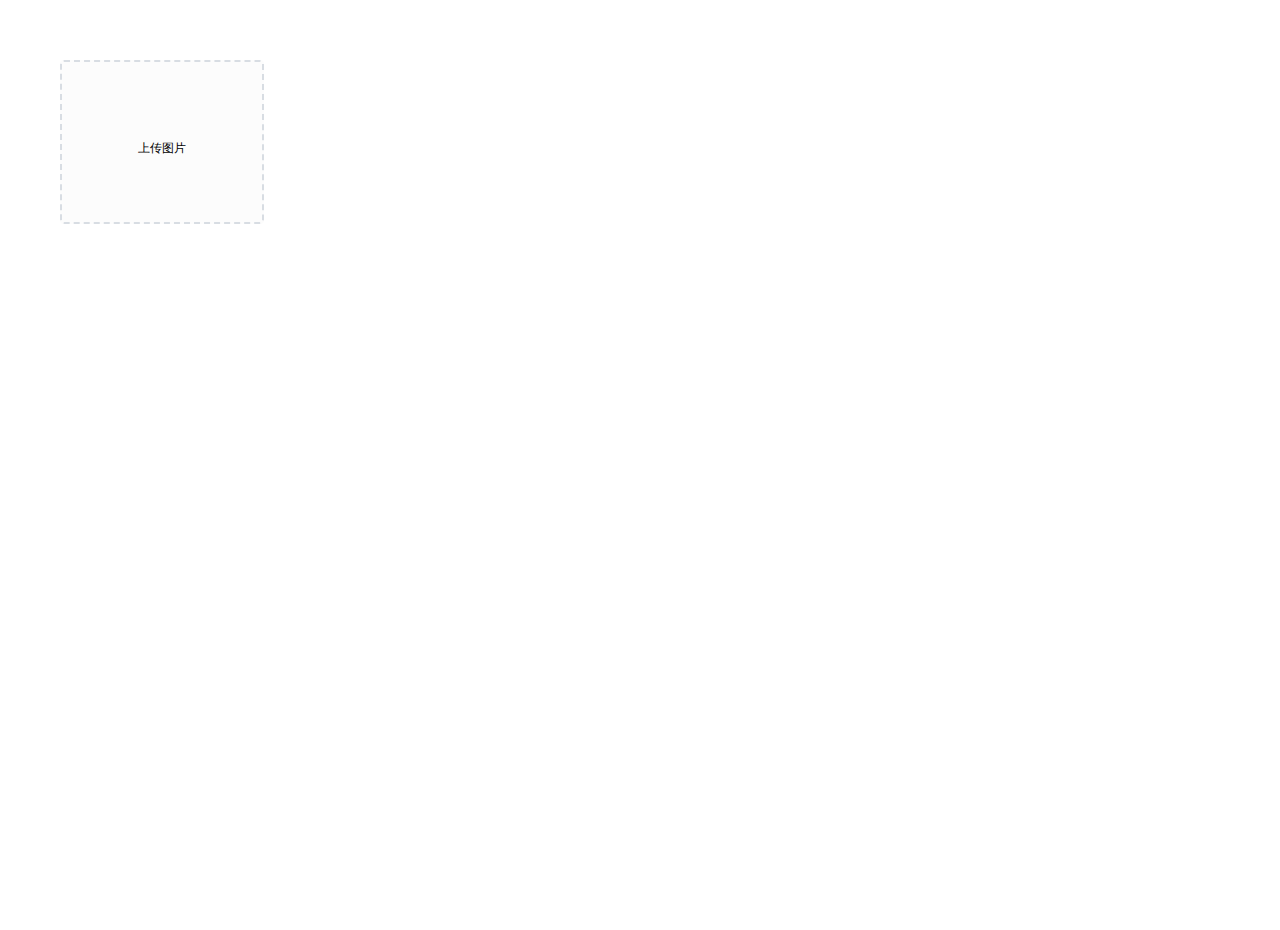
<file: src/main/resources/backend/page/demo/upload.html>
<!DOCTYPE html>
<html lang="en">
<head>
  <meta charset="UTF-8">
  <meta http-equiv="X-UA-Compatible" content="IE=edge">
  <meta name="viewport" content="width=device-width, initial-scale=1.0">
  <title>文件上传</title>
  <!-- 引入样式 -->
  <link rel="stylesheet" href="../../plugins/element-ui/index.css" />
  <link rel="stylesheet" href="../../styles/common.css" />
  <link rel="stylesheet" href="../../styles/page.css" />
</head>
<body>
   <div class="addBrand-container" id="food-add-app">
    <div class="container">
        <el-upload class="avatar-uploader"
                action="/common/upload"
                :show-file-list="false"
                :on-success="handleAvatarSuccess"
                :before-upload="beforeUpload"
                ref="upload">
            <img v-if="imageUrl" :src="imageUrl" class="avatar"></img>
            <i v-else class="el-icon-plus avatar-uploader-icon"></i>
        </el-upload>
    </div>
  </div>
    <!-- 开发环境版本，包含了有帮助的命令行警告 -->
    <script src="../../plugins/vue/vue.js"></script>
    <!-- 引入组件库 -->
    <script src="../../plugins/element-ui/index.js"></script>
    <!-- 引入axios -->
    <script src="../../plugins/axios/axios.min.js"></script>
    <script src="../../js/index.js"></script>
    <script>
      new Vue({
        el: '#food-add-app',
        data() {
          return {
            imageUrl: ''
          }
        },
        methods: {
          handleAvatarSuccess (response, file, fileList) {
              // 文件下载位置
              this.imageUrl = `/common/download?name=${response.data}`
          },
          beforeUpload (file) {
            if(file){
              const suffix = file.name.split('.')[1]
              const size = file.size / 1024 / 1024 < 2
              if(['png','jpeg','jpg'].indexOf(suffix) < 0){
                this.$message.error('上传图片只支持 png、jpeg、jpg 格式！')
                this.$refs.upload.clearFiles()
                return false
              }
              if(!size){
                this.$message.error('上传文件大小不能超过 2MB!')
                return false
              }
              return file
            }
          }
        }
      })
    </script>
</body>
</html>
</file>
<file: src/main/resources/backend/plugins/element-ui/index.css>
@charset "UTF-8";.el-pagination--small .arrow.disabled,.el-table .hidden-columns,.el-table td.is-hidden>*,.el-table th.is-hidden>*,.el-table--hidden{visibility:hidden}.el-input__suffix,.el-tree.is-dragging .el-tree-node__content *{pointer-events:none}.el-dropdown .el-dropdown-selfdefine:focus:active,.el-dropdown .el-dropdown-selfdefine:focus:not(.focusing),.el-message__closeBtn:focus,.el-message__content:focus,.el-popover:focus,.el-popover:focus:active,.el-popover__reference:focus:hover,.el-popover__reference:focus:not(.focusing),.el-rate:active,.el-rate:focus,.el-tooltip:focus:hover,.el-tooltip:focus:not(.focusing),.el-upload-list__item.is-success:active,.el-upload-list__item.is-success:not(.focusing):focus{outline-width:0}@font-face{font-family:element-icons;src:url(fonts/element-icons.woff) format("woff"),url(fonts/element-icons.ttf) format("truetype");font-weight:400;font-display:"auto";font-style:normal}[class*=" el-icon-"],[class^=el-icon-]{font-family:element-icons!important;speak:none;font-style:normal;font-weight:400;font-variant:normal;text-transform:none;line-height:1;vertical-align:baseline;display:inline-block;-webkit-font-smoothing:antialiased;-moz-osx-font-smoothing:grayscale}.el-icon-ice-cream-round:before{content:"\e6a0"}.el-icon-ice-cream-square:before{content:"\e6a3"}.el-icon-lollipop:before{content:"\e6a4"}.el-icon-potato-strips:before{content:"\e6a5"}.el-icon-milk-tea:before{content:"\e6a6"}.el-icon-ice-drink:before{content:"\e6a7"}.el-icon-ice-tea:before{content:"\e6a9"}.el-icon-coffee:before{content:"\e6aa"}.el-icon-orange:before{content:"\e6ab"}.el-icon-pear:before{content:"\e6ac"}.el-icon-apple:before{content:"\e6ad"}.el-icon-cherry:before{content:"\e6ae"}.el-icon-watermelon:before{content:"\e6af"}.el-icon-grape:before{content:"\e6b0"}.el-icon-refrigerator:before{content:"\e6b1"}.el-icon-goblet-square-full:before{content:"\e6b2"}.el-icon-goblet-square:before{content:"\e6b3"}.el-icon-goblet-full:before{content:"\e6b4"}.el-icon-goblet:before{content:"\e6b5"}.el-icon-cold-drink:before{content:"\e6b6"}.el-icon-coffee-cup:before{content:"\e6b8"}.el-icon-water-cup:before{content:"\e6b9"}.el-icon-hot-water:before{content:"\e6ba"}.el-icon-ice-cream:before{content:"\e6bb"}.el-icon-dessert:before{content:"\e6bc"}.el-icon-sugar:before{content:"\e6bd"}.el-icon-tableware:before{content:"\e6be"}.el-icon-burger:before{content:"\e6bf"}.el-icon-knife-fork:before{content:"\e6c1"}.el-icon-fork-spoon:before{content:"\e6c2"}.el-icon-chicken:before{content:"\e6c3"}.el-icon-food:before{content:"\e6c4"}.el-icon-dish-1:before{content:"\e6c5"}.el-icon-dish:before{content:"\e6c6"}.el-icon-moon-night:before{content:"\e6ee"}.el-icon-moon:before{content:"\e6f0"}.el-icon-cloudy-and-sunny:before{content:"\e6f1"}.el-icon-partly-cloudy:before{content:"\e6f2"}.el-icon-cloudy:before{content:"\e6f3"}.el-icon-sunny:before{content:"\e6f6"}.el-icon-sunset:before{content:"\e6f7"}.el-icon-sunrise-1:before{content:"\e6f8"}.el-icon-sunrise:before{content:"\e6f9"}.el-icon-heavy-rain:before{content:"\e6fa"}.el-icon-lightning:before{content:"\e6fb"}.el-icon-light-rain:before{content:"\e6fc"}.el-icon-wind-power:before{content:"\e6fd"}.el-icon-baseball:before{content:"\e712"}.el-icon-soccer:before{content:"\e713"}.el-icon-football:before{content:"\e715"}.el-icon-basketball:before{content:"\e716"}.el-icon-ship:before{content:"\e73f"}.el-icon-truck:before{content:"\e740"}.el-icon-bicycle:before{content:"\e741"}.el-icon-mobile-phone:before{content:"\e6d3"}.el-icon-service:before{content:"\e6d4"}.el-icon-key:before{content:"\e6e2"}.el-icon-unlock:before{content:"\e6e4"}.el-icon-lock:before{content:"\e6e5"}.el-icon-watch:before{content:"\e6fe"}.el-icon-watch-1:before{content:"\e6ff"}.el-icon-timer:before{content:"\e702"}.el-icon-alarm-clock:before{content:"\e703"}.el-icon-map-location:before{content:"\e704"}.el-icon-delete-location:before{content:"\e705"}.el-icon-add-location:before{content:"\e706"}.el-icon-location-information:before{content:"\e707"}.el-icon-location-outline:before{content:"\e708"}.el-icon-location:before{content:"\e79e"}.el-icon-place:before{content:"\e709"}.el-icon-discover:before{content:"\e70a"}.el-icon-first-aid-kit:before{content:"\e70b"}.el-icon-trophy-1:before{content:"\e70c"}.el-icon-trophy:before{content:"\e70d"}.el-icon-medal:before{content:"\e70e"}.el-icon-medal-1:before{content:"\e70f"}.el-icon-stopwatch:before{content:"\e710"}.el-icon-mic:before{content:"\e711"}.el-icon-copy-document:before{content:"\e718"}.el-icon-full-screen:before{content:"\e719"}.el-icon-switch-button:before{content:"\e71b"}.el-icon-aim:before{content:"\e71c"}.el-icon-crop:before{content:"\e71d"}.el-icon-odometer:before{content:"\e71e"}.el-icon-time:before{content:"\e71f"}.el-icon-bangzhu:before{content:"\e724"}.el-icon-close-notification:before{content:"\e726"}.el-icon-microphone:before{content:"\e727"}.el-icon-turn-off-microphone:before{content:"\e728"}.el-icon-position:before{content:"\e729"}.el-icon-postcard:before{content:"\e72a"}.el-icon-message:before{content:"\e72b"}.el-icon-chat-line-square:before{content:"\e72d"}.el-icon-chat-dot-square:before{content:"\e72e"}.el-icon-chat-dot-round:before{content:"\e72f"}.el-icon-chat-square:before{content:"\e730"}.el-icon-chat-line-round:before{content:"\e731"}.el-icon-chat-round:before{content:"\e732"}.el-icon-set-up:before{content:"\e733"}.el-icon-turn-off:before{content:"\e734"}.el-icon-open:before{content:"\e735"}.el-icon-connection:before{content:"\e736"}.el-icon-link:before{content:"\e737"}.el-icon-cpu:before{content:"\e738"}.el-icon-thumb:before{content:"\e739"}.el-icon-female:before{content:"\e73a"}.el-icon-male:before{content:"\e73b"}.el-icon-guide:before{content:"\e73c"}.el-icon-news:before{content:"\e73e"}.el-icon-price-tag:before{content:"\e744"}.el-icon-discount:before{content:"\e745"}.el-icon-wallet:before{content:"\e747"}.el-icon-coin:before{content:"\e748"}.el-icon-money:before{content:"\e749"}.el-icon-bank-card:before{content:"\e74a"}.el-icon-box:before{content:"\e74b"}.el-icon-present:before{content:"\e74c"}.el-icon-sell:before{content:"\e6d5"}.el-icon-sold-out:before{content:"\e6d6"}.el-icon-shopping-bag-2:before{content:"\e74d"}.el-icon-shopping-bag-1:before{content:"\e74e"}.el-icon-shopping-cart-2:before{content:"\e74f"}.el-icon-shopping-cart-1:before{content:"\e750"}.el-icon-shopping-cart-full:before{content:"\e751"}.el-icon-smoking:before{content:"\e752"}.el-icon-no-smoking:before{content:"\e753"}.el-icon-house:before{content:"\e754"}.el-icon-table-lamp:before{content:"\e755"}.el-icon-school:before{content:"\e756"}.el-icon-office-building:before{content:"\e757"}.el-icon-toilet-paper:before{content:"\e758"}.el-icon-notebook-2:before{content:"\e759"}.el-icon-notebook-1:before{content:"\e75a"}.el-icon-files:before{content:"\e75b"}.el-icon-collection:before{content:"\e75c"}.el-icon-receiving:before{content:"\e75d"}.el-icon-suitcase-1:before{content:"\e760"}.el-icon-suitcase:before{content:"\e761"}.el-icon-film:before{content:"\e763"}.el-icon-collection-tag:before{content:"\e765"}.el-icon-data-analysis:before{content:"\e766"}.el-icon-pie-chart:before{content:"\e767"}.el-icon-data-board:before{content:"\e768"}.el-icon-data-line:before{content:"\e76d"}.el-icon-reading:before{content:"\e769"}.el-icon-magic-stick:before{content:"\e76a"}.el-icon-coordinate:before{content:"\e76b"}.el-icon-mouse:before{content:"\e76c"}.el-icon-brush:before{content:"\e76e"}.el-icon-headset:before{content:"\e76f"}.el-icon-umbrella:before{content:"\e770"}.el-icon-scissors:before{content:"\e771"}.el-icon-mobile:before{content:"\e773"}.el-icon-attract:before{content:"\e774"}.el-icon-monitor:before{content:"\e775"}.el-icon-search:before{content:"\e778"}.el-icon-takeaway-box:before{content:"\e77a"}.el-icon-paperclip:before{content:"\e77d"}.el-icon-printer:before{content:"\e77e"}.el-icon-document-add:before{content:"\e782"}.el-icon-document:before{content:"\e785"}.el-icon-document-checked:before{content:"\e786"}.el-icon-document-copy:before{content:"\e787"}.el-icon-document-delete:before{content:"\e788"}.el-icon-document-remove:before{content:"\e789"}.el-icon-tickets:before{content:"\e78b"}.el-icon-folder-checked:before{content:"\e77f"}.el-icon-folder-delete:before{content:"\e780"}.el-icon-folder-remove:before{content:"\e781"}.el-icon-folder-add:before{content:"\e783"}.el-icon-folder-opened:before{content:"\e784"}.el-icon-folder:before{content:"\e78a"}.el-icon-edit-outline:before{content:"\e764"}.el-icon-edit:before{content:"\e78c"}.el-icon-date:before{content:"\e78e"}.el-icon-c-scale-to-original:before{content:"\e7c6"}.el-icon-view:before{content:"\e6ce"}.el-icon-loading:before{content:"\e6cf"}.el-icon-rank:before{content:"\e6d1"}.el-icon-sort-down:before{content:"\e7c4"}.el-icon-sort-up:before{content:"\e7c5"}.el-icon-sort:before{content:"\e6d2"}.el-icon-finished:before{content:"\e6cd"}.el-icon-refresh-left:before{content:"\e6c7"}.el-icon-refresh-right:before{content:"\e6c8"}.el-icon-refresh:before{content:"\e6d0"}.el-icon-video-play:before{content:"\e7c0"}.el-icon-video-pause:before{content:"\e7c1"}.el-icon-d-arrow-right:before{content:"\e6dc"}.el-icon-d-arrow-left:before{content:"\e6dd"}.el-icon-arrow-up:before{content:"\e6e1"}.el-icon-arrow-down:before{content:"\e6df"}.el-icon-arrow-right:before{content:"\e6e0"}.el-icon-arrow-left:before{content:"\e6de"}.el-icon-top-right:before{content:"\e6e7"}.el-icon-top-left:before{content:"\e6e8"}.el-icon-top:before{content:"\e6e6"}.el-icon-bottom:before{content:"\e6eb"}.el-icon-right:before{content:"\e6e9"}.el-icon-back:before{content:"\e6ea"}.el-icon-bottom-right:before{content:"\e6ec"}.el-icon-bottom-left:before{content:"\e6ed"}.el-icon-caret-top:before{content:"\e78f"}.el-icon-caret-bottom:before{content:"\e790"}.el-icon-caret-right:before{content:"\e791"}.el-icon-caret-left:before{content:"\e792"}.el-icon-d-caret:before{content:"\e79a"}.el-icon-share:before{content:"\e793"}.el-icon-menu:before{content:"\e798"}.el-icon-s-grid:before{content:"\e7a6"}.el-icon-s-check:before{content:"\e7a7"}.el-icon-s-data:before{content:"\e7a8"}.el-icon-s-opportunity:before{content:"\e7aa"}.el-icon-s-custom:before{content:"\e7ab"}.el-icon-s-claim:before{content:"\e7ad"}.el-icon-s-finance:before{content:"\e7ae"}.el-icon-s-comment:before{content:"\e7af"}.el-icon-s-flag:before{content:"\e7b0"}.el-icon-s-marketing:before{content:"\e7b1"}.el-icon-s-shop:before{content:"\e7b4"}.el-icon-s-open:before{content:"\e7b5"}.el-icon-s-management:before{content:"\e7b6"}.el-icon-s-ticket:before{content:"\e7b7"}.el-icon-s-release:before{content:"\e7b8"}.el-icon-s-home:before{content:"\e7b9"}.el-icon-s-promotion:before{content:"\e7ba"}.el-icon-s-operation:before{content:"\e7bb"}.el-icon-s-unfold:before{content:"\e7bc"}.el-icon-s-fold:before{content:"\e7a9"}.el-icon-s-platform:before{content:"\e7bd"}.el-icon-s-order:before{content:"\e7be"}.el-icon-s-cooperation:before{content:"\e7bf"}.el-icon-bell:before{content:"\e725"}.el-icon-message-solid:before{content:"\e799"}.el-icon-video-camera:before{content:"\e772"}.el-icon-video-camera-solid:before{content:"\e796"}.el-icon-camera:before{content:"\e779"}.el-icon-camera-solid:before{content:"\e79b"}.el-icon-download:before{content:"\e77c"}.el-icon-upload2:before{content:"\e77b"}.el-icon-upload:before{content:"\e7c3"}.el-icon-picture-outline-round:before{content:"\e75f"}.el-icon-picture-outline:before{content:"\e75e"}.el-icon-picture:before{content:"\e79f"}.el-icon-close:before{content:"\e6db"}.el-icon-check:before{content:"\e6da"}.el-icon-plus:before{content:"\e6d9"}.el-icon-minus:before{content:"\e6d8"}.el-icon-help:before{content:"\e73d"}.el-icon-s-help:before{content:"\e7b3"}.el-icon-circle-close:before{content:"\e78d"}.el-icon-circle-check:before{content:"\e720"}.el-icon-circle-plus-outline:before{content:"\e723"}.el-icon-remove-outline:before{content:"\e722"}.el-icon-zoom-out:before{content:"\e776"}.el-icon-zoom-in:before{content:"\e777"}.el-icon-error:before{content:"\e79d"}.el-icon-success:before{content:"\e79c"}.el-icon-circle-plus:before{content:"\e7a0"}.el-icon-remove:before{content:"\e7a2"}.el-icon-info:before{content:"\e7a1"}.el-icon-question:before{content:"\e7a4"}.el-icon-warning-outline:before{content:"\e6c9"}.el-icon-warning:before{content:"\e7a3"}.el-icon-goods:before{content:"\e7c2"}.el-icon-s-goods:before{content:"\e7b2"}.el-icon-star-off:before{content:"\e717"}.el-icon-star-on:before{content:"\e797"}.el-icon-more-outline:before{content:"\e6cc"}.el-icon-more:before{content:"\e794"}.el-icon-phone-outline:before{content:"\e6cb"}.el-icon-phone:before{content:"\e795"}.el-icon-user:before{content:"\e6e3"}.el-icon-user-solid:before{content:"\e7a5"}.el-icon-setting:before{content:"\e6ca"}.el-icon-s-tools:before{content:"\e7ac"}.el-icon-delete:before{content:"\e6d7"}.el-icon-delete-solid:before{content:"\e7c9"}.el-icon-eleme:before{content:"\e7c7"}.el-icon-platform-eleme:before{content:"\e7ca"}.el-icon-loading{-webkit-animation:rotating 2s linear infinite;animation:rotating 2s linear infinite}.el-icon--right{margin-left:5px}.el-icon--left{margin-right:5px}@-webkit-keyframes rotating{0%{-webkit-transform:rotateZ(0);transform:rotateZ(0)}100%{-webkit-transform:rotateZ(360deg);transform:rotateZ(360deg)}}@keyframes rotating{0%{-webkit-transform:rotateZ(0);transform:rotateZ(0)}100%{-webkit-transform:rotateZ(360deg);transform:rotateZ(360deg)}}.el-pagination{white-space:nowrap;padding:2px 5px;color:#303133;font-weight:700}.el-pagination::after,.el-pagination::before{display:table;content:""}.el-pagination::after{clear:both}.el-pagination button,.el-pagination span:not([class*=suffix]){display:inline-block;font-size:13px;min-width:35.5px;height:28px;line-height:28px;vertical-align:top;-webkit-box-sizing:border-box;box-sizing:border-box}.el-pagination .el-input__inner{text-align:center;-moz-appearance:textfield;line-height:normal}.el-pagination .el-input__suffix{right:0;-webkit-transform:scale(.8);transform:scale(.8)}.el-pagination .el-select .el-input{width:100px;margin:0 5px}.el-pagination .el-select .el-input .el-input__inner{padding-right:25px;border-radius:3px}.el-pagination button{border:none;padding:0 6px;background:0 0}.el-pagination button:focus{outline:0}.el-pagination button:hover{color:#409EFF}.el-pagination button:disabled{color:#C0C4CC;background-color:#FFF;cursor:not-allowed}.el-pagination .btn-next,.el-pagination .btn-prev{background:center center no-repeat #FFF;background-size:16px;cursor:pointer;margin:0;color:#303133}.el-pagination .btn-next .el-icon,.el-pagination .btn-prev .el-icon{display:block;font-size:12px;font-weight:700}.el-pagination .btn-prev{padding-right:12px}.el-pagination .btn-next{padding-left:12px}.el-pagination .el-pager li.disabled{color:#C0C4CC;cursor:not-allowed}.el-pager li,.el-pager li.btn-quicknext:hover,.el-pager li.btn-quickprev:hover{cursor:pointer}.el-pagination--small .btn-next,.el-pagination--small .btn-prev,.el-pagination--small .el-pager li,.el-pagination--small .el-pager li.btn-quicknext,.el-pagination--small .el-pager li.btn-quickprev,.el-pagination--small .el-pager li:last-child{border-color:transparent;font-size:12px;line-height:22px;height:22px;min-width:22px}.el-pagination--small .more::before,.el-pagination--small li.more::before{line-height:24px}.el-pagination--small button,.el-pagination--small span:not([class*=suffix]){height:22px;line-height:22px}.el-pagination--small .el-pagination__editor,.el-pagination--small .el-pagination__editor.el-input .el-input__inner{height:22px}.el-pagination__sizes{margin:0 10px 0 0;font-weight:400;color:#606266}.el-pagination__sizes .el-input .el-input__inner{font-size:13px;padding-left:8px}.el-pagination__sizes .el-input .el-input__inner:hover{border-color:#409EFF}.el-pagination__total{margin-right:10px;font-weight:400;color:#606266}.el-pagination__jump{margin-left:24px;font-weight:400;color:#606266}.el-pagination__jump .el-input__inner{padding:0 3px}.el-pagination__rightwrapper{float:right}.el-pagination__editor{line-height:18px;padding:0 2px;height:28px;text-align:center;margin:0 2px;-webkit-box-sizing:border-box;box-sizing:border-box;border-radius:3px}.el-pager,.el-pagination.is-background .btn-next,.el-pagination.is-background .btn-prev{padding:0}.el-pagination__editor.el-input{width:50px}.el-pagination__editor.el-input .el-input__inner{height:28px}.el-pagination__editor .el-input__inner::-webkit-inner-spin-button,.el-pagination__editor .el-input__inner::-webkit-outer-spin-button{-webkit-appearance:none;margin:0}.el-pagination.is-background .btn-next,.el-pagination.is-background .btn-prev,.el-pagination.is-background .el-pager li{margin:0 5px;background-color:#f4f4f5;color:#606266;min-width:30px;border-radius:2px}.el-pagination.is-background .btn-next.disabled,.el-pagination.is-background .btn-next:disabled,.el-pagination.is-background .btn-prev.disabled,.el-pagination.is-background .btn-prev:disabled,.el-pagination.is-background .el-pager li.disabled{color:#C0C4CC}.el-pagination.is-background .el-pager li:not(.disabled):hover{color:#409EFF}.el-pagination.is-background .el-pager li:not(.disabled).active{background-color:#409EFF;color:#FFF}.el-dialog,.el-pager li{background:#FFF;-webkit-box-sizing:border-box}.el-pagination.is-background.el-pagination--small .btn-next,.el-pagination.is-background.el-pagination--small .btn-prev,.el-pagination.is-background.el-pagination--small .el-pager li{margin:0 3px;min-width:22px}.el-pager,.el-pager li{vertical-align:top;margin:0;display:inline-block}.el-pager{-webkit-user-select:none;-moz-user-select:none;-ms-user-select:none;user-select:none;list-style:none;font-size:0}.el-date-table,.el-table th{-webkit-user-select:none;-moz-user-select:none}.el-pager .more::before{line-height:30px}.el-pager li{padding:0 4px;font-size:13px;min-width:35.5px;height:28px;line-height:28px;box-sizing:border-box;text-align:center}.el-menu--collapse .el-menu .el-submenu,.el-menu--popup{min-width:200px}.el-pager li.btn-quicknext,.el-pager li.btn-quickprev{line-height:28px;color:#303133}.el-pager li.btn-quicknext.disabled,.el-pager li.btn-quickprev.disabled{color:#C0C4CC}.el-pager li.active+li{border-left:0}.el-pager li:hover{color:#409EFF}.el-pager li.active{color:#409EFF;cursor:default}@-webkit-keyframes v-modal-in{0%{opacity:0}}@-webkit-keyframes v-modal-out{100%{opacity:0}}.el-dialog{position:relative;margin:0 auto 50px;border-radius:2px;-webkit-box-shadow:0 1px 3px rgba(0,0,0,.3);box-shadow:0 1px 3px rgba(0,0,0,.3);box-sizing:border-box;width:50%}.el-dialog.is-fullscreen{width:100%;margin-top:0;margin-bottom:0;height:100%;overflow:auto}.el-dialog__wrapper{position:fixed;top:0;right:0;bottom:0;left:0;overflow:auto;margin:0}.el-dialog__header{padding:20px 20px 10px}.el-dialog__headerbtn{position:absolute;top:20px;right:20px;padding:0;background:0 0;border:none;outline:0;cursor:pointer;font-size:16px}.el-dialog__headerbtn .el-dialog__close{color:#909399}.el-dialog__headerbtn:focus .el-dialog__close,.el-dialog__headerbtn:hover .el-dialog__close{color:#409EFF}.el-dialog__title{line-height:24px;font-size:18px;color:#303133}.el-dialog__body{padding:30px 20px;color:#606266;font-size:14px;word-break:break-all}.el-dialog__footer{padding:10px 20px 20px;text-align:right;-webkit-box-sizing:border-box;box-sizing:border-box}.el-dialog--center{text-align:center}.el-dialog--center .el-dialog__body{text-align:initial;padding:25px 25px 30px}.el-dialog--center .el-dialog__footer{text-align:inherit}.dialog-fade-enter-active{-webkit-animation:dialog-fade-in .3s;animation:dialog-fade-in .3s}.dialog-fade-leave-active{-webkit-animation:dialog-fade-out .3s;animation:dialog-fade-out .3s}@-webkit-keyframes dialog-fade-in{0%{-webkit-transform:translate3d(0,-20px,0);transform:translate3d(0,-20px,0);opacity:0}100%{-webkit-transform:translate3d(0,0,0);transform:translate3d(0,0,0);opacity:1}}@keyframes dialog-fade-in{0%{-webkit-transform:translate3d(0,-20px,0);transform:translate3d(0,-20px,0);opacity:0}100%{-webkit-transform:translate3d(0,0,0);transform:translate3d(0,0,0);opacity:1}}@-webkit-keyframes dialog-fade-out{0%{-webkit-transform:translate3d(0,0,0);transform:translate3d(0,0,0);opacity:1}100%{-webkit-transform:translate3d(0,-20px,0);transform:translate3d(0,-20px,0);opacity:0}}@keyframes dialog-fade-out{0%{-webkit-transform:translate3d(0,0,0);transform:translate3d(0,0,0);opacity:1}100%{-webkit-transform:translate3d(0,-20px,0);transform:translate3d(0,-20px,0);opacity:0}}.el-autocomplete{position:relative;display:inline-block}.el-autocomplete-suggestion{margin:5px 0;-webkit-box-shadow:0 2px 12px 0 rgba(0,0,0,.1);box-shadow:0 2px 12px 0 rgba(0,0,0,.1);border-radius:4px;border:1px solid #E4E7ED;-webkit-box-sizing:border-box;box-sizing:border-box;background-color:#FFF}.el-dropdown-menu,.el-menu--collapse .el-submenu .el-menu{z-index:10;-webkit-box-shadow:0 2px 12px 0 rgba(0,0,0,.1)}.el-autocomplete-suggestion__wrap{max-height:280px;padding:10px 0;-webkit-box-sizing:border-box;box-sizing:border-box}.el-autocomplete-suggestion__list{margin:0;padding:0}.el-autocomplete-suggestion li{padding:0 20px;margin:0;line-height:34px;cursor:pointer;color:#606266;font-size:14px;list-style:none;white-space:nowrap;overflow:hidden;text-overflow:ellipsis}.el-autocomplete-suggestion li.highlighted,.el-autocomplete-suggestion li:hover{background-color:#F5F7FA}.el-autocomplete-suggestion li.divider{margin-top:6px;border-top:1px solid #000}.el-autocomplete-suggestion li.divider:last-child{margin-bottom:-6px}.el-autocomplete-suggestion.is-loading li{text-align:center;height:100px;line-height:100px;font-size:20px;color:#999}.el-autocomplete-suggestion.is-loading li::after{display:inline-block;content:"";height:100%;vertical-align:middle}.el-autocomplete-suggestion.is-loading li:hover{background-color:#FFF}.el-autocomplete-suggestion.is-loading .el-icon-loading{vertical-align:middle}.el-dropdown{display:inline-block;position:relative;color:#606266;font-size:14px}.el-dropdown .el-button-group{display:block}.el-dropdown .el-button-group .el-button{float:none}.el-dropdown .el-dropdown__caret-button{padding-left:5px;padding-right:5px;position:relative;border-left:none}.el-dropdown .el-dropdown__caret-button::before{content:'';position:absolute;display:block;width:1px;top:5px;bottom:5px;left:0;background:rgba(255,255,255,.5)}.el-dropdown .el-dropdown__caret-button.el-button--default::before{background:rgba(220,223,230,.5)}.el-dropdown .el-dropdown__caret-button:hover::before{top:0;bottom:0}.el-dropdown .el-dropdown__caret-button .el-dropdown__icon{padding-left:0}.el-dropdown__icon{font-size:12px;margin:0 3px}.el-dropdown-menu{position:absolute;top:0;left:0;padding:10px 0;margin:5px 0;background-color:#FFF;border:1px solid #EBEEF5;border-radius:4px;box-shadow:0 2px 12px 0 rgba(0,0,0,.1)}.el-dropdown-menu__item{list-style:none;line-height:36px;padding:0 20px;margin:0;font-size:14px;color:#606266;cursor:pointer;outline:0}.el-dropdown-menu__item:focus,.el-dropdown-menu__item:not(.is-disabled):hover{background-color:#ecf5ff;color:#66b1ff}.el-dropdown-menu__item i{margin-right:5px}.el-dropdown-menu__item--divided{position:relative;margin-top:6px;border-top:1px solid #EBEEF5}.el-dropdown-menu__item--divided:before{content:'';height:6px;display:block;margin:0 -20px;background-color:#FFF}.el-dropdown-menu__item.is-disabled{cursor:default;color:#bbb;pointer-events:none}.el-dropdown-menu--medium{padding:6px 0}.el-dropdown-menu--medium .el-dropdown-menu__item{line-height:30px;padding:0 17px;font-size:14px}.el-dropdown-menu--medium .el-dropdown-menu__item.el-dropdown-menu__item--divided{margin-top:6px}.el-dropdown-menu--medium .el-dropdown-menu__item.el-dropdown-menu__item--divided:before{height:6px;margin:0 -17px}.el-dropdown-menu--small{padding:6px 0}.el-dropdown-menu--small .el-dropdown-menu__item{line-height:27px;padding:0 15px;font-size:13px}.el-dropdown-menu--small .el-dropdown-menu__item.el-dropdown-menu__item--divided{margin-top:4px}.el-dropdown-menu--small .el-dropdown-menu__item.el-dropdown-menu__item--divided:before{height:4px;margin:0 -15px}.el-dropdown-menu--mini{padding:3px 0}.el-dropdown-menu--mini .el-dropdown-menu__item{line-height:24px;padding:0 10px;font-size:12px}.el-dropdown-menu--mini .el-dropdown-menu__item.el-dropdown-menu__item--divided{margin-top:3px}.el-dropdown-menu--mini .el-dropdown-menu__item.el-dropdown-menu__item--divided:before{height:3px;margin:0 -10px}.el-menu{border-right:solid 1px #e6e6e6;list-style:none;position:relative;margin:0;padding-left:0;background-color:#FFF}.el-menu--horizontal>.el-menu-item:not(.is-disabled):focus,.el-menu--horizontal>.el-menu-item:not(.is-disabled):hover,.el-menu--horizontal>.el-submenu .el-submenu__title:hover{background-color:#fff}.el-menu::after,.el-menu::before{display:table;content:""}.el-menu::after{clear:both}.el-menu.el-menu--horizontal{border-bottom:solid 1px #e6e6e6}.el-menu--horizontal{border-right:none}.el-menu--horizontal>.el-menu-item{float:left;height:60px;line-height:60px;margin:0;border-bottom:2px solid transparent;color:#909399}.el-menu--horizontal>.el-menu-item a,.el-menu--horizontal>.el-menu-item a:hover{color:inherit}.el-menu--horizontal>.el-submenu{float:left}.el-menu--horizontal>.el-submenu:focus,.el-menu--horizontal>.el-submenu:hover{outline:0}.el-menu--horizontal>.el-submenu:focus .el-submenu__title,.el-menu--horizontal>.el-submenu:hover .el-submenu__title{color:#303133}.el-menu--horizontal>.el-submenu.is-active .el-submenu__title{border-bottom:2px solid #409EFF;color:#303133}.el-menu--horizontal>.el-submenu .el-submenu__title{height:60px;line-height:60px;border-bottom:2px solid transparent;color:#909399}.el-menu--horizontal>.el-submenu .el-submenu__icon-arrow{position:static;vertical-align:middle;margin-left:8px;margin-top:-3px}.el-menu--horizontal .el-menu .el-menu-item,.el-menu--horizontal .el-menu .el-submenu__title{background-color:#FFF;float:none;height:36px;line-height:36px;padding:0 10px;color:#909399}.el-menu--horizontal .el-menu .el-menu-item.is-active,.el-menu--horizontal .el-menu .el-submenu.is-active>.el-submenu__title{color:#303133}.el-menu--horizontal .el-menu-item:not(.is-disabled):focus,.el-menu--horizontal .el-menu-item:not(.is-disabled):hover{outline:0;color:#303133}.el-menu--horizontal>.el-menu-item.is-active{border-bottom:2px solid #409EFF;color:#303133}.el-menu--collapse{width:64px}.el-menu--collapse>.el-menu-item [class^=el-icon-],.el-menu--collapse>.el-submenu>.el-submenu__title [class^=el-icon-]{margin:0;vertical-align:middle;width:24px;text-align:center}.el-menu--collapse>.el-menu-item .el-submenu__icon-arrow,.el-menu--collapse>.el-submenu>.el-submenu__title .el-submenu__icon-arrow{display:none}.el-menu--collapse>.el-menu-item span,.el-menu--collapse>.el-submenu>.el-submenu__title span{height:0;width:0;overflow:hidden;visibility:hidden;display:inline-block}.el-menu--collapse>.el-menu-item.is-active i{color:inherit}.el-menu--collapse .el-submenu{position:relative}.el-menu--collapse .el-submenu .el-menu{position:absolute;margin-left:5px;top:0;left:100%;border:1px solid #E4E7ED;border-radius:2px;box-shadow:0 2px 12px 0 rgba(0,0,0,.1)}.el-menu-item,.el-submenu__title{height:56px;line-height:56px;position:relative;-webkit-box-sizing:border-box;white-space:nowrap;list-style:none}.el-menu--collapse .el-submenu.is-opened>.el-submenu__title .el-submenu__icon-arrow{-webkit-transform:none;transform:none}.el-menu--popup{z-index:100;border:none;padding:5px 0;border-radius:2px;-webkit-box-shadow:0 2px 12px 0 rgba(0,0,0,.1);box-shadow:0 2px 12px 0 rgba(0,0,0,.1)}.el-menu--popup-bottom-start{margin-top:5px}.el-menu--popup-right-start{margin-left:5px;margin-right:5px}.el-menu-item{font-size:14px;color:#303133;padding:0 20px;cursor:pointer;-webkit-transition:border-color .3s,background-color .3s,color .3s;transition:border-color .3s,background-color .3s,color .3s;box-sizing:border-box}.el-menu-item *{vertical-align:middle}.el-menu-item i{color:#909399}.el-menu-item:focus,.el-menu-item:hover{outline:0;background-color:#ecf5ff}.el-menu-item.is-disabled{opacity:.25;cursor:not-allowed;background:0 0!important}.el-menu-item [class^=el-icon-]{margin-right:5px;width:24px;text-align:center;font-size:18px;vertical-align:middle}.el-menu-item.is-active{color:#409EFF}.el-menu-item.is-active i{color:inherit}.el-submenu{list-style:none;margin:0;padding-left:0}.el-submenu__title{font-size:14px;color:#303133;padding:0 20px;cursor:pointer;-webkit-transition:border-color .3s,background-color .3s,color .3s;transition:border-color .3s,background-color .3s,color .3s;box-sizing:border-box}.el-submenu__title *{vertical-align:middle}.el-submenu__title i{color:#909399}.el-submenu__title:focus,.el-submenu__title:hover{outline:0;background-color:#ecf5ff}.el-submenu__title.is-disabled{opacity:.25;cursor:not-allowed;background:0 0!important}.el-submenu__title:hover{background-color:#ecf5ff}.el-submenu .el-menu{border:none}.el-submenu .el-menu-item{height:50px;line-height:50px;padding:0 45px;min-width:200px}.el-submenu__icon-arrow{position:absolute;top:50%;right:20px;margin-top:-7px;-webkit-transition:-webkit-transform .3s;transition:-webkit-transform .3s;transition:transform .3s;transition:transform .3s,-webkit-transform .3s;font-size:12px}.el-submenu.is-active .el-submenu__title{border-bottom-color:#409EFF}.el-submenu.is-opened>.el-submenu__title .el-submenu__icon-arrow{-webkit-transform:rotateZ(180deg);transform:rotateZ(180deg)}.el-submenu.is-disabled .el-menu-item,.el-submenu.is-disabled .el-submenu__title{opacity:.25;cursor:not-allowed;background:0 0!important}.el-submenu [class^=el-icon-]{vertical-align:middle;margin-right:5px;width:24px;text-align:center;font-size:18px}.el-menu-item-group>ul{padding:0}.el-menu-item-group__title{padding:7px 0 7px 20px;line-height:normal;font-size:12px;color:#909399}.el-radio-button__inner,.el-radio-group{display:inline-block;line-height:1;vertical-align:middle}.horizontal-collapse-transition .el-submenu__title .el-submenu__icon-arrow{-webkit-transition:.2s;transition:.2s;opacity:0}.el-radio-group{font-size:0}.el-radio-button{position:relative;display:inline-block;outline:0}.el-radio-button__inner{white-space:nowrap;background:#FFF;border:1px solid #DCDFE6;font-weight:500;border-left:0;color:#606266;-webkit-appearance:none;text-align:center;-webkit-box-sizing:border-box;box-sizing:border-box;outline:0;margin:0;position:relative;cursor:pointer;-webkit-transition:all .3s cubic-bezier(.645,.045,.355,1);transition:all .3s cubic-bezier(.645,.045,.355,1);padding:12px 20px;font-size:14px;border-radius:0}.el-radio-button__inner.is-round{padding:12px 20px}.el-radio-button__inner:hover{color:#409EFF}.el-radio-button__inner [class*=el-icon-]{line-height:.9}.el-radio-button__inner [class*=el-icon-]+span{margin-left:5px}.el-radio-button:first-child .el-radio-button__inner{border-left:1px solid #DCDFE6;border-radius:4px 0 0 4px;-webkit-box-shadow:none!important;box-shadow:none!important}.el-radio-button__orig-radio{opacity:0;outline:0;position:absolute;z-index:-1}.el-radio-button__orig-radio:checked+.el-radio-button__inner{color:#FFF;background-color:#409EFF;border-color:#409EFF;-webkit-box-shadow:-1px 0 0 0 #409EFF;box-shadow:-1px 0 0 0 #409EFF}.el-radio-button__orig-radio:disabled+.el-radio-button__inner{color:#C0C4CC;cursor:not-allowed;background-image:none;background-color:#FFF;border-color:#EBEEF5;-webkit-box-shadow:none;box-shadow:none}.el-radio-button__orig-radio:disabled:checked+.el-radio-button__inner{background-color:#F2F6FC}.el-radio-button:last-child .el-radio-button__inner{border-radius:0 4px 4px 0}.el-popover,.el-radio-button:first-child:last-child .el-radio-button__inner{border-radius:4px}.el-radio-button--medium .el-radio-button__inner{padding:10px 20px;font-size:14px;border-radius:0}.el-radio-button--medium .el-radio-button__inner.is-round{padding:10px 20px}.el-radio-button--small .el-radio-button__inner{padding:9px 15px;font-size:12px;border-radius:0}.el-radio-button--small .el-radio-button__inner.is-round{padding:9px 15px}.el-radio-button--mini .el-radio-button__inner{padding:7px 15px;font-size:12px;border-radius:0}.el-radio-button--mini .el-radio-button__inner.is-round{padding:7px 15px}.el-radio-button:focus:not(.is-focus):not(:active):not(.is-disabled){-webkit-box-shadow:0 0 2px 2px #409EFF;box-shadow:0 0 2px 2px #409EFF}.el-switch{display:-webkit-inline-box;display:-ms-inline-flexbox;display:inline-flex;-webkit-box-align:center;-ms-flex-align:center;align-items:center;position:relative;font-size:14px;line-height:20px;height:20px;vertical-align:middle}.el-switch__core,.el-switch__label{display:inline-block;cursor:pointer}.el-switch.is-disabled .el-switch__core,.el-switch.is-disabled .el-switch__label{cursor:not-allowed}.el-switch__label{-webkit-transition:.2s;transition:.2s;height:20px;font-size:14px;font-weight:500;vertical-align:middle;color:#303133}.el-switch__label.is-active{color:#409EFF}.el-switch__label--left{margin-right:10px}.el-switch__label--right{margin-left:10px}.el-switch__label *{line-height:1;font-size:14px;display:inline-block}.el-switch__input{position:absolute;width:0;height:0;opacity:0;margin:0}.el-switch__core{margin:0;position:relative;width:40px;height:20px;border:1px solid #DCDFE6;outline:0;border-radius:10px;-webkit-box-sizing:border-box;box-sizing:border-box;background:#DCDFE6;-webkit-transition:border-color .3s,background-color .3s;transition:border-color .3s,background-color .3s;vertical-align:middle}.el-switch__core:after{content:"";position:absolute;top:1px;left:1px;border-radius:100%;-webkit-transition:all .3s;transition:all .3s;width:16px;height:16px;background-color:#FFF}.el-switch.is-checked .el-switch__core{border-color:#409EFF;background-color:#409EFF}.el-switch.is-checked .el-switch__core::after{left:100%;margin-left:-17px}.el-switch.is-disabled{opacity:.6}.el-switch--wide .el-switch__label.el-switch__label--left span{left:10px}.el-switch--wide .el-switch__label.el-switch__label--right span{right:10px}.el-switch .label-fade-enter,.el-switch .label-fade-leave-active{opacity:0}.el-select-dropdown{position:absolute;z-index:1001;border:1px solid #E4E7ED;border-radius:4px;background-color:#FFF;-webkit-box-shadow:0 2px 12px 0 rgba(0,0,0,.1);box-shadow:0 2px 12px 0 rgba(0,0,0,.1);-webkit-box-sizing:border-box;box-sizing:border-box;margin:5px 0}.el-select-dropdown.is-multiple .el-select-dropdown__item.selected{color:#409EFF;background-color:#FFF}.el-select-dropdown.is-multiple .el-select-dropdown__item.selected.hover{background-color:#F5F7FA}.el-select-dropdown.is-multiple .el-select-dropdown__item.selected::after{position:absolute;right:20px;font-family:element-icons;content:"\e6da";font-size:12px;font-weight:700;-webkit-font-smoothing:antialiased;-moz-osx-font-smoothing:grayscale}.el-select-dropdown .el-scrollbar.is-empty .el-select-dropdown__list{padding:0}.el-select-dropdown__empty{padding:10px 0;margin:0;text-align:center;color:#999;font-size:14px}.el-select-dropdown__wrap{max-height:274px}.el-select-dropdown__list{list-style:none;padding:6px 0;margin:0;-webkit-box-sizing:border-box;box-sizing:border-box}.el-select-dropdown__item{font-size:14px;padding:0 20px;position:relative;white-space:nowrap;overflow:hidden;text-overflow:ellipsis;color:#606266;height:34px;line-height:34px;-webkit-box-sizing:border-box;box-sizing:border-box;cursor:pointer}.el-select-dropdown__item.is-disabled{color:#C0C4CC;cursor:not-allowed}.el-select-dropdown__item.is-disabled:hover{background-color:#FFF}.el-select-dropdown__item.hover,.el-select-dropdown__item:hover{background-color:#F5F7FA}.el-select-dropdown__item.selected{color:#409EFF;font-weight:700}.el-select-group{margin:0;padding:0}.el-select-group__wrap{position:relative;list-style:none;margin:0;padding:0}.el-select-group__wrap:not(:last-of-type){padding-bottom:24px}.el-select-group__wrap:not(:last-of-type)::after{content:'';position:absolute;display:block;left:20px;right:20px;bottom:12px;height:1px;background:#E4E7ED}.el-select-group__title{padding-left:20px;font-size:12px;color:#909399;line-height:30px}.el-select-group .el-select-dropdown__item{padding-left:20px}.el-select{display:inline-block;position:relative}.el-select .el-select__tags>span{display:contents}.el-select:hover .el-input__inner{border-color:#C0C4CC}.el-select .el-input__inner{cursor:pointer;padding-right:35px}.el-select .el-input__inner:focus{border-color:#409EFF}.el-select .el-input .el-select__caret{color:#C0C4CC;font-size:14px;-webkit-transition:-webkit-transform .3s;transition:-webkit-transform .3s;transition:transform .3s;transition:transform .3s,-webkit-transform .3s;-webkit-transform:rotateZ(180deg);transform:rotateZ(180deg);cursor:pointer}.el-select .el-input .el-select__caret.is-reverse{-webkit-transform:rotateZ(0);transform:rotateZ(0)}.el-select .el-input .el-select__caret.is-show-close{font-size:14px;text-align:center;-webkit-transform:rotateZ(180deg);transform:rotateZ(180deg);border-radius:100%;color:#C0C4CC;-webkit-transition:color .2s cubic-bezier(.645,.045,.355,1);transition:color .2s cubic-bezier(.645,.045,.355,1)}.el-select .el-input .el-select__caret.is-show-close:hover{color:#909399}.el-select .el-input.is-disabled .el-input__inner{cursor:not-allowed}.el-select .el-input.is-disabled .el-input__inner:hover{border-color:#E4E7ED}.el-select .el-input.is-focus .el-input__inner{border-color:#409EFF}.el-select>.el-input{display:block}.el-select__input{border:none;outline:0;padding:0;margin-left:15px;color:#666;font-size:14px;-webkit-appearance:none;-moz-appearance:none;appearance:none;height:28px;background-color:transparent}.el-select__input.is-mini{height:14px}.el-select__close{cursor:pointer;position:absolute;top:8px;z-index:1000;right:25px;color:#C0C4CC;line-height:18px;font-size:14px}.el-select__close:hover{color:#909399}.el-select__tags{position:absolute;line-height:normal;white-space:normal;z-index:1;top:50%;-webkit-transform:translateY(-50%);transform:translateY(-50%);display:-webkit-box;display:-ms-flexbox;display:flex;-webkit-box-align:center;-ms-flex-align:center;align-items:center;-ms-flex-wrap:wrap;flex-wrap:wrap}.el-select .el-tag__close{margin-top:-2px}.el-select .el-tag{-webkit-box-sizing:border-box;box-sizing:border-box;border-color:transparent;margin:2px 0 2px 6px;background-color:#f0f2f5}.el-select .el-tag__close.el-icon-close{background-color:#C0C4CC;right:-7px;top:0;color:#FFF}.el-select .el-tag__close.el-icon-close:hover{background-color:#909399}.el-table,.el-table__expanded-cell{background-color:#FFF}.el-select .el-tag__close.el-icon-close::before{display:block;-webkit-transform:translate(0,.5px);transform:translate(0,.5px)}.el-table{position:relative;overflow:hidden;-webkit-box-sizing:border-box;box-sizing:border-box;-webkit-box-flex:1;-ms-flex:1;flex:1;width:100%;max-width:100%;font-size:14px;color:#606266}.el-table--mini,.el-table--small,.el-table__expand-icon{font-size:12px}.el-table__empty-block{min-height:60px;text-align:center;width:100%;display:-webkit-box;display:-ms-flexbox;display:flex;-webkit-box-pack:center;-ms-flex-pack:center;justify-content:center;-webkit-box-align:center;-ms-flex-align:center;align-items:center}.el-table__empty-text{line-height:60px;width:50%;color:#909399}.el-table__expand-column .cell{padding:0;text-align:center}.el-table__expand-icon{position:relative;cursor:pointer;color:#666;-webkit-transition:-webkit-transform .2s ease-in-out;transition:-webkit-transform .2s ease-in-out;transition:transform .2s ease-in-out;transition:transform .2s ease-in-out,-webkit-transform .2s ease-in-out;height:20px}.el-table__expand-icon--expanded{-webkit-transform:rotate(90deg);transform:rotate(90deg)}.el-table__expand-icon>.el-icon{position:absolute;left:50%;top:50%;margin-left:-5px;margin-top:-5px}.el-table__expanded-cell[class*=cell]{padding:20px 50px}.el-table__expanded-cell:hover{background-color:transparent!important}.el-table__placeholder{display:inline-block;width:20px}.el-table__append-wrapper{overflow:hidden}.el-table--fit{border-right:0;border-bottom:0}.el-table--fit td.gutter,.el-table--fit th.gutter{border-right-width:1px}.el-table--scrollable-x .el-table__body-wrapper{overflow-x:auto}.el-table--scrollable-y .el-table__body-wrapper{overflow-y:auto}.el-table thead{color:#909399;font-weight:500}.el-table thead.is-group th{background:#F5F7FA}.el-table th,.el-table tr{background-color:#FFF}.el-table td,.el-table th{padding:12px 0;min-width:0;-webkit-box-sizing:border-box;box-sizing:border-box;text-overflow:ellipsis;vertical-align:middle;position:relative;text-align:left}.el-table td.is-center,.el-table th.is-center{text-align:center}.el-table td.is-right,.el-table th.is-right{text-align:right}.el-table td.gutter,.el-table th.gutter{width:15px;border-right-width:0;border-bottom-width:0;padding:0}.el-table--medium td,.el-table--medium th{padding:10px 0}.el-table--small td,.el-table--small th{padding:8px 0}.el-table--mini td,.el-table--mini th{padding:6px 0}.el-table .cell,.el-table--border td:first-child .cell,.el-table--border th:first-child .cell{padding-left:10px}.el-table tr input[type=checkbox]{margin:0}.el-table td,.el-table th.is-leaf{border-bottom:1px solid #EBEEF5}.el-table th.is-sortable{cursor:pointer}.el-table th{overflow:hidden;-ms-user-select:none;user-select:none}.el-table th>.cell{display:inline-block;-webkit-box-sizing:border-box;box-sizing:border-box;position:relative;vertical-align:middle;padding-left:10px;padding-right:10px;width:100%}.el-table th>.cell.highlight{color:#409EFF}.el-table th.required>div::before{display:inline-block;content:"";width:8px;height:8px;border-radius:50%;background:#ff4d51;margin-right:5px;vertical-align:middle}.el-table td div{-webkit-box-sizing:border-box;box-sizing:border-box}.el-table td.gutter{width:0}.el-table .cell{-webkit-box-sizing:border-box;box-sizing:border-box;overflow:hidden;text-overflow:ellipsis;white-space:normal;word-break:break-all;line-height:23px;padding-right:10px}.el-table .cell.el-tooltip{white-space:nowrap;min-width:50px}.el-table--border,.el-table--group{border:1px solid #EBEEF5}.el-table--border::after,.el-table--group::after,.el-table::before{content:'';position:absolute;background-color:#EBEEF5;z-index:1}.el-table--border::after,.el-table--group::after{top:0;right:0;width:1px;height:100%}.el-table::before{left:0;bottom:0;width:100%;height:1px}.el-table--border{border-right:none;border-bottom:none}.el-table--border.el-loading-parent--relative{border-color:transparent}.el-table--border td,.el-table--border th,.el-table__body-wrapper .el-table--border.is-scrolling-left~.el-table__fixed{border-right:1px solid #EBEEF5}.el-table--border th.gutter:last-of-type{border-bottom:1px solid #EBEEF5;border-bottom-width:1px}.el-table--border th,.el-table__fixed-right-patch{border-bottom:1px solid #EBEEF5}.el-table__fixed,.el-table__fixed-right{position:absolute;top:0;left:0;overflow-x:hidden;overflow-y:hidden;-webkit-box-shadow:0 0 10px rgba(0,0,0,.12);box-shadow:0 0 10px rgba(0,0,0,.12)}.el-table__fixed-right::before,.el-table__fixed::before{content:'';position:absolute;left:0;bottom:0;width:100%;height:1px;background-color:#EBEEF5;z-index:4}.el-table__fixed-right-patch{position:absolute;top:-1px;right:0;background-color:#FFF}.el-table__fixed-right{top:0;left:auto;right:0}.el-table__fixed-right .el-table__fixed-body-wrapper,.el-table__fixed-right .el-table__fixed-footer-wrapper,.el-table__fixed-right .el-table__fixed-header-wrapper{left:auto;right:0}.el-table__fixed-header-wrapper{position:absolute;left:0;top:0;z-index:3}.el-table__fixed-footer-wrapper{position:absolute;left:0;bottom:0;z-index:3}.el-table__fixed-footer-wrapper tbody td{border-top:1px solid #EBEEF5;background-color:#F5F7FA;color:#606266}.el-table__fixed-body-wrapper{position:absolute;left:0;top:37px;overflow:hidden;z-index:3}.el-table__body-wrapper,.el-table__footer-wrapper,.el-table__header-wrapper{width:100%}.el-table__footer-wrapper{margin-top:-1px}.el-table__footer-wrapper td{border-top:1px solid #EBEEF5}.el-table__body,.el-table__footer,.el-table__header{table-layout:fixed;border-collapse:separate}.el-table__footer-wrapper,.el-table__header-wrapper{overflow:hidden}.el-table__footer-wrapper tbody td,.el-table__header-wrapper tbody td{background-color:#F5F7FA;color:#606266}.el-table__body-wrapper{overflow:hidden;position:relative}.el-table__body-wrapper.is-scrolling-left~.el-table__fixed,.el-table__body-wrapper.is-scrolling-none~.el-table__fixed,.el-table__body-wrapper.is-scrolling-none~.el-table__fixed-right,.el-table__body-wrapper.is-scrolling-right~.el-table__fixed-right{-webkit-box-shadow:none;box-shadow:none}.el-picker-panel,.el-table-filter{-webkit-box-shadow:0 2px 12px 0 rgba(0,0,0,.1)}.el-table__body-wrapper .el-table--border.is-scrolling-right~.el-table__fixed-right{border-left:1px solid #EBEEF5}.el-table .caret-wrapper{display:-webkit-inline-box;display:-ms-inline-flexbox;display:inline-flex;-webkit-box-orient:vertical;-webkit-box-direction:normal;-ms-flex-direction:column;flex-direction:column;-webkit-box-align:center;-ms-flex-align:center;align-items:center;height:34px;width:24px;vertical-align:middle;cursor:pointer;overflow:initial;position:relative}.el-table .sort-caret{width:0;height:0;border:5px solid transparent;position:absolute;left:7px}.el-table .sort-caret.ascending{border-bottom-color:#C0C4CC;top:5px}.el-table .sort-caret.descending{border-top-color:#C0C4CC;bottom:7px}.el-table .ascending .sort-caret.ascending{border-bottom-color:#409EFF}.el-table .descending .sort-caret.descending{border-top-color:#409EFF}.el-table .hidden-columns{position:absolute;z-index:-1}.el-table--striped .el-table__body tr.el-table__row--striped td{background:#FAFAFA}.el-table--striped .el-table__body tr.el-table__row--striped.current-row td{background-color:#ecf5ff}.el-table__body tr.hover-row.current-row>td,.el-table__body tr.hover-row.el-table__row--striped.current-row>td,.el-table__body tr.hover-row.el-table__row--striped>td,.el-table__body tr.hover-row>td{background-color:#F5F7FA}.el-table__body tr.current-row>td{background-color:#ecf5ff}.el-table__column-resize-proxy{position:absolute;left:200px;top:0;bottom:0;width:0;border-left:1px solid #EBEEF5;z-index:10}.el-table__column-filter-trigger{display:inline-block;line-height:34px;cursor:pointer}.el-table__column-filter-trigger i{color:#909399;font-size:12px;-webkit-transform:scale(.75);transform:scale(.75)}.el-table--enable-row-transition .el-table__body td{-webkit-transition:background-color .25s ease;transition:background-color .25s ease}.el-table--enable-row-hover .el-table__body tr:hover>td{background-color:#F5F7FA}.el-table--fluid-height .el-table__fixed,.el-table--fluid-height .el-table__fixed-right{bottom:0;overflow:hidden}.el-table [class*=el-table__row--level] .el-table__expand-icon{display:inline-block;width:20px;line-height:20px;height:20px;text-align:center;margin-right:3px}.el-table-column--selection .cell{padding-left:14px;padding-right:14px}.el-table-filter{border:1px solid #EBEEF5;border-radius:2px;background-color:#FFF;box-shadow:0 2px 12px 0 rgba(0,0,0,.1);-webkit-box-sizing:border-box;box-sizing:border-box;margin:2px 0}.el-date-table td,.el-date-table td div{height:30px;-webkit-box-sizing:border-box}.el-table-filter__list{padding:5px 0;margin:0;list-style:none;min-width:100px}.el-table-filter__list-item{line-height:36px;padding:0 10px;cursor:pointer;font-size:14px}.el-table-filter__list-item:hover{background-color:#ecf5ff;color:#66b1ff}.el-table-filter__list-item.is-active{background-color:#409EFF;color:#FFF}.el-table-filter__content{min-width:100px}.el-table-filter__bottom{border-top:1px solid #EBEEF5;padding:8px}.el-table-filter__bottom button{background:0 0;border:none;color:#606266;cursor:pointer;font-size:13px;padding:0 3px}.el-date-table td.in-range div,.el-date-table td.in-range div:hover,.el-date-table.is-week-mode .el-date-table__row.current div,.el-date-table.is-week-mode .el-date-table__row:hover div{background-color:#F2F6FC}.el-table-filter__bottom button:hover{color:#409EFF}.el-table-filter__bottom button:focus{outline:0}.el-table-filter__bottom button.is-disabled{color:#C0C4CC;cursor:not-allowed}.el-table-filter__wrap{max-height:280px}.el-table-filter__checkbox-group{padding:10px}.el-table-filter__checkbox-group label.el-checkbox{display:block;margin-right:5px;margin-bottom:8px;margin-left:5px}.el-table-filter__checkbox-group .el-checkbox:last-child{margin-bottom:0}.el-date-table{font-size:12px;-ms-user-select:none;user-select:none}.el-date-table.is-week-mode .el-date-table__row:hover td.available:hover{color:#606266}.el-date-table.is-week-mode .el-date-table__row:hover td:first-child div{margin-left:5px;border-top-left-radius:15px;border-bottom-left-radius:15px}.el-date-table.is-week-mode .el-date-table__row:hover td:last-child div{margin-right:5px;border-top-right-radius:15px;border-bottom-right-radius:15px}.el-date-table td{width:32px;padding:4px 0;box-sizing:border-box;text-align:center;cursor:pointer;position:relative}.el-date-table td div{padding:3px 0;box-sizing:border-box}.el-date-table td span{width:24px;height:24px;display:block;margin:0 auto;line-height:24px;position:absolute;left:50%;-webkit-transform:translateX(-50%);transform:translateX(-50%);border-radius:50%}.el-date-table td.next-month,.el-date-table td.prev-month{color:#C0C4CC}.el-date-table td.today{position:relative}.el-date-table td.today span{color:#409EFF;font-weight:700}.el-date-table td.today.end-date span,.el-date-table td.today.start-date span{color:#FFF}.el-date-table td.available:hover{color:#409EFF}.el-date-table td.current:not(.disabled) span{color:#FFF;background-color:#409EFF}.el-date-table td.end-date div,.el-date-table td.start-date div{color:#FFF}.el-date-table td.end-date span,.el-date-table td.start-date span{background-color:#409EFF}.el-date-table td.start-date div{margin-left:5px;border-top-left-radius:15px;border-bottom-left-radius:15px}.el-date-table td.end-date div{margin-right:5px;border-top-right-radius:15px;border-bottom-right-radius:15px}.el-date-table td.disabled div{background-color:#F5F7FA;opacity:1;cursor:not-allowed;color:#C0C4CC}.el-date-table td.selected div{margin-left:5px;margin-right:5px;background-color:#F2F6FC;border-radius:15px}.el-date-table td.selected div:hover{background-color:#F2F6FC}.el-date-table td.selected span{background-color:#409EFF;color:#FFF;border-radius:15px}.el-date-table td.week{font-size:80%;color:#606266}.el-month-table,.el-year-table{font-size:12px;border-collapse:collapse}.el-date-table th{padding:5px;color:#606266;font-weight:400;border-bottom:solid 1px #EBEEF5}.el-month-table{margin:-1px}.el-month-table td{text-align:center;padding:8px 0;cursor:pointer}.el-month-table td div{height:48px;padding:6px 0;-webkit-box-sizing:border-box;box-sizing:border-box}.el-month-table td.today .cell{color:#409EFF;font-weight:700}.el-month-table td.today.end-date .cell,.el-month-table td.today.start-date .cell{color:#FFF}.el-month-table td.disabled .cell{background-color:#F5F7FA;cursor:not-allowed;color:#C0C4CC}.el-month-table td.disabled .cell:hover{color:#C0C4CC}.el-month-table td .cell{width:60px;height:36px;display:block;line-height:36px;color:#606266;margin:0 auto;border-radius:18px}.el-month-table td .cell:hover{color:#409EFF}.el-month-table td.in-range div,.el-month-table td.in-range div:hover{background-color:#F2F6FC}.el-month-table td.end-date div,.el-month-table td.start-date div{color:#FFF}.el-month-table td.end-date .cell,.el-month-table td.start-date .cell{color:#FFF;background-color:#409EFF}.el-month-table td.start-date div{border-top-left-radius:24px;border-bottom-left-radius:24px}.el-month-table td.end-date div{border-top-right-radius:24px;border-bottom-right-radius:24px}.el-month-table td.current:not(.disabled) .cell{color:#409EFF}.el-year-table{margin:-1px}.el-year-table .el-icon{color:#303133}.el-year-table td{text-align:center;padding:20px 3px;cursor:pointer}.el-year-table td.today .cell{color:#409EFF;font-weight:700}.el-year-table td.disabled .cell{background-color:#F5F7FA;cursor:not-allowed;color:#C0C4CC}.el-year-table td.disabled .cell:hover{color:#C0C4CC}.el-year-table td .cell{width:48px;height:32px;display:block;line-height:32px;color:#606266;margin:0 auto}.el-year-table td .cell:hover,.el-year-table td.current:not(.disabled) .cell{color:#409EFF}.el-date-range-picker{width:646px}.el-date-range-picker.has-sidebar{width:756px}.el-date-range-picker table{table-layout:fixed;width:100%}.el-date-range-picker .el-picker-panel__body{min-width:513px}.el-date-range-picker .el-picker-panel__content{margin:0}.el-date-range-picker__header{position:relative;text-align:center;height:28px}.el-date-range-picker__header [class*=arrow-left]{float:left}.el-date-range-picker__header [class*=arrow-right]{float:right}.el-date-range-picker__header div{font-size:16px;font-weight:500;margin-right:50px}.el-date-range-picker__content{float:left;width:50%;-webkit-box-sizing:border-box;box-sizing:border-box;margin:0;padding:16px}.el-date-range-picker__content.is-left{border-right:1px solid #e4e4e4}.el-date-range-picker__content .el-date-range-picker__header div{margin-left:50px;margin-right:50px}.el-date-range-picker__editors-wrap{-webkit-box-sizing:border-box;box-sizing:border-box;display:table-cell}.el-date-range-picker__editors-wrap.is-right{text-align:right}.el-date-range-picker__time-header{position:relative;border-bottom:1px solid #e4e4e4;font-size:12px;padding:8px 5px 5px;display:table;width:100%;-webkit-box-sizing:border-box;box-sizing:border-box}.el-date-range-picker__time-header>.el-icon-arrow-right{font-size:20px;vertical-align:middle;display:table-cell;color:#303133}.el-date-range-picker__time-picker-wrap{position:relative;display:table-cell;padding:0 5px}.el-date-range-picker__time-picker-wrap .el-picker-panel{position:absolute;top:13px;right:0;z-index:1;background:#FFF}.el-date-picker{width:322px}.el-date-picker.has-sidebar.has-time{width:434px}.el-date-picker.has-sidebar{width:438px}.el-date-picker.has-time .el-picker-panel__body-wrapper{position:relative}.el-date-picker .el-picker-panel__content{width:292px}.el-date-picker table{table-layout:fixed;width:100%}.el-date-picker__editor-wrap{position:relative;display:table-cell;padding:0 5px}.el-date-picker__time-header{position:relative;border-bottom:1px solid #e4e4e4;font-size:12px;padding:8px 5px 5px;display:table;width:100%;-webkit-box-sizing:border-box;box-sizing:border-box}.el-date-picker__header{margin:12px;text-align:center}.el-date-picker__header--bordered{margin-bottom:0;padding-bottom:12px;border-bottom:solid 1px #EBEEF5}.el-date-picker__header--bordered+.el-picker-panel__content{margin-top:0}.el-date-picker__header-label{font-size:16px;font-weight:500;padding:0 5px;line-height:22px;text-align:center;cursor:pointer;color:#606266}.el-date-picker__header-label.active,.el-date-picker__header-label:hover{color:#409EFF}.el-date-picker__prev-btn{float:left}.el-date-picker__next-btn{float:right}.el-date-picker__time-wrap{padding:10px;text-align:center}.el-date-picker__time-label{float:left;cursor:pointer;line-height:30px;margin-left:10px}.time-select{margin:5px 0;min-width:0}.time-select .el-picker-panel__content{max-height:200px;margin:0}.time-select-item{padding:8px 10px;font-size:14px;line-height:20px}.time-select-item.selected:not(.disabled){color:#409EFF;font-weight:700}.time-select-item.disabled{color:#E4E7ED;cursor:not-allowed}.time-select-item:hover{background-color:#F5F7FA;font-weight:700;cursor:pointer}.el-date-editor{position:relative;display:inline-block;text-align:left}.el-date-editor.el-input,.el-date-editor.el-input__inner{width:220px}.el-date-editor--monthrange.el-input,.el-date-editor--monthrange.el-input__inner{width:300px}.el-date-editor--daterange.el-input,.el-date-editor--daterange.el-input__inner,.el-date-editor--timerange.el-input,.el-date-editor--timerange.el-input__inner{width:350px}.el-date-editor--datetimerange.el-input,.el-date-editor--datetimerange.el-input__inner{width:400px}.el-date-editor--dates .el-input__inner{text-overflow:ellipsis;white-space:nowrap}.el-date-editor .el-icon-circle-close{cursor:pointer}.el-date-editor .el-range__icon{font-size:14px;margin-left:-5px;color:#C0C4CC;float:left;line-height:32px}.el-date-editor .el-range-input,.el-date-editor .el-range-separator{height:100%;margin:0;text-align:center;display:inline-block;font-size:14px}.el-date-editor .el-range-input{-webkit-appearance:none;-moz-appearance:none;appearance:none;border:none;outline:0;padding:0;width:39%;color:#606266}.el-date-editor .el-range-input::-webkit-input-placeholder{color:#C0C4CC}.el-date-editor .el-range-input:-ms-input-placeholder{color:#C0C4CC}.el-date-editor .el-range-input::-ms-input-placeholder{color:#C0C4CC}.el-date-editor .el-range-input::placeholder{color:#C0C4CC}.el-date-editor .el-range-separator{padding:0 5px;line-height:32px;width:5%;color:#303133}.el-date-editor .el-range__close-icon{font-size:14px;color:#C0C4CC;width:25px;display:inline-block;float:right;line-height:32px}.el-range-editor.el-input__inner{display:-webkit-inline-box;display:-ms-inline-flexbox;display:inline-flex;-webkit-box-align:center;-ms-flex-align:center;align-items:center;padding:3px 10px}.el-range-editor .el-range-input{line-height:1}.el-range-editor.is-active,.el-range-editor.is-active:hover{border-color:#409EFF}.el-range-editor--medium.el-input__inner{height:36px}.el-range-editor--medium .el-range-separator{line-height:28px;font-size:14px}.el-range-editor--medium .el-range-input{font-size:14px}.el-range-editor--medium .el-range__close-icon,.el-range-editor--medium .el-range__icon{line-height:28px}.el-range-editor--small.el-input__inner{height:32px}.el-range-editor--small .el-range-separator{line-height:24px;font-size:13px}.el-range-editor--small .el-range-input{font-size:13px}.el-range-editor--small .el-range__close-icon,.el-range-editor--small .el-range__icon{line-height:24px}.el-range-editor--mini.el-input__inner{height:28px}.el-range-editor--mini .el-range-separator{line-height:20px;font-size:12px}.el-range-editor--mini .el-range-input{font-size:12px}.el-range-editor--mini .el-range__close-icon,.el-range-editor--mini .el-range__icon{line-height:20px}.el-range-editor.is-disabled{background-color:#F5F7FA;border-color:#E4E7ED;color:#C0C4CC;cursor:not-allowed}.el-range-editor.is-disabled:focus,.el-range-editor.is-disabled:hover{border-color:#E4E7ED}.el-range-editor.is-disabled input{background-color:#F5F7FA;color:#C0C4CC;cursor:not-allowed}.el-range-editor.is-disabled input::-webkit-input-placeholder{color:#C0C4CC}.el-range-editor.is-disabled input:-ms-input-placeholder{color:#C0C4CC}.el-range-editor.is-disabled input::-ms-input-placeholder{color:#C0C4CC}.el-range-editor.is-disabled input::placeholder{color:#C0C4CC}.el-range-editor.is-disabled .el-range-separator{color:#C0C4CC}.el-picker-panel{color:#606266;border:1px solid #E4E7ED;box-shadow:0 2px 12px 0 rgba(0,0,0,.1);background:#FFF;border-radius:4px;line-height:30px;margin:5px 0}.el-popover,.el-time-panel{-webkit-box-shadow:0 2px 12px 0 rgba(0,0,0,.1)}.el-picker-panel__body-wrapper::after,.el-picker-panel__body::after{content:"";display:table;clear:both}.el-picker-panel__content{position:relative;margin:15px}.el-picker-panel__footer{border-top:1px solid #e4e4e4;padding:4px;text-align:right;background-color:#FFF;position:relative;font-size:0}.el-picker-panel__shortcut{display:block;width:100%;border:0;background-color:transparent;line-height:28px;font-size:14px;color:#606266;padding-left:12px;text-align:left;outline:0;cursor:pointer}.el-picker-panel__shortcut:hover{color:#409EFF}.el-picker-panel__shortcut.active{background-color:#e6f1fe;color:#409EFF}.el-picker-panel__btn{border:1px solid #dcdcdc;color:#333;line-height:24px;border-radius:2px;padding:0 20px;cursor:pointer;background-color:transparent;outline:0;font-size:12px}.el-picker-panel__btn[disabled]{color:#ccc;cursor:not-allowed}.el-picker-panel__icon-btn{font-size:12px;color:#303133;border:0;background:0 0;cursor:pointer;outline:0;margin-top:8px}.el-picker-panel__icon-btn:hover{color:#409EFF}.el-picker-panel__icon-btn.is-disabled{color:#bbb}.el-picker-panel__icon-btn.is-disabled:hover{cursor:not-allowed}.el-picker-panel__link-btn{vertical-align:middle}.el-picker-panel [slot=sidebar],.el-picker-panel__sidebar{position:absolute;top:0;bottom:0;width:110px;border-right:1px solid #e4e4e4;-webkit-box-sizing:border-box;box-sizing:border-box;padding-top:6px;background-color:#FFF;overflow:auto}.el-picker-panel [slot=sidebar]+.el-picker-panel__body,.el-picker-panel__sidebar+.el-picker-panel__body{margin-left:110px}.el-time-spinner.has-seconds .el-time-spinner__wrapper{width:33.3%}.el-time-spinner__wrapper{max-height:190px;overflow:auto;display:inline-block;width:50%;vertical-align:top;position:relative}.el-time-spinner__wrapper .el-scrollbar__wrap:not(.el-scrollbar__wrap--hidden-default){padding-bottom:15px}.el-time-spinner__input.el-input .el-input__inner,.el-time-spinner__list{padding:0;text-align:center}.el-time-spinner__wrapper.is-arrow{-webkit-box-sizing:border-box;box-sizing:border-box;text-align:center;overflow:hidden}.el-time-spinner__wrapper.is-arrow .el-time-spinner__list{-webkit-transform:translateY(-32px);transform:translateY(-32px)}.el-time-spinner__wrapper.is-arrow .el-time-spinner__item:hover:not(.disabled):not(.active){background:#FFF;cursor:default}.el-time-spinner__arrow{font-size:12px;color:#909399;position:absolute;left:0;width:100%;z-index:1;text-align:center;height:30px;line-height:30px;cursor:pointer}.el-time-spinner__arrow:hover{color:#409EFF}.el-time-spinner__arrow.el-icon-arrow-up{top:10px}.el-time-spinner__arrow.el-icon-arrow-down{bottom:10px}.el-time-spinner__input.el-input{width:70%}.el-time-spinner__list{margin:0;list-style:none}.el-time-spinner__list::after,.el-time-spinner__list::before{content:'';display:block;width:100%;height:80px}.el-time-spinner__item{height:32px;line-height:32px;font-size:12px;color:#606266}.el-time-spinner__item:hover:not(.disabled):not(.active){background:#F5F7FA;cursor:pointer}.el-time-spinner__item.active:not(.disabled){color:#303133;font-weight:700}.el-time-spinner__item.disabled{color:#C0C4CC;cursor:not-allowed}.el-time-panel{margin:5px 0;border:1px solid #E4E7ED;background-color:#FFF;box-shadow:0 2px 12px 0 rgba(0,0,0,.1);border-radius:2px;position:absolute;width:180px;left:0;z-index:1000;-webkit-user-select:none;-moz-user-select:none;-ms-user-select:none;user-select:none;-webkit-box-sizing:content-box;box-sizing:content-box}.el-slider__button,.el-slider__button-wrapper{-webkit-user-select:none;-moz-user-select:none;-ms-user-select:none}.el-time-panel__content{font-size:0;position:relative;overflow:hidden}.el-time-panel__content::after,.el-time-panel__content::before{content:"";top:50%;position:absolute;margin-top:-15px;height:32px;z-index:-1;left:0;right:0;-webkit-box-sizing:border-box;box-sizing:border-box;padding-top:6px;text-align:left;border-top:1px solid #E4E7ED;border-bottom:1px solid #E4E7ED}.el-time-panel__content::after{left:50%;margin-left:12%;margin-right:12%}.el-time-panel__content::before{padding-left:50%;margin-right:12%;margin-left:12%}.el-time-panel__content.has-seconds::after{left:calc(100% / 3 * 2)}.el-time-panel__content.has-seconds::before{padding-left:calc(100% / 3)}.el-time-panel__footer{border-top:1px solid #e4e4e4;padding:4px;height:36px;line-height:25px;text-align:right;-webkit-box-sizing:border-box;box-sizing:border-box}.el-time-panel__btn{border:none;line-height:28px;padding:0 5px;margin:0 5px;cursor:pointer;background-color:transparent;outline:0;font-size:12px;color:#303133}.el-time-panel__btn.confirm{font-weight:800;color:#409EFF}.el-time-range-picker{width:354px;overflow:visible}.el-time-range-picker__content{position:relative;text-align:center;padding:10px}.el-time-range-picker__cell{-webkit-box-sizing:border-box;box-sizing:border-box;margin:0;padding:4px 7px 7px;width:50%;display:inline-block}.el-time-range-picker__header{margin-bottom:5px;text-align:center;font-size:14px}.el-time-range-picker__body{border-radius:2px;border:1px solid #E4E7ED}.el-popover{position:absolute;background:#FFF;min-width:150px;border:1px solid #EBEEF5;padding:12px;z-index:2000;color:#606266;line-height:1.4;text-align:justify;font-size:14px;box-shadow:0 2px 12px 0 rgba(0,0,0,.1);word-break:break-all}.el-popover--plain{padding:18px 20px}.el-popover__title{color:#303133;font-size:16px;line-height:1;margin-bottom:12px}.v-modal-enter{-webkit-animation:v-modal-in .2s ease;animation:v-modal-in .2s ease}.v-modal-leave{-webkit-animation:v-modal-out .2s ease forwards;animation:v-modal-out .2s ease forwards}@keyframes v-modal-in{0%{opacity:0}}@keyframes v-modal-out{100%{opacity:0}}.v-modal{position:fixed;left:0;top:0;width:100%;height:100%;opacity:.5;background:#000}.el-popup-parent--hidden{overflow:hidden}.el-message-box{display:inline-block;width:420px;padding-bottom:10px;vertical-align:middle;background-color:#FFF;border-radius:4px;border:1px solid #EBEEF5;font-size:18px;-webkit-box-shadow:0 2px 12px 0 rgba(0,0,0,.1);box-shadow:0 2px 12px 0 rgba(0,0,0,.1);text-align:left;overflow:hidden;-webkit-backface-visibility:hidden;backface-visibility:hidden}.el-message-box__wrapper{position:fixed;top:0;bottom:0;left:0;right:0;text-align:center}.el-message-box__wrapper::after{content:"";display:inline-block;height:100%;width:0;vertical-align:middle}.el-message-box__header{position:relative;padding:15px 15px 10px}.el-message-box__title{padding-left:0;margin-bottom:0;font-size:18px;line-height:1;color:#303133}.el-message-box__headerbtn{position:absolute;top:15px;right:15px;padding:0;border:none;outline:0;background:0 0;font-size:16px;cursor:pointer}.el-form-item.is-error .el-input__inner,.el-form-item.is-error .el-input__inner:focus,.el-form-item.is-error .el-textarea__inner,.el-form-item.is-error .el-textarea__inner:focus,.el-message-box__input input.invalid,.el-message-box__input input.invalid:focus{border-color:#F56C6C}.el-message-box__headerbtn .el-message-box__close{color:#909399}.el-message-box__headerbtn:focus .el-message-box__close,.el-message-box__headerbtn:hover .el-message-box__close{color:#409EFF}.el-message-box__content{padding:10px 15px;color:#606266;font-size:14px}.el-message-box__container{position:relative}.el-message-box__input{padding-top:15px}.el-message-box__status{position:absolute;top:50%;-webkit-transform:translateY(-50%);transform:translateY(-50%);font-size:24px!important}.el-message-box__status::before{padding-left:1px}.el-message-box__status+.el-message-box__message{padding-left:36px;padding-right:12px}.el-message-box__status.el-icon-success{color:#67C23A}.el-message-box__status.el-icon-info{color:#909399}.el-message-box__status.el-icon-warning{color:#E6A23C}.el-message-box__status.el-icon-error{color:#F56C6C}.el-message-box__message{margin:0}.el-message-box__message p{margin:0;line-height:24px}.el-message-box__errormsg{color:#F56C6C;font-size:12px;min-height:18px;margin-top:2px}.el-message-box__btns{padding:5px 15px 0;text-align:right}.el-message-box__btns button:nth-child(2){margin-left:10px}.el-message-box__btns-reverse{-webkit-box-orient:horizontal;-webkit-box-direction:reverse;-ms-flex-direction:row-reverse;flex-direction:row-reverse}.el-message-box--center{padding-bottom:30px}.el-message-box--center .el-message-box__header{padding-top:30px}.el-message-box--center .el-message-box__title{position:relative;display:-webkit-box;display:-ms-flexbox;display:flex;-webkit-box-align:center;-ms-flex-align:center;align-items:center;-webkit-box-pack:center;-ms-flex-pack:center;justify-content:center}.el-message-box--center .el-message-box__status{position:relative;top:auto;padding-right:5px;text-align:center;-webkit-transform:translateY(-1px);transform:translateY(-1px)}.el-message-box--center .el-message-box__message{margin-left:0}.el-message-box--center .el-message-box__btns,.el-message-box--center .el-message-box__content{text-align:center}.el-message-box--center .el-message-box__content{padding-left:27px;padding-right:27px}.msgbox-fade-enter-active{-webkit-animation:msgbox-fade-in .3s;animation:msgbox-fade-in .3s}.msgbox-fade-leave-active{-webkit-animation:msgbox-fade-out .3s;animation:msgbox-fade-out .3s}@-webkit-keyframes msgbox-fade-in{0%{-webkit-transform:translate3d(0,-20px,0);transform:translate3d(0,-20px,0);opacity:0}100%{-webkit-transform:translate3d(0,0,0);transform:translate3d(0,0,0);opacity:1}}@keyframes msgbox-fade-in{0%{-webkit-transform:translate3d(0,-20px,0);transform:translate3d(0,-20px,0);opacity:0}100%{-webkit-transform:translate3d(0,0,0);transform:translate3d(0,0,0);opacity:1}}@-webkit-keyframes msgbox-fade-out{0%{-webkit-transform:translate3d(0,0,0);transform:translate3d(0,0,0);opacity:1}100%{-webkit-transform:translate3d(0,-20px,0);transform:translate3d(0,-20px,0);opacity:0}}@keyframes msgbox-fade-out{0%{-webkit-transform:translate3d(0,0,0);transform:translate3d(0,0,0);opacity:1}100%{-webkit-transform:translate3d(0,-20px,0);transform:translate3d(0,-20px,0);opacity:0}}.el-breadcrumb{font-size:14px;line-height:1}.el-breadcrumb::after,.el-breadcrumb::before{display:table;content:""}.el-breadcrumb::after{clear:both}.el-breadcrumb__separator{margin:0 9px;font-weight:700;color:#C0C4CC}.el-breadcrumb__separator[class*=icon]{margin:0 6px;font-weight:400}.el-breadcrumb__item{float:left}.el-breadcrumb__inner{color:#606266}.el-breadcrumb__inner a,.el-breadcrumb__inner.is-link{font-weight:700;text-decoration:none;-webkit-transition:color .2s cubic-bezier(.645,.045,.355,1);transition:color .2s cubic-bezier(.645,.045,.355,1);color:#303133}.el-breadcrumb__inner a:hover,.el-breadcrumb__inner.is-link:hover{color:#409EFF;cursor:pointer}.el-breadcrumb__item:last-child .el-breadcrumb__inner,.el-breadcrumb__item:last-child .el-breadcrumb__inner a,.el-breadcrumb__item:last-child .el-breadcrumb__inner a:hover,.el-breadcrumb__item:last-child .el-breadcrumb__inner:hover{font-weight:400;color:#606266;cursor:text}.el-breadcrumb__item:last-child .el-breadcrumb__separator{display:none}.el-form--label-left .el-form-item__label{text-align:left}.el-form--label-top .el-form-item__label{float:none;display:inline-block;text-align:left;padding:0 0 10px}.el-form--inline .el-form-item{display:inline-block;margin-right:10px;vertical-align:top}.el-form--inline .el-form-item__label{float:none;display:inline-block}.el-form--inline .el-form-item__content{display:inline-block;vertical-align:top}.el-form--inline.el-form--label-top .el-form-item__content{display:block}.el-form-item{margin-bottom:22px}.el-form-item::after,.el-form-item::before{display:table;content:""}.el-form-item::after{clear:both}.el-form-item .el-form-item{margin-bottom:0}.el-form-item--mini.el-form-item,.el-form-item--small.el-form-item{margin-bottom:18px}.el-form-item .el-input__validateIcon{display:none}.el-form-item--medium .el-form-item__content,.el-form-item--medium .el-form-item__label{line-height:36px}.el-form-item--small .el-form-item__content,.el-form-item--small .el-form-item__label{line-height:32px}.el-form-item--small .el-form-item__error{padding-top:2px}.el-form-item--mini .el-form-item__content,.el-form-item--mini .el-form-item__label{line-height:28px}.el-form-item--mini .el-form-item__error{padding-top:1px}.el-form-item__label-wrap{float:left}.el-form-item__label-wrap .el-form-item__label{display:inline-block;float:none}.el-form-item__label{text-align:right;vertical-align:middle;float:left;font-size:14px;color:#606266;line-height:40px;padding:0 12px 0 0;-webkit-box-sizing:border-box;box-sizing:border-box}.el-form-item__content{line-height:40px;position:relative;font-size:14px}.el-form-item__content::after,.el-form-item__content::before{display:table;content:""}.el-form-item__content::after{clear:both}.el-form-item__content .el-input-group{vertical-align:top}.el-form-item__error{color:#F56C6C;font-size:12px;line-height:1;padding-top:4px;position:absolute;top:100%;left:0}.el-form-item__error--inline{position:relative;top:auto;left:auto;display:inline-block;margin-left:10px}.el-form-item.is-required:not(.is-no-asterisk) .el-form-item__label-wrap>.el-form-item__label:before,.el-form-item.is-required:not(.is-no-asterisk)>.el-form-item__label:before{content:'*';color:#F56C6C;margin-right:4px}.el-form-item.is-error .el-input-group__append .el-input__inner,.el-form-item.is-error .el-input-group__prepend .el-input__inner{border-color:transparent}.el-form-item.is-error .el-input__validateIcon{color:#F56C6C}.el-form-item--feedback .el-input__validateIcon{display:inline-block}.el-tabs__header{padding:0;position:relative;margin:0 0 15px}.el-tabs__active-bar{position:absolute;bottom:0;left:0;height:2px;background-color:#409EFF;z-index:1;-webkit-transition:-webkit-transform .3s cubic-bezier(.645,.045,.355,1);transition:-webkit-transform .3s cubic-bezier(.645,.045,.355,1);transition:transform .3s cubic-bezier(.645,.045,.355,1);transition:transform .3s cubic-bezier(.645,.045,.355,1),-webkit-transform .3s cubic-bezier(.645,.045,.355,1);list-style:none}.el-tabs__new-tab{float:right;border:1px solid #d3dce6;height:18px;width:18px;line-height:18px;margin:12px 0 9px 10px;border-radius:3px;text-align:center;font-size:12px;color:#d3dce6;cursor:pointer;-webkit-transition:all .15s;transition:all .15s}.el-collapse-item__arrow,.el-tabs__nav{-webkit-transition:-webkit-transform .3s}.el-tabs__new-tab .el-icon-plus{-webkit-transform:scale(.8,.8);transform:scale(.8,.8)}.el-tabs__new-tab:hover{color:#409EFF}.el-tabs__nav-wrap{overflow:hidden;margin-bottom:-1px;position:relative}.el-tabs__nav-wrap::after{content:"";position:absolute;left:0;bottom:0;width:100%;height:2px;background-color:#E4E7ED;z-index:1}.el-tabs--border-card>.el-tabs__header .el-tabs__nav-wrap::after,.el-tabs--card>.el-tabs__header .el-tabs__nav-wrap::after{content:none}.el-tabs__nav-wrap.is-scrollable{padding:0 20px;-webkit-box-sizing:border-box;box-sizing:border-box}.el-tabs__nav-scroll{overflow:hidden}.el-tabs__nav-next,.el-tabs__nav-prev{position:absolute;cursor:pointer;line-height:44px;font-size:12px;color:#909399}.el-tabs__nav-next{right:0}.el-tabs__nav-prev{left:0}.el-tabs__nav{white-space:nowrap;position:relative;transition:-webkit-transform .3s;transition:transform .3s;transition:transform .3s,-webkit-transform .3s;float:left;z-index:2}.el-tabs__nav.is-stretch{min-width:100%;display:-webkit-box;display:-ms-flexbox;display:flex}.el-tabs__nav.is-stretch>*{-webkit-box-flex:1;-ms-flex:1;flex:1;text-align:center}.el-tabs__item{padding:0 20px;height:40px;-webkit-box-sizing:border-box;box-sizing:border-box;line-height:40px;display:inline-block;list-style:none;font-size:14px;font-weight:500;color:#303133;position:relative}.el-tabs__item:focus,.el-tabs__item:focus:active{outline:0}.el-tabs__item:focus.is-active.is-focus:not(:active){-webkit-box-shadow:0 0 2px 2px #409EFF inset;box-shadow:0 0 2px 2px #409EFF inset;border-radius:3px}.el-tabs__item .el-icon-close{border-radius:50%;text-align:center;-webkit-transition:all .3s cubic-bezier(.645,.045,.355,1);transition:all .3s cubic-bezier(.645,.045,.355,1);margin-left:5px}.el-tabs__item .el-icon-close:before{-webkit-transform:scale(.9);transform:scale(.9);display:inline-block}.el-tabs__item .el-icon-close:hover{background-color:#C0C4CC;color:#FFF}.el-tabs__item.is-active{color:#409EFF}.el-tabs__item:hover{color:#409EFF;cursor:pointer}.el-tabs__item.is-disabled{color:#C0C4CC;cursor:default}.el-tabs__content{overflow:hidden;position:relative}.el-tabs--card>.el-tabs__header{border-bottom:1px solid #E4E7ED}.el-tabs--card>.el-tabs__header .el-tabs__nav{border:1px solid #E4E7ED;border-bottom:none;border-radius:4px 4px 0 0;-webkit-box-sizing:border-box;box-sizing:border-box}.el-tabs--card>.el-tabs__header .el-tabs__active-bar{display:none}.el-tabs--card>.el-tabs__header .el-tabs__item .el-icon-close{position:relative;font-size:12px;width:0;height:14px;vertical-align:middle;line-height:15px;overflow:hidden;top:-1px;right:-2px;-webkit-transform-origin:100% 50%;transform-origin:100% 50%}.el-tabs--card>.el-tabs__header .el-tabs__item.is-active.is-closable .el-icon-close,.el-tabs--card>.el-tabs__header .el-tabs__item.is-closable:hover .el-icon-close{width:14px}.el-tabs--card>.el-tabs__header .el-tabs__item{border-bottom:1px solid transparent;border-left:1px solid #E4E7ED;-webkit-transition:color .3s cubic-bezier(.645,.045,.355,1),padding .3s cubic-bezier(.645,.045,.355,1);transition:color .3s cubic-bezier(.645,.045,.355,1),padding .3s cubic-bezier(.645,.045,.355,1)}.el-tabs--card>.el-tabs__header .el-tabs__item:first-child{border-left:none}.el-tabs--card>.el-tabs__header .el-tabs__item.is-closable:hover{padding-left:13px;padding-right:13px}.el-tabs--card>.el-tabs__header .el-tabs__item.is-active{border-bottom-color:#FFF}.el-tabs--card>.el-tabs__header .el-tabs__item.is-active.is-closable{padding-left:20px;padding-right:20px}.el-tabs--border-card{background:#FFF;border:1px solid #DCDFE6;-webkit-box-shadow:0 2px 4px 0 rgba(0,0,0,.12),0 0 6px 0 rgba(0,0,0,.04);box-shadow:0 2px 4px 0 rgba(0,0,0,.12),0 0 6px 0 rgba(0,0,0,.04)}.el-tabs--border-card>.el-tabs__content{padding:15px}.el-tabs--border-card>.el-tabs__header{background-color:#F5F7FA;border-bottom:1px solid #E4E7ED;margin:0}.el-tabs--border-card>.el-tabs__header .el-tabs__item{-webkit-transition:all .3s cubic-bezier(.645,.045,.355,1);transition:all .3s cubic-bezier(.645,.045,.355,1);border:1px solid transparent;margin-top:-1px;color:#909399}.el-tabs--border-card>.el-tabs__header .el-tabs__item+.el-tabs__item,.el-tabs--border-card>.el-tabs__header .el-tabs__item:first-child{margin-left:-1px}.el-tabs--border-card>.el-tabs__header .el-tabs__item.is-active{color:#409EFF;background-color:#FFF;border-right-color:#DCDFE6;border-left-color:#DCDFE6}.el-tabs--border-card>.el-tabs__header .el-tabs__item:not(.is-disabled):hover{color:#409EFF}.el-tabs--border-card>.el-tabs__header .el-tabs__item.is-disabled{color:#C0C4CC}.el-tabs--border-card>.el-tabs__header .is-scrollable .el-tabs__item:first-child{margin-left:0}.el-tabs--bottom .el-tabs__item.is-bottom:nth-child(2),.el-tabs--bottom .el-tabs__item.is-top:nth-child(2),.el-tabs--top .el-tabs__item.is-bottom:nth-child(2),.el-tabs--top .el-tabs__item.is-top:nth-child(2){padding-left:0}.el-tabs--bottom .el-tabs__item.is-bottom:last-child,.el-tabs--bottom .el-tabs__item.is-top:last-child,.el-tabs--top .el-tabs__item.is-bottom:last-child,.el-tabs--top .el-tabs__item.is-top:last-child{padding-right:0}.el-tabs--bottom .el-tabs--left>.el-tabs__header .el-tabs__item:nth-child(2),.el-tabs--bottom .el-tabs--right>.el-tabs__header .el-tabs__item:nth-child(2),.el-tabs--bottom.el-tabs--border-card>.el-tabs__header .el-tabs__item:nth-child(2),.el-tabs--bottom.el-tabs--card>.el-tabs__header .el-tabs__item:nth-child(2),.el-tabs--top .el-tabs--left>.el-tabs__header .el-tabs__item:nth-child(2),.el-tabs--top .el-tabs--right>.el-tabs__header .el-tabs__item:nth-child(2),.el-tabs--top.el-tabs--border-card>.el-tabs__header .el-tabs__item:nth-child(2),.el-tabs--top.el-tabs--card>.el-tabs__header .el-tabs__item:nth-child(2){padding-left:20px}.el-tabs--bottom .el-tabs--left>.el-tabs__header .el-tabs__item:last-child,.el-tabs--bottom .el-tabs--right>.el-tabs__header .el-tabs__item:last-child,.el-tabs--bottom.el-tabs--border-card>.el-tabs__header .el-tabs__item:last-child,.el-tabs--bottom.el-tabs--card>.el-tabs__header .el-tabs__item:last-child,.el-tabs--top .el-tabs--left>.el-tabs__header .el-tabs__item:last-child,.el-tabs--top .el-tabs--right>.el-tabs__header .el-tabs__item:last-child,.el-tabs--top.el-tabs--border-card>.el-tabs__header .el-tabs__item:last-child,.el-tabs--top.el-tabs--card>.el-tabs__header .el-tabs__item:last-child{padding-right:20px}.el-tabs--bottom .el-tabs__header.is-bottom{margin-bottom:0;margin-top:10px}.el-tabs--bottom.el-tabs--border-card .el-tabs__header.is-bottom{border-bottom:0;border-top:1px solid #DCDFE6}.el-tabs--bottom.el-tabs--border-card .el-tabs__nav-wrap.is-bottom{margin-top:-1px;margin-bottom:0}.el-tabs--bottom.el-tabs--border-card .el-tabs__item.is-bottom:not(.is-active){border:1px solid transparent}.el-tabs--bottom.el-tabs--border-card .el-tabs__item.is-bottom{margin:0 -1px -1px}.el-tabs--left,.el-tabs--right{overflow:hidden}.el-tabs--left .el-tabs__header.is-left,.el-tabs--left .el-tabs__header.is-right,.el-tabs--left .el-tabs__nav-scroll,.el-tabs--left .el-tabs__nav-wrap.is-left,.el-tabs--left .el-tabs__nav-wrap.is-right,.el-tabs--right .el-tabs__header.is-left,.el-tabs--right .el-tabs__header.is-right,.el-tabs--right .el-tabs__nav-scroll,.el-tabs--right .el-tabs__nav-wrap.is-left,.el-tabs--right .el-tabs__nav-wrap.is-right{height:100%}.el-tabs--left .el-tabs__active-bar.is-left,.el-tabs--left .el-tabs__active-bar.is-right,.el-tabs--right .el-tabs__active-bar.is-left,.el-tabs--right .el-tabs__active-bar.is-right{top:0;bottom:auto;width:2px;height:auto}.el-tabs--left .el-tabs__nav-wrap.is-left,.el-tabs--left .el-tabs__nav-wrap.is-right,.el-tabs--right .el-tabs__nav-wrap.is-left,.el-tabs--right .el-tabs__nav-wrap.is-right{margin-bottom:0}.el-tabs--left .el-tabs__nav-wrap.is-left>.el-tabs__nav-next,.el-tabs--left .el-tabs__nav-wrap.is-left>.el-tabs__nav-prev,.el-tabs--left .el-tabs__nav-wrap.is-right>.el-tabs__nav-next,.el-tabs--left .el-tabs__nav-wrap.is-right>.el-tabs__nav-prev,.el-tabs--right .el-tabs__nav-wrap.is-left>.el-tabs__nav-next,.el-tabs--right .el-tabs__nav-wrap.is-left>.el-tabs__nav-prev,.el-tabs--right .el-tabs__nav-wrap.is-right>.el-tabs__nav-next,.el-tabs--right .el-tabs__nav-wrap.is-right>.el-tabs__nav-prev{height:30px;line-height:30px;width:100%;text-align:center;cursor:pointer}.el-tabs--left .el-tabs__nav-wrap.is-left>.el-tabs__nav-next i,.el-tabs--left .el-tabs__nav-wrap.is-left>.el-tabs__nav-prev i,.el-tabs--left .el-tabs__nav-wrap.is-right>.el-tabs__nav-next i,.el-tabs--left .el-tabs__nav-wrap.is-right>.el-tabs__nav-prev i,.el-tabs--right .el-tabs__nav-wrap.is-left>.el-tabs__nav-next i,.el-tabs--right .el-tabs__nav-wrap.is-left>.el-tabs__nav-prev i,.el-tabs--right .el-tabs__nav-wrap.is-right>.el-tabs__nav-next i,.el-tabs--right .el-tabs__nav-wrap.is-right>.el-tabs__nav-prev i{-webkit-transform:rotateZ(90deg);transform:rotateZ(90deg)}.el-tabs--left .el-tabs__nav-wrap.is-left>.el-tabs__nav-prev,.el-tabs--left .el-tabs__nav-wrap.is-right>.el-tabs__nav-prev,.el-tabs--right .el-tabs__nav-wrap.is-left>.el-tabs__nav-prev,.el-tabs--right .el-tabs__nav-wrap.is-right>.el-tabs__nav-prev{left:auto;top:0}.el-tabs--left .el-tabs__nav-wrap.is-left>.el-tabs__nav-next,.el-tabs--left .el-tabs__nav-wrap.is-right>.el-tabs__nav-next,.el-tabs--right .el-tabs__nav-wrap.is-left>.el-tabs__nav-next,.el-tabs--right .el-tabs__nav-wrap.is-right>.el-tabs__nav-next{right:auto;bottom:0}.el-tabs--left .el-tabs__active-bar.is-left,.el-tabs--left .el-tabs__nav-wrap.is-left::after{right:0;left:auto}.el-tabs--left .el-tabs__nav-wrap.is-left.is-scrollable,.el-tabs--left .el-tabs__nav-wrap.is-right.is-scrollable,.el-tabs--right .el-tabs__nav-wrap.is-left.is-scrollable,.el-tabs--right .el-tabs__nav-wrap.is-right.is-scrollable{padding:30px 0}.el-tabs--left .el-tabs__nav-wrap.is-left::after,.el-tabs--left .el-tabs__nav-wrap.is-right::after,.el-tabs--right .el-tabs__nav-wrap.is-left::after,.el-tabs--right .el-tabs__nav-wrap.is-right::after{height:100%;width:2px;bottom:auto;top:0}.el-tabs--left .el-tabs__nav.is-left,.el-tabs--left .el-tabs__nav.is-right,.el-tabs--right .el-tabs__nav.is-left,.el-tabs--right .el-tabs__nav.is-right{float:none}.el-tabs--left .el-tabs__item.is-left,.el-tabs--left .el-tabs__item.is-right,.el-tabs--right .el-tabs__item.is-left,.el-tabs--right .el-tabs__item.is-right{display:block}.el-tabs--left.el-tabs--card .el-tabs__active-bar.is-left,.el-tabs--right.el-tabs--card .el-tabs__active-bar.is-right{display:none}.el-tabs--left .el-tabs__header.is-left{float:left;margin-bottom:0;margin-right:10px}.el-tabs--left .el-tabs__nav-wrap.is-left{margin-right:-1px}.el-tabs--left .el-tabs__item.is-left{text-align:right}.el-tabs--left.el-tabs--card .el-tabs__item.is-left{border-left:none;border-right:1px solid #E4E7ED;border-bottom:none;border-top:1px solid #E4E7ED;text-align:left}.el-tabs--left.el-tabs--card .el-tabs__item.is-left:first-child{border-right:1px solid #E4E7ED;border-top:none}.el-tabs--left.el-tabs--card .el-tabs__item.is-left.is-active{border:1px solid #E4E7ED;border-right-color:#fff;border-left:none;border-bottom:none}.el-tabs--left.el-tabs--card .el-tabs__item.is-left.is-active:first-child{border-top:none}.el-tabs--left.el-tabs--card .el-tabs__item.is-left.is-active:last-child{border-bottom:none}.el-tabs--left.el-tabs--card .el-tabs__nav{border-radius:4px 0 0 4px;border-bottom:1px solid #E4E7ED;border-right:none}.el-tabs--left.el-tabs--card .el-tabs__new-tab{float:none}.el-tabs--left.el-tabs--border-card .el-tabs__header.is-left{border-right:1px solid #dfe4ed}.el-tabs--left.el-tabs--border-card .el-tabs__item.is-left{border:1px solid transparent;margin:-1px 0 -1px -1px}.el-tabs--left.el-tabs--border-card .el-tabs__item.is-left.is-active{border-color:#d1dbe5 transparent}.el-tabs--right .el-tabs__header.is-right{float:right;margin-bottom:0;margin-left:10px}.el-tabs--right .el-tabs__nav-wrap.is-right{margin-left:-1px}.el-tabs--right .el-tabs__nav-wrap.is-right::after{left:0;right:auto}.el-tabs--right .el-tabs__active-bar.is-right{left:0}.el-tabs--right.el-tabs--card .el-tabs__item.is-right{border-bottom:none;border-top:1px solid #E4E7ED}.el-tabs--right.el-tabs--card .el-tabs__item.is-right:first-child{border-left:1px solid #E4E7ED;border-top:none}.el-tabs--right.el-tabs--card .el-tabs__item.is-right.is-active{border:1px solid #E4E7ED;border-left-color:#fff;border-right:none;border-bottom:none}.el-tabs--right.el-tabs--card .el-tabs__item.is-right.is-active:first-child{border-top:none}.el-tabs--right.el-tabs--card .el-tabs__item.is-right.is-active:last-child{border-bottom:none}.el-tabs--right.el-tabs--card .el-tabs__nav{border-radius:0 4px 4px 0;border-bottom:1px solid #E4E7ED;border-left:none}.el-tabs--right.el-tabs--border-card .el-tabs__header.is-right{border-left:1px solid #dfe4ed}.el-tabs--right.el-tabs--border-card .el-tabs__item.is-right{border:1px solid transparent;margin:-1px -1px -1px 0}.el-tabs--right.el-tabs--border-card .el-tabs__item.is-right.is-active{border-color:#d1dbe5 transparent}.slideInLeft-transition,.slideInRight-transition{display:inline-block}.slideInRight-enter{-webkit-animation:slideInRight-enter .3s;animation:slideInRight-enter .3s}.slideInRight-leave{position:absolute;left:0;right:0;-webkit-animation:slideInRight-leave .3s;animation:slideInRight-leave .3s}.slideInLeft-enter{-webkit-animation:slideInLeft-enter .3s;animation:slideInLeft-enter .3s}.slideInLeft-leave{position:absolute;left:0;right:0;-webkit-animation:slideInLeft-leave .3s;animation:slideInLeft-leave .3s}@-webkit-keyframes slideInRight-enter{0%{opacity:0;-webkit-transform-origin:0 0;transform-origin:0 0;-webkit-transform:translateX(100%);transform:translateX(100%)}to{opacity:1;-webkit-transform-origin:0 0;transform-origin:0 0;-webkit-transform:translateX(0);transform:translateX(0)}}@keyframes slideInRight-enter{0%{opacity:0;-webkit-transform-origin:0 0;transform-origin:0 0;-webkit-transform:translateX(100%);transform:translateX(100%)}to{opacity:1;-webkit-transform-origin:0 0;transform-origin:0 0;-webkit-transform:translateX(0);transform:translateX(0)}}@-webkit-keyframes slideInRight-leave{0%{-webkit-transform-origin:0 0;transform-origin:0 0;-webkit-transform:translateX(0);transform:translateX(0);opacity:1}100%{-webkit-transform-origin:0 0;transform-origin:0 0;-webkit-transform:translateX(100%);transform:translateX(100%);opacity:0}}@keyframes slideInRight-leave{0%{-webkit-transform-origin:0 0;transform-origin:0 0;-webkit-transform:translateX(0);transform:translateX(0);opacity:1}100%{-webkit-transform-origin:0 0;transform-origin:0 0;-webkit-transform:translateX(100%);transform:translateX(100%);opacity:0}}@-webkit-keyframes slideInLeft-enter{0%{opacity:0;-webkit-transform-origin:0 0;transform-origin:0 0;-webkit-transform:translateX(-100%);transform:translateX(-100%)}to{opacity:1;-webkit-transform-origin:0 0;transform-origin:0 0;-webkit-transform:translateX(0);transform:translateX(0)}}@keyframes slideInLeft-enter{0%{opacity:0;-webkit-transform-origin:0 0;transform-origin:0 0;-webkit-transform:translateX(-100%);transform:translateX(-100%)}to{opacity:1;-webkit-transform-origin:0 0;transform-origin:0 0;-webkit-transform:translateX(0);transform:translateX(0)}}@-webkit-keyframes slideInLeft-leave{0%{-webkit-transform-origin:0 0;transform-origin:0 0;-webkit-transform:translateX(0);transform:translateX(0);opacity:1}100%{-webkit-transform-origin:0 0;transform-origin:0 0;-webkit-transform:translateX(-100%);transform:translateX(-100%);opacity:0}}@keyframes slideInLeft-leave{0%{-webkit-transform-origin:0 0;transform-origin:0 0;-webkit-transform:translateX(0);transform:translateX(0);opacity:1}100%{-webkit-transform-origin:0 0;transform-origin:0 0;-webkit-transform:translateX(-100%);transform:translateX(-100%);opacity:0}}.el-tree{position:relative;cursor:default;background:#FFF;color:#606266}.el-tree__empty-block{position:relative;min-height:60px;text-align:center;width:100%;height:100%}.el-tree__empty-text{position:absolute;left:50%;top:50%;-webkit-transform:translate(-50%,-50%);transform:translate(-50%,-50%);color:#909399;font-size:14px}.el-tree__drop-indicator{position:absolute;left:0;right:0;height:1px;background-color:#409EFF}.el-tree-node{white-space:nowrap;outline:0}.el-tree-node:focus>.el-tree-node__content{background-color:#F5F7FA}.el-tree-node.is-drop-inner>.el-tree-node__content .el-tree-node__label{background-color:#409EFF;color:#fff}.el-tree-node__content{display:-webkit-box;display:-ms-flexbox;display:flex;-webkit-box-align:center;-ms-flex-align:center;align-items:center;height:26px;cursor:pointer}.el-tree-node__content>.el-tree-node__expand-icon{padding:6px}.el-tree-node__content>label.el-checkbox{margin-right:8px}.el-tree-node__content:hover{background-color:#F5F7FA}.el-tree.is-dragging .el-tree-node__content{cursor:move}.el-tree.is-dragging.is-drop-not-allow .el-tree-node__content{cursor:not-allowed}.el-tree-node__expand-icon{cursor:pointer;color:#C0C4CC;font-size:12px;-webkit-transform:rotate(0);transform:rotate(0);-webkit-transition:-webkit-transform .3s ease-in-out;transition:-webkit-transform .3s ease-in-out;transition:transform .3s ease-in-out;transition:transform .3s ease-in-out,-webkit-transform .3s ease-in-out}.el-tree-node__expand-icon.expanded{-webkit-transform:rotate(90deg);transform:rotate(90deg)}.el-tree-node__expand-icon.is-leaf{color:transparent;cursor:default}.el-tree-node__label{font-size:14px}.el-tree-node__loading-icon{margin-right:8px;font-size:14px;color:#C0C4CC}.el-tree-node>.el-tree-node__children{overflow:hidden;background-color:transparent}.el-tree-node.is-expanded>.el-tree-node__children{display:block}.el-tree--highlight-current .el-tree-node.is-current>.el-tree-node__content{background-color:#f0f7ff}.el-alert{width:100%;padding:8px 16px;margin:0;-webkit-box-sizing:border-box;box-sizing:border-box;border-radius:4px;position:relative;background-color:#FFF;overflow:hidden;opacity:1;display:-webkit-box;display:-ms-flexbox;display:flex;-webkit-box-align:center;-ms-flex-align:center;align-items:center;-webkit-transition:opacity .2s;transition:opacity .2s}.el-alert.is-light .el-alert__closebtn{color:#C0C4CC}.el-alert.is-dark .el-alert__closebtn,.el-alert.is-dark .el-alert__description{color:#FFF}.el-alert.is-center{-webkit-box-pack:center;-ms-flex-pack:center;justify-content:center}.el-alert--success.is-light{background-color:#f0f9eb;color:#67C23A}.el-alert--success.is-light .el-alert__description{color:#67C23A}.el-alert--success.is-dark{background-color:#67C23A;color:#FFF}.el-alert--info.is-light{background-color:#f4f4f5;color:#909399}.el-alert--info.is-dark{background-color:#909399;color:#FFF}.el-alert--info .el-alert__description{color:#909399}.el-alert--warning.is-light{background-color:#fdf6ec;color:#E6A23C}.el-alert--warning.is-light .el-alert__description{color:#E6A23C}.el-alert--warning.is-dark{background-color:#E6A23C;color:#FFF}.el-alert--error.is-light{background-color:#fef0f0;color:#F56C6C}.el-alert--error.is-light .el-alert__description{color:#F56C6C}.el-alert--error.is-dark{background-color:#F56C6C;color:#FFF}.el-alert__content{display:table-cell;padding:0 8px}.el-alert__icon{font-size:16px;width:16px}.el-alert__icon.is-big{font-size:28px;width:28px}.el-alert__title{font-size:13px;line-height:18px}.el-alert__title.is-bold{font-weight:700}.el-alert .el-alert__description{font-size:12px;margin:5px 0 0}.el-alert__closebtn{font-size:12px;opacity:1;position:absolute;top:12px;right:15px;cursor:pointer}.el-alert-fade-enter,.el-alert-fade-leave-active,.el-loading-fade-enter,.el-loading-fade-leave-active,.el-notification-fade-leave-active{opacity:0}.el-alert__closebtn.is-customed{font-style:normal;font-size:13px;top:9px}.el-notification{display:-webkit-box;display:-ms-flexbox;display:flex;width:330px;padding:14px 26px 14px 13px;border-radius:8px;-webkit-box-sizing:border-box;box-sizing:border-box;border:1px solid #EBEEF5;position:fixed;background-color:#FFF;-webkit-box-shadow:0 2px 12px 0 rgba(0,0,0,.1);box-shadow:0 2px 12px 0 rgba(0,0,0,.1);-webkit-transition:opacity .3s,left .3s,right .3s,top .4s,bottom .3s,-webkit-transform .3s;transition:opacity .3s,left .3s,right .3s,top .4s,bottom .3s,-webkit-transform .3s;transition:opacity .3s,transform .3s,left .3s,right .3s,top .4s,bottom .3s;transition:opacity .3s,transform .3s,left .3s,right .3s,top .4s,bottom .3s,-webkit-transform .3s;overflow:hidden}.el-notification.right{right:16px}.el-notification.left{left:16px}.el-notification__group{margin-left:13px;margin-right:8px}.el-notification__title{font-weight:700;font-size:16px;color:#303133;margin:0}.el-notification__content{font-size:14px;line-height:21px;margin:6px 0 0;color:#606266;text-align:justify}.el-notification__content p{margin:0}.el-notification__icon{height:24px;width:24px;font-size:24px}.el-notification__closeBtn{position:absolute;top:18px;right:15px;cursor:pointer;color:#909399;font-size:16px}.el-notification__closeBtn:hover{color:#606266}.el-notification .el-icon-success{color:#67C23A}.el-notification .el-icon-error{color:#F56C6C}.el-notification .el-icon-info{color:#909399}.el-notification .el-icon-warning{color:#E6A23C}.el-notification-fade-enter.right{right:0;-webkit-transform:translateX(100%);transform:translateX(100%)}.el-notification-fade-enter.left{left:0;-webkit-transform:translateX(-100%);transform:translateX(-100%)}.el-input-number{position:relative;display:inline-block;width:180px;line-height:38px}.el-input-number .el-input{display:block}.el-input-number .el-input__inner{-webkit-appearance:none;padding-left:50px;padding-right:50px;text-align:center}.el-input-number__decrease,.el-input-number__increase{position:absolute;z-index:1;top:1px;width:40px;height:auto;text-align:center;background:#F5F7FA;color:#606266;cursor:pointer;font-size:13px}.el-input-number__decrease:hover,.el-input-number__increase:hover{color:#409EFF}.el-input-number__decrease:hover:not(.is-disabled)~.el-input .el-input__inner:not(.is-disabled),.el-input-number__increase:hover:not(.is-disabled)~.el-input .el-input__inner:not(.is-disabled){border-color:#409EFF}.el-input-number__decrease.is-disabled,.el-input-number__increase.is-disabled{color:#C0C4CC;cursor:not-allowed}.el-input-number__increase{right:1px;border-radius:0 4px 4px 0;border-left:1px solid #DCDFE6}.el-input-number__decrease{left:1px;border-radius:4px 0 0 4px;border-right:1px solid #DCDFE6}.el-input-number.is-disabled .el-input-number__decrease,.el-input-number.is-disabled .el-input-number__increase{border-color:#E4E7ED;color:#E4E7ED}.el-input-number.is-disabled .el-input-number__decrease:hover,.el-input-number.is-disabled .el-input-number__increase:hover{color:#E4E7ED;cursor:not-allowed}.el-input-number--medium{width:200px;line-height:34px}.el-input-number--medium .el-input-number__decrease,.el-input-number--medium .el-input-number__increase{width:36px;font-size:14px}.el-input-number--medium .el-input__inner{padding-left:43px;padding-right:43px}.el-input-number--small{width:130px;line-height:30px}.el-input-number--small .el-input-number__decrease,.el-input-number--small .el-input-number__increase{width:32px;font-size:13px}.el-input-number--small .el-input-number__decrease [class*=el-icon],.el-input-number--small .el-input-number__increase [class*=el-icon]{-webkit-transform:scale(.9);transform:scale(.9)}.el-input-number--small .el-input__inner{padding-left:39px;padding-right:39px}.el-input-number--mini{width:130px;line-height:26px}.el-input-number--mini .el-input-number__decrease,.el-input-number--mini .el-input-number__increase{width:28px;font-size:12px}.el-input-number--mini .el-input-number__decrease [class*=el-icon],.el-input-number--mini .el-input-number__increase [class*=el-icon]{-webkit-transform:scale(.8);transform:scale(.8)}.el-input-number--mini .el-input__inner{padding-left:35px;padding-right:35px}.el-input-number.is-without-controls .el-input__inner{padding-left:15px;padding-right:15px}.el-input-number.is-controls-right .el-input__inner{padding-left:15px;padding-right:50px}.el-input-number.is-controls-right .el-input-number__decrease,.el-input-number.is-controls-right .el-input-number__increase{height:auto;line-height:19px}.el-input-number.is-controls-right .el-input-number__decrease [class*=el-icon],.el-input-number.is-controls-right .el-input-number__increase [class*=el-icon]{-webkit-transform:scale(.8);transform:scale(.8)}.el-input-number.is-controls-right .el-input-number__increase{border-radius:0 4px 0 0;border-bottom:1px solid #DCDFE6}.el-input-number.is-controls-right .el-input-number__decrease{right:1px;bottom:1px;top:auto;left:auto;border-right:none;border-left:1px solid #DCDFE6;border-radius:0 0 4px}.el-input-number.is-controls-right[class*=medium] [class*=decrease],.el-input-number.is-controls-right[class*=medium] [class*=increase]{line-height:17px}.el-input-number.is-controls-right[class*=small] [class*=decrease],.el-input-number.is-controls-right[class*=small] [class*=increase]{line-height:15px}.el-input-number.is-controls-right[class*=mini] [class*=decrease],.el-input-number.is-controls-right[class*=mini] [class*=increase]{line-height:13px}.el-tooltip__popper{position:absolute;border-radius:4px;padding:10px;z-index:2000;font-size:12px;line-height:1.2;min-width:10px;word-wrap:break-word}.el-tooltip__popper .popper__arrow,.el-tooltip__popper .popper__arrow::after{position:absolute;display:block;width:0;height:0;border-color:transparent;border-style:solid}.el-tooltip__popper .popper__arrow{border-width:6px}.el-tooltip__popper .popper__arrow::after{content:" ";border-width:5px}.el-progress-bar__inner::after,.el-row::after,.el-row::before,.el-slider::after,.el-slider::before,.el-slider__button-wrapper::after,.el-upload-cover::after{content:""}.el-tooltip__popper[x-placement^=top]{margin-bottom:12px}.el-tooltip__popper[x-placement^=top] .popper__arrow{bottom:-6px;border-top-color:#303133;border-bottom-width:0}.el-tooltip__popper[x-placement^=top] .popper__arrow::after{bottom:1px;margin-left:-5px;border-top-color:#303133;border-bottom-width:0}.el-tooltip__popper[x-placement^=bottom]{margin-top:12px}.el-tooltip__popper[x-placement^=bottom] .popper__arrow{top:-6px;border-top-width:0;border-bottom-color:#303133}.el-tooltip__popper[x-placement^=bottom] .popper__arrow::after{top:1px;margin-left:-5px;border-top-width:0;border-bottom-color:#303133}.el-tooltip__popper[x-placement^=right]{margin-left:12px}.el-tooltip__popper[x-placement^=right] .popper__arrow{left:-6px;border-right-color:#303133;border-left-width:0}.el-tooltip__popper[x-placement^=right] .popper__arrow::after{bottom:-5px;left:1px;border-right-color:#303133;border-left-width:0}.el-tooltip__popper[x-placement^=left]{margin-right:12px}.el-tooltip__popper[x-placement^=left] .popper__arrow{right:-6px;border-right-width:0;border-left-color:#303133}.el-tooltip__popper[x-placement^=left] .popper__arrow::after{right:1px;bottom:-5px;margin-left:-5px;border-right-width:0;border-left-color:#303133}.el-tooltip__popper.is-dark{background:#303133;color:#FFF}.el-tooltip__popper.is-light{background:#FFF;border:1px solid #303133}.el-tooltip__popper.is-light[x-placement^=top] .popper__arrow{border-top-color:#303133}.el-tooltip__popper.is-light[x-placement^=top] .popper__arrow::after{border-top-color:#FFF}.el-tooltip__popper.is-light[x-placement^=bottom] .popper__arrow{border-bottom-color:#303133}.el-tooltip__popper.is-light[x-placement^=bottom] .popper__arrow::after{border-bottom-color:#FFF}.el-tooltip__popper.is-light[x-placement^=left] .popper__arrow{border-left-color:#303133}.el-tooltip__popper.is-light[x-placement^=left] .popper__arrow::after{border-left-color:#FFF}.el-tooltip__popper.is-light[x-placement^=right] .popper__arrow{border-right-color:#303133}.el-tooltip__popper.is-light[x-placement^=right] .popper__arrow::after{border-right-color:#FFF}.el-slider::after,.el-slider::before{display:table}.el-slider__button-wrapper .el-tooltip,.el-slider__button-wrapper::after{vertical-align:middle;display:inline-block}.el-slider::after{clear:both}.el-slider__runway{width:100%;height:6px;margin:16px 0;background-color:#E4E7ED;border-radius:3px;position:relative;cursor:pointer;vertical-align:middle}.el-slider__runway.show-input{margin-right:160px;width:auto}.el-slider__runway.disabled{cursor:default}.el-slider__runway.disabled .el-slider__bar{background-color:#C0C4CC}.el-slider__runway.disabled .el-slider__button{border-color:#C0C4CC}.el-slider__runway.disabled .el-slider__button-wrapper.dragging,.el-slider__runway.disabled .el-slider__button-wrapper.hover,.el-slider__runway.disabled .el-slider__button-wrapper:hover{cursor:not-allowed}.el-slider__runway.disabled .el-slider__button.dragging,.el-slider__runway.disabled .el-slider__button.hover,.el-slider__runway.disabled .el-slider__button:hover{-webkit-transform:scale(1);transform:scale(1);cursor:not-allowed}.el-slider__button-wrapper,.el-slider__stop{-webkit-transform:translateX(-50%);position:absolute}.el-slider__input{float:right;margin-top:3px;width:130px}.el-slider__input.el-input-number--mini{margin-top:5px}.el-slider__input.el-input-number--medium{margin-top:0}.el-slider__input.el-input-number--large{margin-top:-2px}.el-slider__bar{height:6px;background-color:#409EFF;border-top-left-radius:3px;border-bottom-left-radius:3px;position:absolute}.el-slider__button-wrapper{height:36px;width:36px;z-index:1001;top:-15px;transform:translateX(-50%);background-color:transparent;text-align:center;user-select:none;line-height:normal}.el-slider__button-wrapper::after{height:100%}.el-slider__button-wrapper.hover,.el-slider__button-wrapper:hover{cursor:-webkit-grab;cursor:grab}.el-slider__button-wrapper.dragging{cursor:-webkit-grabbing;cursor:grabbing}.el-slider__button{width:16px;height:16px;border:2px solid #409EFF;background-color:#FFF;border-radius:50%;-webkit-transition:.2s;transition:.2s;user-select:none}.el-image-viewer__btn,.el-step__icon-inner{-webkit-user-select:none;-moz-user-select:none;-ms-user-select:none}.el-slider__button.dragging,.el-slider__button.hover,.el-slider__button:hover{-webkit-transform:scale(1.2);transform:scale(1.2)}.el-slider__button.hover,.el-slider__button:hover{cursor:-webkit-grab;cursor:grab}.el-slider__button.dragging{cursor:-webkit-grabbing;cursor:grabbing}.el-slider__stop{height:6px;width:6px;border-radius:100%;background-color:#FFF;transform:translateX(-50%)}.el-slider__marks{top:0;left:12px;width:18px;height:100%}.el-slider__marks-text{position:absolute;-webkit-transform:translateX(-50%);transform:translateX(-50%);font-size:14px;color:#909399;margin-top:15px}.el-slider.is-vertical{position:relative}.el-slider.is-vertical .el-slider__runway{width:6px;height:100%;margin:0 16px}.el-slider.is-vertical .el-slider__bar{width:6px;height:auto;border-radius:0 0 3px 3px}.el-slider.is-vertical .el-slider__button-wrapper{top:auto;left:-15px;-webkit-transform:translateY(50%);transform:translateY(50%)}.el-slider.is-vertical .el-slider__stop{-webkit-transform:translateY(50%);transform:translateY(50%)}.el-slider.is-vertical.el-slider--with-input{padding-bottom:58px}.el-slider.is-vertical.el-slider--with-input .el-slider__input{overflow:visible;float:none;position:absolute;bottom:22px;width:36px;margin-top:15px}.el-slider.is-vertical.el-slider--with-input .el-slider__input .el-input__inner{text-align:center;padding-left:5px;padding-right:5px}.el-slider.is-vertical.el-slider--with-input .el-slider__input .el-input-number__decrease,.el-slider.is-vertical.el-slider--with-input .el-slider__input .el-input-number__increase{top:32px;margin-top:-1px;border:1px solid #DCDFE6;line-height:20px;-webkit-box-sizing:border-box;box-sizing:border-box;-webkit-transition:border-color .2s cubic-bezier(.645,.045,.355,1);transition:border-color .2s cubic-bezier(.645,.045,.355,1)}.el-slider.is-vertical.el-slider--with-input .el-slider__input .el-input-number__decrease{width:18px;right:18px;border-bottom-left-radius:4px}.el-slider.is-vertical.el-slider--with-input .el-slider__input .el-input-number__increase{width:19px;border-bottom-right-radius:4px}.el-slider.is-vertical.el-slider--with-input .el-slider__input .el-input-number__increase~.el-input .el-input__inner{border-bottom-left-radius:0;border-bottom-right-radius:0}.el-slider.is-vertical.el-slider--with-input .el-slider__input:hover .el-input-number__decrease,.el-slider.is-vertical.el-slider--with-input .el-slider__input:hover .el-input-number__increase{border-color:#C0C4CC}.el-slider.is-vertical.el-slider--with-input .el-slider__input:active .el-input-number__decrease,.el-slider.is-vertical.el-slider--with-input .el-slider__input:active .el-input-number__increase{border-color:#409EFF}.el-slider.is-vertical .el-slider__marks-text{margin-top:0;left:15px;-webkit-transform:translateY(50%);transform:translateY(50%)}.el-loading-parent--relative{position:relative!important}.el-loading-parent--hidden{overflow:hidden!important}.el-loading-mask{position:absolute;z-index:2000;background-color:rgba(255,255,255,.9);margin:0;top:0;right:0;bottom:0;left:0;-webkit-transition:opacity .3s;transition:opacity .3s}.el-loading-mask.is-fullscreen{position:fixed}.el-loading-mask.is-fullscreen .el-loading-spinner{margin-top:-25px}.el-loading-mask.is-fullscreen .el-loading-spinner .circular{height:50px;width:50px}.el-loading-spinner{top:50%;margin-top:-21px;width:100%;text-align:center;position:absolute}.el-col-pull-0,.el-col-pull-1,.el-col-pull-10,.el-col-pull-11,.el-col-pull-13,.el-col-pull-14,.el-col-pull-15,.el-col-pull-16,.el-col-pull-17,.el-col-pull-18,.el-col-pull-19,.el-col-pull-2,.el-col-pull-20,.el-col-pull-21,.el-col-pull-22,.el-col-pull-23,.el-col-pull-24,.el-col-pull-3,.el-col-pull-4,.el-col-pull-5,.el-col-pull-6,.el-col-pull-7,.el-col-pull-8,.el-col-pull-9,.el-col-push-0,.el-col-push-1,.el-col-push-10,.el-col-push-11,.el-col-push-12,.el-col-push-13,.el-col-push-14,.el-col-push-15,.el-col-push-16,.el-col-push-17,.el-col-push-18,.el-col-push-19,.el-col-push-2,.el-col-push-20,.el-col-push-21,.el-col-push-22,.el-col-push-23,.el-col-push-24,.el-col-push-3,.el-col-push-4,.el-col-push-5,.el-col-push-6,.el-col-push-7,.el-col-push-8,.el-col-push-9,.el-row{position:relative}.el-loading-spinner .el-loading-text{color:#409EFF;margin:3px 0;font-size:14px}.el-loading-spinner .circular{height:42px;width:42px;-webkit-animation:loading-rotate 2s linear infinite;animation:loading-rotate 2s linear infinite}.el-loading-spinner .path{-webkit-animation:loading-dash 1.5s ease-in-out infinite;animation:loading-dash 1.5s ease-in-out infinite;stroke-dasharray:90,150;stroke-dashoffset:0;stroke-width:2;stroke:#409EFF;stroke-linecap:round}.el-loading-spinner i{color:#409EFF}@-webkit-keyframes loading-rotate{100%{-webkit-transform:rotate(360deg);transform:rotate(360deg)}}@keyframes loading-rotate{100%{-webkit-transform:rotate(360deg);transform:rotate(360deg)}}@-webkit-keyframes loading-dash{0%{stroke-dasharray:1,200;stroke-dashoffset:0}50%{stroke-dasharray:90,150;stroke-dashoffset:-40px}100%{stroke-dasharray:90,150;stroke-dashoffset:-120px}}@keyframes loading-dash{0%{stroke-dasharray:1,200;stroke-dashoffset:0}50%{stroke-dasharray:90,150;stroke-dashoffset:-40px}100%{stroke-dasharray:90,150;stroke-dashoffset:-120px}}.el-row{-webkit-box-sizing:border-box;box-sizing:border-box}.el-row::after,.el-row::before{display:table}.el-row::after{clear:both}.el-row--flex{display:-webkit-box;display:-ms-flexbox;display:flex}.el-col-0,.el-row--flex:after,.el-row--flex:before{display:none}.el-row--flex.is-justify-center{-webkit-box-pack:center;-ms-flex-pack:center;justify-content:center}.el-row--flex.is-justify-end{-webkit-box-pack:end;-ms-flex-pack:end;justify-content:flex-end}.el-row--flex.is-justify-space-between{-webkit-box-pack:justify;-ms-flex-pack:justify;justify-content:space-between}.el-row--flex.is-justify-space-around{-ms-flex-pack:distribute;justify-content:space-around}.el-row--flex.is-align-middle{-webkit-box-align:center;-ms-flex-align:center;align-items:center}.el-row--flex.is-align-bottom{-webkit-box-align:end;-ms-flex-align:end;align-items:flex-end}[class*=el-col-]{float:left;-webkit-box-sizing:border-box;box-sizing:border-box}.el-upload--picture-card,.el-upload-dragger{-webkit-box-sizing:border-box;cursor:pointer}.el-col-0{width:0%}.el-col-offset-0{margin-left:0}.el-col-pull-0{right:0}.el-col-push-0{left:0}.el-col-1{width:4.16667%}.el-col-offset-1{margin-left:4.16667%}.el-col-pull-1{right:4.16667%}.el-col-push-1{left:4.16667%}.el-col-2{width:8.33333%}.el-col-offset-2{margin-left:8.33333%}.el-col-pull-2{right:8.33333%}.el-col-push-2{left:8.33333%}.el-col-3{width:12.5%}.el-col-offset-3{margin-left:12.5%}.el-col-pull-3{right:12.5%}.el-col-push-3{left:12.5%}.el-col-4{width:16.66667%}.el-col-offset-4{margin-left:16.66667%}.el-col-pull-4{right:16.66667%}.el-col-push-4{left:16.66667%}.el-col-5{width:20.83333%}.el-col-offset-5{margin-left:20.83333%}.el-col-pull-5{right:20.83333%}.el-col-push-5{left:20.83333%}.el-col-6{width:25%}.el-col-offset-6{margin-left:25%}.el-col-pull-6{right:25%}.el-col-push-6{left:25%}.el-col-7{width:29.16667%}.el-col-offset-7{margin-left:29.16667%}.el-col-pull-7{right:29.16667%}.el-col-push-7{left:29.16667%}.el-col-8{width:33.33333%}.el-col-offset-8{margin-left:33.33333%}.el-col-pull-8{right:33.33333%}.el-col-push-8{left:33.33333%}.el-col-9{width:37.5%}.el-col-offset-9{margin-left:37.5%}.el-col-pull-9{right:37.5%}.el-col-push-9{left:37.5%}.el-col-10{width:41.66667%}.el-col-offset-10{margin-left:41.66667%}.el-col-pull-10{right:41.66667%}.el-col-push-10{left:41.66667%}.el-col-11{width:45.83333%}.el-col-offset-11{margin-left:45.83333%}.el-col-pull-11{right:45.83333%}.el-col-push-11{left:45.83333%}.el-col-12{width:50%}.el-col-offset-12{margin-left:50%}.el-col-pull-12{position:relative;right:50%}.el-col-push-12{left:50%}.el-col-13{width:54.16667%}.el-col-offset-13{margin-left:54.16667%}.el-col-pull-13{right:54.16667%}.el-col-push-13{left:54.16667%}.el-col-14{width:58.33333%}.el-col-offset-14{margin-left:58.33333%}.el-col-pull-14{right:58.33333%}.el-col-push-14{left:58.33333%}.el-col-15{width:62.5%}.el-col-offset-15{margin-left:62.5%}.el-col-pull-15{right:62.5%}.el-col-push-15{left:62.5%}.el-col-16{width:66.66667%}.el-col-offset-16{margin-left:66.66667%}.el-col-pull-16{right:66.66667%}.el-col-push-16{left:66.66667%}.el-col-17{width:70.83333%}.el-col-offset-17{margin-left:70.83333%}.el-col-pull-17{right:70.83333%}.el-col-push-17{left:70.83333%}.el-col-18{width:75%}.el-col-offset-18{margin-left:75%}.el-col-pull-18{right:75%}.el-col-push-18{left:75%}.el-col-19{width:79.16667%}.el-col-offset-19{margin-left:79.16667%}.el-col-pull-19{right:79.16667%}.el-col-push-19{left:79.16667%}.el-col-20{width:83.33333%}.el-col-offset-20{margin-left:83.33333%}.el-col-pull-20{right:83.33333%}.el-col-push-20{left:83.33333%}.el-col-21{width:87.5%}.el-col-offset-21{margin-left:87.5%}.el-col-pull-21{right:87.5%}.el-col-push-21{left:87.5%}.el-col-22{width:91.66667%}.el-col-offset-22{margin-left:91.66667%}.el-col-pull-22{right:91.66667%}.el-col-push-22{left:91.66667%}.el-col-23{width:95.83333%}.el-col-offset-23{margin-left:95.83333%}.el-col-pull-23{right:95.83333%}.el-col-push-23{left:95.83333%}.el-col-24{width:100%}.el-col-offset-24{margin-left:100%}.el-col-pull-24{right:100%}.el-col-push-24{left:100%}@media only screen and (max-width:767px){.el-col-xs-0{display:none;width:0%}.el-col-xs-offset-0{margin-left:0}.el-col-xs-pull-0{position:relative;right:0}.el-col-xs-push-0{position:relative;left:0}.el-col-xs-1{width:4.16667%}.el-col-xs-offset-1{margin-left:4.16667%}.el-col-xs-pull-1{position:relative;right:4.16667%}.el-col-xs-push-1{position:relative;left:4.16667%}.el-col-xs-2{width:8.33333%}.el-col-xs-offset-2{margin-left:8.33333%}.el-col-xs-pull-2{position:relative;right:8.33333%}.el-col-xs-push-2{position:relative;left:8.33333%}.el-col-xs-3{width:12.5%}.el-col-xs-offset-3{margin-left:12.5%}.el-col-xs-pull-3{position:relative;right:12.5%}.el-col-xs-push-3{position:relative;left:12.5%}.el-col-xs-4{width:16.66667%}.el-col-xs-offset-4{margin-left:16.66667%}.el-col-xs-pull-4{position:relative;right:16.66667%}.el-col-xs-push-4{position:relative;left:16.66667%}.el-col-xs-5{width:20.83333%}.el-col-xs-offset-5{margin-left:20.83333%}.el-col-xs-pull-5{position:relative;right:20.83333%}.el-col-xs-push-5{position:relative;left:20.83333%}.el-col-xs-6{width:25%}.el-col-xs-offset-6{margin-left:25%}.el-col-xs-pull-6{position:relative;right:25%}.el-col-xs-push-6{position:relative;left:25%}.el-col-xs-7{width:29.16667%}.el-col-xs-offset-7{margin-left:29.16667%}.el-col-xs-pull-7{position:relative;right:29.16667%}.el-col-xs-push-7{position:relative;left:29.16667%}.el-col-xs-8{width:33.33333%}.el-col-xs-offset-8{margin-left:33.33333%}.el-col-xs-pull-8{position:relative;right:33.33333%}.el-col-xs-push-8{position:relative;left:33.33333%}.el-col-xs-9{width:37.5%}.el-col-xs-offset-9{margin-left:37.5%}.el-col-xs-pull-9{position:relative;right:37.5%}.el-col-xs-push-9{position:relative;left:37.5%}.el-col-xs-10{width:41.66667%}.el-col-xs-offset-10{margin-left:41.66667%}.el-col-xs-pull-10{position:relative;right:41.66667%}.el-col-xs-push-10{position:relative;left:41.66667%}.el-col-xs-11{width:45.83333%}.el-col-xs-offset-11{margin-left:45.83333%}.el-col-xs-pull-11{position:relative;right:45.83333%}.el-col-xs-push-11{position:relative;left:45.83333%}.el-col-xs-12{width:50%}.el-col-xs-offset-12{margin-left:50%}.el-col-xs-pull-12{position:relative;right:50%}.el-col-xs-push-12{position:relative;left:50%}.el-col-xs-13{width:54.16667%}.el-col-xs-offset-13{margin-left:54.16667%}.el-col-xs-pull-13{position:relative;right:54.16667%}.el-col-xs-push-13{position:relative;left:54.16667%}.el-col-xs-14{width:58.33333%}.el-col-xs-offset-14{margin-left:58.33333%}.el-col-xs-pull-14{position:relative;right:58.33333%}.el-col-xs-push-14{position:relative;left:58.33333%}.el-col-xs-15{width:62.5%}.el-col-xs-offset-15{margin-left:62.5%}.el-col-xs-pull-15{position:relative;right:62.5%}.el-col-xs-push-15{position:relative;left:62.5%}.el-col-xs-16{width:66.66667%}.el-col-xs-offset-16{margin-left:66.66667%}.el-col-xs-pull-16{position:relative;right:66.66667%}.el-col-xs-push-16{position:relative;left:66.66667%}.el-col-xs-17{width:70.83333%}.el-col-xs-offset-17{margin-left:70.83333%}.el-col-xs-pull-17{position:relative;right:70.83333%}.el-col-xs-push-17{position:relative;left:70.83333%}.el-col-xs-18{width:75%}.el-col-xs-offset-18{margin-left:75%}.el-col-xs-pull-18{position:relative;right:75%}.el-col-xs-push-18{position:relative;left:75%}.el-col-xs-19{width:79.16667%}.el-col-xs-offset-19{margin-left:79.16667%}.el-col-xs-pull-19{position:relative;right:79.16667%}.el-col-xs-push-19{position:relative;left:79.16667%}.el-col-xs-20{width:83.33333%}.el-col-xs-offset-20{margin-left:83.33333%}.el-col-xs-pull-20{position:relative;right:83.33333%}.el-col-xs-push-20{position:relative;left:83.33333%}.el-col-xs-21{width:87.5%}.el-col-xs-offset-21{margin-left:87.5%}.el-col-xs-pull-21{position:relative;right:87.5%}.el-col-xs-push-21{position:relative;left:87.5%}.el-col-xs-22{width:91.66667%}.el-col-xs-offset-22{margin-left:91.66667%}.el-col-xs-pull-22{position:relative;right:91.66667%}.el-col-xs-push-22{position:relative;left:91.66667%}.el-col-xs-23{width:95.83333%}.el-col-xs-offset-23{margin-left:95.83333%}.el-col-xs-pull-23{position:relative;right:95.83333%}.el-col-xs-push-23{position:relative;left:95.83333%}.el-col-xs-24{width:100%}.el-col-xs-offset-24{margin-left:100%}.el-col-xs-pull-24{position:relative;right:100%}.el-col-xs-push-24{position:relative;left:100%}}@media only screen and (min-width:768px){.el-col-sm-0{display:none;width:0%}.el-col-sm-offset-0{margin-left:0}.el-col-sm-pull-0{position:relative;right:0}.el-col-sm-push-0{position:relative;left:0}.el-col-sm-1{width:4.16667%}.el-col-sm-offset-1{margin-left:4.16667%}.el-col-sm-pull-1{position:relative;right:4.16667%}.el-col-sm-push-1{position:relative;left:4.16667%}.el-col-sm-2{width:8.33333%}.el-col-sm-offset-2{margin-left:8.33333%}.el-col-sm-pull-2{position:relative;right:8.33333%}.el-col-sm-push-2{position:relative;left:8.33333%}.el-col-sm-3{width:12.5%}.el-col-sm-offset-3{margin-left:12.5%}.el-col-sm-pull-3{position:relative;right:12.5%}.el-col-sm-push-3{position:relative;left:12.5%}.el-col-sm-4{width:16.66667%}.el-col-sm-offset-4{margin-left:16.66667%}.el-col-sm-pull-4{position:relative;right:16.66667%}.el-col-sm-push-4{position:relative;left:16.66667%}.el-col-sm-5{width:20.83333%}.el-col-sm-offset-5{margin-left:20.83333%}.el-col-sm-pull-5{position:relative;right:20.83333%}.el-col-sm-push-5{position:relative;left:20.83333%}.el-col-sm-6{width:25%}.el-col-sm-offset-6{margin-left:25%}.el-col-sm-pull-6{position:relative;right:25%}.el-col-sm-push-6{position:relative;left:25%}.el-col-sm-7{width:29.16667%}.el-col-sm-offset-7{margin-left:29.16667%}.el-col-sm-pull-7{position:relative;right:29.16667%}.el-col-sm-push-7{position:relative;left:29.16667%}.el-col-sm-8{width:33.33333%}.el-col-sm-offset-8{margin-left:33.33333%}.el-col-sm-pull-8{position:relative;right:33.33333%}.el-col-sm-push-8{position:relative;left:33.33333%}.el-col-sm-9{width:37.5%}.el-col-sm-offset-9{margin-left:37.5%}.el-col-sm-pull-9{position:relative;right:37.5%}.el-col-sm-push-9{position:relative;left:37.5%}.el-col-sm-10{width:41.66667%}.el-col-sm-offset-10{margin-left:41.66667%}.el-col-sm-pull-10{position:relative;right:41.66667%}.el-col-sm-push-10{position:relative;left:41.66667%}.el-col-sm-11{width:45.83333%}.el-col-sm-offset-11{margin-left:45.83333%}.el-col-sm-pull-11{position:relative;right:45.83333%}.el-col-sm-push-11{position:relative;left:45.83333%}.el-col-sm-12{width:50%}.el-col-sm-offset-12{margin-left:50%}.el-col-sm-pull-12{position:relative;right:50%}.el-col-sm-push-12{position:relative;left:50%}.el-col-sm-13{width:54.16667%}.el-col-sm-offset-13{margin-left:54.16667%}.el-col-sm-pull-13{position:relative;right:54.16667%}.el-col-sm-push-13{position:relative;left:54.16667%}.el-col-sm-14{width:58.33333%}.el-col-sm-offset-14{margin-left:58.33333%}.el-col-sm-pull-14{position:relative;right:58.33333%}.el-col-sm-push-14{position:relative;left:58.33333%}.el-col-sm-15{width:62.5%}.el-col-sm-offset-15{margin-left:62.5%}.el-col-sm-pull-15{position:relative;right:62.5%}.el-col-sm-push-15{position:relative;left:62.5%}.el-col-sm-16{width:66.66667%}.el-col-sm-offset-16{margin-left:66.66667%}.el-col-sm-pull-16{position:relative;right:66.66667%}.el-col-sm-push-16{position:relative;left:66.66667%}.el-col-sm-17{width:70.83333%}.el-col-sm-offset-17{margin-left:70.83333%}.el-col-sm-pull-17{position:relative;right:70.83333%}.el-col-sm-push-17{position:relative;left:70.83333%}.el-col-sm-18{width:75%}.el-col-sm-offset-18{margin-left:75%}.el-col-sm-pull-18{position:relative;right:75%}.el-col-sm-push-18{position:relative;left:75%}.el-col-sm-19{width:79.16667%}.el-col-sm-offset-19{margin-left:79.16667%}.el-col-sm-pull-19{position:relative;right:79.16667%}.el-col-sm-push-19{position:relative;left:79.16667%}.el-col-sm-20{width:83.33333%}.el-col-sm-offset-20{margin-left:83.33333%}.el-col-sm-pull-20{position:relative;right:83.33333%}.el-col-sm-push-20{position:relative;left:83.33333%}.el-col-sm-21{width:87.5%}.el-col-sm-offset-21{margin-left:87.5%}.el-col-sm-pull-21{position:relative;right:87.5%}.el-col-sm-push-21{position:relative;left:87.5%}.el-col-sm-22{width:91.66667%}.el-col-sm-offset-22{margin-left:91.66667%}.el-col-sm-pull-22{position:relative;right:91.66667%}.el-col-sm-push-22{position:relative;left:91.66667%}.el-col-sm-23{width:95.83333%}.el-col-sm-offset-23{margin-left:95.83333%}.el-col-sm-pull-23{position:relative;right:95.83333%}.el-col-sm-push-23{position:relative;left:95.83333%}.el-col-sm-24{width:100%}.el-col-sm-offset-24{margin-left:100%}.el-col-sm-pull-24{position:relative;right:100%}.el-col-sm-push-24{position:relative;left:100%}}@media only screen and (min-width:992px){.el-col-md-0{display:none;width:0%}.el-col-md-offset-0{margin-left:0}.el-col-md-pull-0{position:relative;right:0}.el-col-md-push-0{position:relative;left:0}.el-col-md-1{width:4.16667%}.el-col-md-offset-1{margin-left:4.16667%}.el-col-md-pull-1{position:relative;right:4.16667%}.el-col-md-push-1{position:relative;left:4.16667%}.el-col-md-2{width:8.33333%}.el-col-md-offset-2{margin-left:8.33333%}.el-col-md-pull-2{position:relative;right:8.33333%}.el-col-md-push-2{position:relative;left:8.33333%}.el-col-md-3{width:12.5%}.el-col-md-offset-3{margin-left:12.5%}.el-col-md-pull-3{position:relative;right:12.5%}.el-col-md-push-3{position:relative;left:12.5%}.el-col-md-4{width:16.66667%}.el-col-md-offset-4{margin-left:16.66667%}.el-col-md-pull-4{position:relative;right:16.66667%}.el-col-md-push-4{position:relative;left:16.66667%}.el-col-md-5{width:20.83333%}.el-col-md-offset-5{margin-left:20.83333%}.el-col-md-pull-5{position:relative;right:20.83333%}.el-col-md-push-5{position:relative;left:20.83333%}.el-col-md-6{width:25%}.el-col-md-offset-6{margin-left:25%}.el-col-md-pull-6{position:relative;right:25%}.el-col-md-push-6{position:relative;left:25%}.el-col-md-7{width:29.16667%}.el-col-md-offset-7{margin-left:29.16667%}.el-col-md-pull-7{position:relative;right:29.16667%}.el-col-md-push-7{position:relative;left:29.16667%}.el-col-md-8{width:33.33333%}.el-col-md-offset-8{margin-left:33.33333%}.el-col-md-pull-8{position:relative;right:33.33333%}.el-col-md-push-8{position:relative;left:33.33333%}.el-col-md-9{width:37.5%}.el-col-md-offset-9{margin-left:37.5%}.el-col-md-pull-9{position:relative;right:37.5%}.el-col-md-push-9{position:relative;left:37.5%}.el-col-md-10{width:41.66667%}.el-col-md-offset-10{margin-left:41.66667%}.el-col-md-pull-10{position:relative;right:41.66667%}.el-col-md-push-10{position:relative;left:41.66667%}.el-col-md-11{width:45.83333%}.el-col-md-offset-11{margin-left:45.83333%}.el-col-md-pull-11{position:relative;right:45.83333%}.el-col-md-push-11{position:relative;left:45.83333%}.el-col-md-12{width:50%}.el-col-md-offset-12{margin-left:50%}.el-col-md-pull-12{position:relative;right:50%}.el-col-md-push-12{position:relative;left:50%}.el-col-md-13{width:54.16667%}.el-col-md-offset-13{margin-left:54.16667%}.el-col-md-pull-13{position:relative;right:54.16667%}.el-col-md-push-13{position:relative;left:54.16667%}.el-col-md-14{width:58.33333%}.el-col-md-offset-14{margin-left:58.33333%}.el-col-md-pull-14{position:relative;right:58.33333%}.el-col-md-push-14{position:relative;left:58.33333%}.el-col-md-15{width:62.5%}.el-col-md-offset-15{margin-left:62.5%}.el-col-md-pull-15{position:relative;right:62.5%}.el-col-md-push-15{position:relative;left:62.5%}.el-col-md-16{width:66.66667%}.el-col-md-offset-16{margin-left:66.66667%}.el-col-md-pull-16{position:relative;right:66.66667%}.el-col-md-push-16{position:relative;left:66.66667%}.el-col-md-17{width:70.83333%}.el-col-md-offset-17{margin-left:70.83333%}.el-col-md-pull-17{position:relative;right:70.83333%}.el-col-md-push-17{position:relative;left:70.83333%}.el-col-md-18{width:75%}.el-col-md-offset-18{margin-left:75%}.el-col-md-pull-18{position:relative;right:75%}.el-col-md-push-18{position:relative;left:75%}.el-col-md-19{width:79.16667%}.el-col-md-offset-19{margin-left:79.16667%}.el-col-md-pull-19{position:relative;right:79.16667%}.el-col-md-push-19{position:relative;left:79.16667%}.el-col-md-20{width:83.33333%}.el-col-md-offset-20{margin-left:83.33333%}.el-col-md-pull-20{position:relative;right:83.33333%}.el-col-md-push-20{position:relative;left:83.33333%}.el-col-md-21{width:87.5%}.el-col-md-offset-21{margin-left:87.5%}.el-col-md-pull-21{position:relative;right:87.5%}.el-col-md-push-21{position:relative;left:87.5%}.el-col-md-22{width:91.66667%}.el-col-md-offset-22{margin-left:91.66667%}.el-col-md-pull-22{position:relative;right:91.66667%}.el-col-md-push-22{position:relative;left:91.66667%}.el-col-md-23{width:95.83333%}.el-col-md-offset-23{margin-left:95.83333%}.el-col-md-pull-23{position:relative;right:95.83333%}.el-col-md-push-23{position:relative;left:95.83333%}.el-col-md-24{width:100%}.el-col-md-offset-24{margin-left:100%}.el-col-md-pull-24{position:relative;right:100%}.el-col-md-push-24{position:relative;left:100%}}@media only screen and (min-width:1200px){.el-col-lg-0{display:none;width:0%}.el-col-lg-offset-0{margin-left:0}.el-col-lg-pull-0{position:relative;right:0}.el-col-lg-push-0{position:relative;left:0}.el-col-lg-1{width:4.16667%}.el-col-lg-offset-1{margin-left:4.16667%}.el-col-lg-pull-1{position:relative;right:4.16667%}.el-col-lg-push-1{position:relative;left:4.16667%}.el-col-lg-2{width:8.33333%}.el-col-lg-offset-2{margin-left:8.33333%}.el-col-lg-pull-2{position:relative;right:8.33333%}.el-col-lg-push-2{position:relative;left:8.33333%}.el-col-lg-3{width:12.5%}.el-col-lg-offset-3{margin-left:12.5%}.el-col-lg-pull-3{position:relative;right:12.5%}.el-col-lg-push-3{position:relative;left:12.5%}.el-col-lg-4{width:16.66667%}.el-col-lg-offset-4{margin-left:16.66667%}.el-col-lg-pull-4{position:relative;right:16.66667%}.el-col-lg-push-4{position:relative;left:16.66667%}.el-col-lg-5{width:20.83333%}.el-col-lg-offset-5{margin-left:20.83333%}.el-col-lg-pull-5{position:relative;right:20.83333%}.el-col-lg-push-5{position:relative;left:20.83333%}.el-col-lg-6{width:25%}.el-col-lg-offset-6{margin-left:25%}.el-col-lg-pull-6{position:relative;right:25%}.el-col-lg-push-6{position:relative;left:25%}.el-col-lg-7{width:29.16667%}.el-col-lg-offset-7{margin-left:29.16667%}.el-col-lg-pull-7{position:relative;right:29.16667%}.el-col-lg-push-7{position:relative;left:29.16667%}.el-col-lg-8{width:33.33333%}.el-col-lg-offset-8{margin-left:33.33333%}.el-col-lg-pull-8{position:relative;right:33.33333%}.el-col-lg-push-8{position:relative;left:33.33333%}.el-col-lg-9{width:37.5%}.el-col-lg-offset-9{margin-left:37.5%}.el-col-lg-pull-9{position:relative;right:37.5%}.el-col-lg-push-9{position:relative;left:37.5%}.el-col-lg-10{width:41.66667%}.el-col-lg-offset-10{margin-left:41.66667%}.el-col-lg-pull-10{position:relative;right:41.66667%}.el-col-lg-push-10{position:relative;left:41.66667%}.el-col-lg-11{width:45.83333%}.el-col-lg-offset-11{margin-left:45.83333%}.el-col-lg-pull-11{position:relative;right:45.83333%}.el-col-lg-push-11{position:relative;left:45.83333%}.el-col-lg-12{width:50%}.el-col-lg-offset-12{margin-left:50%}.el-col-lg-pull-12{position:relative;right:50%}.el-col-lg-push-12{position:relative;left:50%}.el-col-lg-13{width:54.16667%}.el-col-lg-offset-13{margin-left:54.16667%}.el-col-lg-pull-13{position:relative;right:54.16667%}.el-col-lg-push-13{position:relative;left:54.16667%}.el-col-lg-14{width:58.33333%}.el-col-lg-offset-14{margin-left:58.33333%}.el-col-lg-pull-14{position:relative;right:58.33333%}.el-col-lg-push-14{position:relative;left:58.33333%}.el-col-lg-15{width:62.5%}.el-col-lg-offset-15{margin-left:62.5%}.el-col-lg-pull-15{position:relative;right:62.5%}.el-col-lg-push-15{position:relative;left:62.5%}.el-col-lg-16{width:66.66667%}.el-col-lg-offset-16{margin-left:66.66667%}.el-col-lg-pull-16{position:relative;right:66.66667%}.el-col-lg-push-16{position:relative;left:66.66667%}.el-col-lg-17{width:70.83333%}.el-col-lg-offset-17{margin-left:70.83333%}.el-col-lg-pull-17{position:relative;right:70.83333%}.el-col-lg-push-17{position:relative;left:70.83333%}.el-col-lg-18{width:75%}.el-col-lg-offset-18{margin-left:75%}.el-col-lg-pull-18{position:relative;right:75%}.el-col-lg-push-18{position:relative;left:75%}.el-col-lg-19{width:79.16667%}.el-col-lg-offset-19{margin-left:79.16667%}.el-col-lg-pull-19{position:relative;right:79.16667%}.el-col-lg-push-19{position:relative;left:79.16667%}.el-col-lg-20{width:83.33333%}.el-col-lg-offset-20{margin-left:83.33333%}.el-col-lg-pull-20{position:relative;right:83.33333%}.el-col-lg-push-20{position:relative;left:83.33333%}.el-col-lg-21{width:87.5%}.el-col-lg-offset-21{margin-left:87.5%}.el-col-lg-pull-21{position:relative;right:87.5%}.el-col-lg-push-21{position:relative;left:87.5%}.el-col-lg-22{width:91.66667%}.el-col-lg-offset-22{margin-left:91.66667%}.el-col-lg-pull-22{position:relative;right:91.66667%}.el-col-lg-push-22{position:relative;left:91.66667%}.el-col-lg-23{width:95.83333%}.el-col-lg-offset-23{margin-left:95.83333%}.el-col-lg-pull-23{position:relative;right:95.83333%}.el-col-lg-push-23{position:relative;left:95.83333%}.el-col-lg-24{width:100%}.el-col-lg-offset-24{margin-left:100%}.el-col-lg-pull-24{position:relative;right:100%}.el-col-lg-push-24{position:relative;left:100%}}@media only screen and (min-width:1920px){.el-col-xl-0{display:none;width:0%}.el-col-xl-offset-0{margin-left:0}.el-col-xl-pull-0{position:relative;right:0}.el-col-xl-push-0{position:relative;left:0}.el-col-xl-1{width:4.16667%}.el-col-xl-offset-1{margin-left:4.16667%}.el-col-xl-pull-1{position:relative;right:4.16667%}.el-col-xl-push-1{position:relative;left:4.16667%}.el-col-xl-2{width:8.33333%}.el-col-xl-offset-2{margin-left:8.33333%}.el-col-xl-pull-2{position:relative;right:8.33333%}.el-col-xl-push-2{position:relative;left:8.33333%}.el-col-xl-3{width:12.5%}.el-col-xl-offset-3{margin-left:12.5%}.el-col-xl-pull-3{position:relative;right:12.5%}.el-col-xl-push-3{position:relative;left:12.5%}.el-col-xl-4{width:16.66667%}.el-col-xl-offset-4{margin-left:16.66667%}.el-col-xl-pull-4{position:relative;right:16.66667%}.el-col-xl-push-4{position:relative;left:16.66667%}.el-col-xl-5{width:20.83333%}.el-col-xl-offset-5{margin-left:20.83333%}.el-col-xl-pull-5{position:relative;right:20.83333%}.el-col-xl-push-5{position:relative;left:20.83333%}.el-col-xl-6{width:25%}.el-col-xl-offset-6{margin-left:25%}.el-col-xl-pull-6{position:relative;right:25%}.el-col-xl-push-6{position:relative;left:25%}.el-col-xl-7{width:29.16667%}.el-col-xl-offset-7{margin-left:29.16667%}.el-col-xl-pull-7{position:relative;right:29.16667%}.el-col-xl-push-7{position:relative;left:29.16667%}.el-col-xl-8{width:33.33333%}.el-col-xl-offset-8{margin-left:33.33333%}.el-col-xl-pull-8{position:relative;right:33.33333%}.el-col-xl-push-8{position:relative;left:33.33333%}.el-col-xl-9{width:37.5%}.el-col-xl-offset-9{margin-left:37.5%}.el-col-xl-pull-9{position:relative;right:37.5%}.el-col-xl-push-9{position:relative;left:37.5%}.el-col-xl-10{width:41.66667%}.el-col-xl-offset-10{margin-left:41.66667%}.el-col-xl-pull-10{position:relative;right:41.66667%}.el-col-xl-push-10{position:relative;left:41.66667%}.el-col-xl-11{width:45.83333%}.el-col-xl-offset-11{margin-left:45.83333%}.el-col-xl-pull-11{position:relative;right:45.83333%}.el-col-xl-push-11{position:relative;left:45.83333%}.el-col-xl-12{width:50%}.el-col-xl-offset-12{margin-left:50%}.el-col-xl-pull-12{position:relative;right:50%}.el-col-xl-push-12{position:relative;left:50%}.el-col-xl-13{width:54.16667%}.el-col-xl-offset-13{margin-left:54.16667%}.el-col-xl-pull-13{position:relative;right:54.16667%}.el-col-xl-push-13{position:relative;left:54.16667%}.el-col-xl-14{width:58.33333%}.el-col-xl-offset-14{margin-left:58.33333%}.el-col-xl-pull-14{position:relative;right:58.33333%}.el-col-xl-push-14{position:relative;left:58.33333%}.el-col-xl-15{width:62.5%}.el-col-xl-offset-15{margin-left:62.5%}.el-col-xl-pull-15{position:relative;right:62.5%}.el-col-xl-push-15{position:relative;left:62.5%}.el-col-xl-16{width:66.66667%}.el-col-xl-offset-16{margin-left:66.66667%}.el-col-xl-pull-16{position:relative;right:66.66667%}.el-col-xl-push-16{position:relative;left:66.66667%}.el-col-xl-17{width:70.83333%}.el-col-xl-offset-17{margin-left:70.83333%}.el-col-xl-pull-17{position:relative;right:70.83333%}.el-col-xl-push-17{position:relative;left:70.83333%}.el-col-xl-18{width:75%}.el-col-xl-offset-18{margin-left:75%}.el-col-xl-pull-18{position:relative;right:75%}.el-col-xl-push-18{position:relative;left:75%}.el-col-xl-19{width:79.16667%}.el-col-xl-offset-19{margin-left:79.16667%}.el-col-xl-pull-19{position:relative;right:79.16667%}.el-col-xl-push-19{position:relative;left:79.16667%}.el-col-xl-20{width:83.33333%}.el-col-xl-offset-20{margin-left:83.33333%}.el-col-xl-pull-20{position:relative;right:83.33333%}.el-col-xl-push-20{position:relative;left:83.33333%}.el-col-xl-21{width:87.5%}.el-col-xl-offset-21{margin-left:87.5%}.el-col-xl-pull-21{position:relative;right:87.5%}.el-col-xl-push-21{position:relative;left:87.5%}.el-col-xl-22{width:91.66667%}.el-col-xl-offset-22{margin-left:91.66667%}.el-col-xl-pull-22{position:relative;right:91.66667%}.el-col-xl-push-22{position:relative;left:91.66667%}.el-col-xl-23{width:95.83333%}.el-col-xl-offset-23{margin-left:95.83333%}.el-col-xl-pull-23{position:relative;right:95.83333%}.el-col-xl-push-23{position:relative;left:95.83333%}.el-col-xl-24{width:100%}.el-col-xl-offset-24{margin-left:100%}.el-col-xl-pull-24{position:relative;right:100%}.el-col-xl-push-24{position:relative;left:100%}}@-webkit-keyframes progress{0%{background-position:0 0}100%{background-position:32px 0}}.el-upload{display:inline-block;text-align:center;cursor:pointer;outline:0}.el-upload__input{display:none}.el-upload__tip{font-size:12px;color:#606266;margin-top:7px}.el-upload iframe{position:absolute;z-index:-1;top:0;left:0;opacity:0;filter:alpha(opacity=0)}.el-upload--picture-card{background-color:#fbfdff;border:1px dashed #c0ccda;border-radius:6px;box-sizing:border-box;width:148px;height:148px;line-height:146px;vertical-align:top}.el-upload--picture-card i{font-size:28px;color:#8c939d}.el-upload--picture-card:hover,.el-upload:focus{border-color:#409EFF;color:#409EFF}.el-upload:focus .el-upload-dragger{border-color:#409EFF}.el-upload-dragger{background-color:#fff;border:1px dashed #d9d9d9;border-radius:6px;box-sizing:border-box;width:360px;height:180px;text-align:center;position:relative;overflow:hidden}.el-upload-dragger .el-icon-upload{font-size:67px;color:#C0C4CC;margin:40px 0 16px;line-height:50px}.el-upload-dragger+.el-upload__tip{text-align:center}.el-upload-dragger~.el-upload__files{border-top:1px solid #DCDFE6;margin-top:7px;padding-top:5px}.el-upload-dragger .el-upload__text{color:#606266;font-size:14px;text-align:center}.el-upload-dragger .el-upload__text em{color:#409EFF;font-style:normal}.el-upload-dragger:hover{border-color:#409EFF}.el-upload-dragger.is-dragover{background-color:rgba(32,159,255,.06);border:2px dashed #409EFF}.el-upload-list{margin:0;padding:0;list-style:none}.el-upload-list__item{-webkit-transition:all .5s cubic-bezier(.55,0,.1,1);transition:all .5s cubic-bezier(.55,0,.1,1);font-size:14px;color:#606266;line-height:1.8;margin-top:5px;position:relative;-webkit-box-sizing:border-box;box-sizing:border-box;border-radius:4px;width:100%}.el-upload-list__item .el-progress{position:absolute;top:20px;width:100%}.el-upload-list__item .el-progress__text{position:absolute;right:0;top:-13px}.el-upload-list__item .el-progress-bar{margin-right:0;padding-right:0}.el-upload-list__item:first-child{margin-top:10px}.el-upload-list__item .el-icon-upload-success{color:#67C23A}.el-upload-list__item .el-icon-close{display:none;position:absolute;top:5px;right:5px;cursor:pointer;opacity:.75;color:#606266}.el-upload-list__item .el-icon-close:hover{opacity:1}.el-upload-list__item .el-icon-close-tip{display:none;position:absolute;top:5px;right:5px;font-size:12px;cursor:pointer;opacity:1;color:#409EFF}.el-upload-list__item:hover{background-color:#F5F7FA}.el-upload-list__item:hover .el-icon-close{display:inline-block}.el-upload-list__item:hover .el-progress__text{display:none}.el-upload-list__item.is-success .el-upload-list__item-status-label{display:block}.el-upload-list__item.is-success .el-upload-list__item-name:focus,.el-upload-list__item.is-success .el-upload-list__item-name:hover{color:#409EFF;cursor:pointer}.el-upload-list__item.is-success:focus:not(:hover) .el-icon-close-tip{display:inline-block}.el-upload-list__item.is-success:active .el-icon-close-tip,.el-upload-list__item.is-success:focus .el-upload-list__item-status-label,.el-upload-list__item.is-success:hover .el-upload-list__item-status-label,.el-upload-list__item.is-success:not(.focusing):focus .el-icon-close-tip{display:none}.el-upload-list.is-disabled .el-upload-list__item:hover .el-upload-list__item-status-label{display:block}.el-upload-list__item-name{color:#606266;display:block;margin-right:40px;overflow:hidden;padding-left:4px;text-overflow:ellipsis;-webkit-transition:color .3s;transition:color .3s;white-space:nowrap}.el-upload-list__item-name [class^=el-icon]{height:100%;margin-right:7px;color:#909399;line-height:inherit}.el-upload-list__item-status-label{position:absolute;right:5px;top:0;line-height:inherit;display:none}.el-upload-list__item-delete{position:absolute;right:10px;top:0;font-size:12px;color:#606266;display:none}.el-upload-list__item-delete:hover{color:#409EFF}.el-upload-list--picture-card{margin:0;display:inline;vertical-align:top}.el-upload-list--picture-card .el-upload-list__item{overflow:hidden;background-color:#fff;border:1px solid #c0ccda;border-radius:6px;-webkit-box-sizing:border-box;box-sizing:border-box;width:148px;height:148px;margin:0 8px 8px 0;display:inline-block}.el-upload-list--picture-card .el-upload-list__item .el-icon-check,.el-upload-list--picture-card .el-upload-list__item .el-icon-circle-check{color:#FFF}.el-upload-list--picture-card .el-upload-list__item .el-icon-close,.el-upload-list--picture-card .el-upload-list__item:hover .el-upload-list__item-status-label{display:none}.el-upload-list--picture-card .el-upload-list__item:hover .el-progress__text{display:block}.el-upload-list--picture-card .el-upload-list__item-name{display:none}.el-upload-list--picture-card .el-upload-list__item-thumbnail{width:100%;height:100%}.el-upload-list--picture-card .el-upload-list__item-status-label{position:absolute;right:-15px;top:-6px;width:40px;height:24px;background:#13ce66;text-align:center;-webkit-transform:rotate(45deg);transform:rotate(45deg);-webkit-box-shadow:0 0 1pc 1px rgba(0,0,0,.2);box-shadow:0 0 1pc 1px rgba(0,0,0,.2)}.el-upload-list--picture-card .el-upload-list__item-status-label i{font-size:12px;margin-top:11px;-webkit-transform:rotate(-45deg);transform:rotate(-45deg)}.el-upload-list--picture-card .el-upload-list__item-actions{position:absolute;width:100%;height:100%;left:0;top:0;cursor:default;text-align:center;color:#fff;opacity:0;font-size:20px;background-color:rgba(0,0,0,.5);-webkit-transition:opacity .3s;transition:opacity .3s}.el-upload-list--picture-card .el-upload-list__item-actions::after{display:inline-block;content:"";height:100%;vertical-align:middle}.el-upload-list--picture-card .el-upload-list__item-actions span{display:none;cursor:pointer}.el-upload-list--picture-card .el-upload-list__item-actions span+span{margin-left:15px}.el-upload-list--picture-card .el-upload-list__item-actions .el-upload-list__item-delete{position:static;font-size:inherit;color:inherit}.el-upload-list--picture-card .el-upload-list__item-actions:hover{opacity:1}.el-upload-list--picture-card .el-upload-list__item-actions:hover span{display:inline-block}.el-upload-list--picture-card .el-progress{top:50%;left:50%;-webkit-transform:translate(-50%,-50%);transform:translate(-50%,-50%);bottom:auto;width:126px}.el-upload-list--picture-card .el-progress .el-progress__text{top:50%}.el-upload-list--picture .el-upload-list__item{overflow:hidden;z-index:0;background-color:#fff;border:1px solid #c0ccda;border-radius:6px;-webkit-box-sizing:border-box;box-sizing:border-box;margin-top:10px;padding:10px 10px 10px 90px;height:92px}.el-upload-list--picture .el-upload-list__item .el-icon-check,.el-upload-list--picture .el-upload-list__item .el-icon-circle-check{color:#FFF}.el-upload-list--picture .el-upload-list__item:hover .el-upload-list__item-status-label{background:0 0;-webkit-box-shadow:none;box-shadow:none;top:-2px;right:-12px}.el-upload-list--picture .el-upload-list__item:hover .el-progress__text{display:block}.el-upload-list--picture .el-upload-list__item.is-success .el-upload-list__item-name{line-height:70px;margin-top:0}.el-upload-list--picture .el-upload-list__item.is-success .el-upload-list__item-name i{display:none}.el-upload-list--picture .el-upload-list__item-thumbnail{vertical-align:middle;display:inline-block;width:70px;height:70px;float:left;position:relative;z-index:1;margin-left:-80px;background-color:#FFF}.el-upload-list--picture .el-upload-list__item-name{display:block;margin-top:20px}.el-upload-list--picture .el-upload-list__item-name i{font-size:70px;line-height:1;position:absolute;left:9px;top:10px}.el-upload-list--picture .el-upload-list__item-status-label{position:absolute;right:-17px;top:-7px;width:46px;height:26px;background:#13ce66;text-align:center;-webkit-transform:rotate(45deg);transform:rotate(45deg);-webkit-box-shadow:0 1px 1px #ccc;box-shadow:0 1px 1px #ccc}.el-upload-list--picture .el-upload-list__item-status-label i{font-size:12px;margin-top:12px;-webkit-transform:rotate(-45deg);transform:rotate(-45deg)}.el-upload-list--picture .el-progress{position:relative;top:-7px}.el-upload-cover{position:absolute;left:0;top:0;width:100%;height:100%;overflow:hidden;z-index:10;cursor:default}.el-upload-cover::after{display:inline-block;height:100%;vertical-align:middle}.el-upload-cover img{display:block;width:100%;height:100%}.el-upload-cover__label{position:absolute;right:-15px;top:-6px;width:40px;height:24px;background:#13ce66;text-align:center;-webkit-transform:rotate(45deg);transform:rotate(45deg);-webkit-box-shadow:0 0 1pc 1px rgba(0,0,0,.2);box-shadow:0 0 1pc 1px rgba(0,0,0,.2)}.el-upload-cover__label i{font-size:12px;margin-top:11px;-webkit-transform:rotate(-45deg);transform:rotate(-45deg);color:#fff}.el-upload-cover__progress{display:inline-block;vertical-align:middle;position:static;width:243px}.el-upload-cover__progress+.el-upload__inner{opacity:0}.el-upload-cover__content{position:absolute;top:0;left:0;width:100%;height:100%}.el-upload-cover__interact{position:absolute;bottom:0;left:0;width:100%;height:100%;background-color:rgba(0,0,0,.72);text-align:center}.el-upload-cover__interact .btn{display:inline-block;color:#FFF;font-size:14px;cursor:pointer;vertical-align:middle;-webkit-transition:opacity .3s cubic-bezier(.23,1,.32,1),-webkit-transform .3s cubic-bezier(.23,1,.32,1);transition:opacity .3s cubic-bezier(.23,1,.32,1),-webkit-transform .3s cubic-bezier(.23,1,.32,1);transition:transform .3s cubic-bezier(.23,1,.32,1),opacity .3s cubic-bezier(.23,1,.32,1);transition:transform .3s cubic-bezier(.23,1,.32,1),opacity .3s cubic-bezier(.23,1,.32,1),-webkit-transform .3s cubic-bezier(.23,1,.32,1);margin-top:60px}.el-upload-cover__interact .btn span{opacity:0;-webkit-transition:opacity .15s linear;transition:opacity .15s linear}.el-upload-cover__interact .btn:not(:first-child){margin-left:35px}.el-upload-cover__interact .btn:hover{-webkit-transform:translateY(-13px);transform:translateY(-13px)}.el-upload-cover__interact .btn:hover span{opacity:1}.el-upload-cover__interact .btn i{color:#FFF;display:block;font-size:24px;line-height:inherit;margin:0 auto 5px}.el-upload-cover__title{position:absolute;bottom:0;left:0;background-color:#FFF;height:36px;width:100%;overflow:hidden;text-overflow:ellipsis;white-space:nowrap;font-weight:400;text-align:left;padding:0 10px;margin:0;line-height:36px;font-size:14px;color:#303133}.el-upload-cover+.el-upload__inner{opacity:0;position:relative;z-index:1}.el-progress{position:relative;line-height:1}.el-progress__text{font-size:14px;color:#606266;display:inline-block;vertical-align:middle;margin-left:10px;line-height:1}.el-progress__text i{vertical-align:middle;display:block}.el-progress--circle,.el-progress--dashboard{display:inline-block}.el-progress--circle .el-progress__text,.el-progress--dashboard .el-progress__text{position:absolute;top:50%;left:0;width:100%;text-align:center;margin:0;-webkit-transform:translate(0,-50%);transform:translate(0,-50%)}.el-progress--circle .el-progress__text i,.el-progress--dashboard .el-progress__text i{vertical-align:middle;display:inline-block}.el-progress--without-text .el-progress__text{display:none}.el-progress--without-text .el-progress-bar{padding-right:0;margin-right:0;display:block}.el-progress-bar,.el-progress-bar__inner::after,.el-progress-bar__innerText,.el-spinner{display:inline-block;vertical-align:middle}.el-progress--text-inside .el-progress-bar{padding-right:0;margin-right:0}.el-progress.is-success .el-progress-bar__inner{background-color:#67C23A}.el-progress.is-success .el-progress__text{color:#67C23A}.el-progress.is-warning .el-progress-bar__inner{background-color:#E6A23C}.el-progress.is-warning .el-progress__text{color:#E6A23C}.el-progress.is-exception .el-progress-bar__inner{background-color:#F56C6C}.el-progress.is-exception .el-progress__text{color:#F56C6C}.el-progress-bar{padding-right:50px;width:100%;margin-right:-55px;-webkit-box-sizing:border-box;box-sizing:border-box}.el-progress-bar__outer{height:6px;border-radius:100px;background-color:#EBEEF5;overflow:hidden;position:relative;vertical-align:middle}.el-progress-bar__inner{position:absolute;left:0;top:0;height:100%;background-color:#409EFF;text-align:right;border-radius:100px;line-height:1;white-space:nowrap;-webkit-transition:width .6s ease;transition:width .6s ease}.el-card,.el-message{border-radius:4px;overflow:hidden}.el-progress-bar__inner::after{height:100%}.el-progress-bar__innerText{color:#FFF;font-size:12px;margin:0 5px}@keyframes progress{0%{background-position:0 0}100%{background-position:32px 0}}.el-time-spinner{width:100%;white-space:nowrap}.el-spinner-inner{-webkit-animation:rotate 2s linear infinite;animation:rotate 2s linear infinite;width:50px;height:50px}.el-spinner-inner .path{stroke:#ececec;stroke-linecap:round;-webkit-animation:dash 1.5s ease-in-out infinite;animation:dash 1.5s ease-in-out infinite}@-webkit-keyframes rotate{100%{-webkit-transform:rotate(360deg);transform:rotate(360deg)}}@keyframes rotate{100%{-webkit-transform:rotate(360deg);transform:rotate(360deg)}}@-webkit-keyframes dash{0%{stroke-dasharray:1,150;stroke-dashoffset:0}50%{stroke-dasharray:90,150;stroke-dashoffset:-35}100%{stroke-dasharray:90,150;stroke-dashoffset:-124}}@keyframes dash{0%{stroke-dasharray:1,150;stroke-dashoffset:0}50%{stroke-dasharray:90,150;stroke-dashoffset:-35}100%{stroke-dasharray:90,150;stroke-dashoffset:-124}}.el-message{min-width:380px;-webkit-box-sizing:border-box;box-sizing:border-box;border-width:1px;border-style:solid;border-color:#EBEEF5;position:fixed;left:50%;top:20px;-webkit-transform:translateX(-50%);transform:translateX(-50%);background-color:#edf2fc;-webkit-transition:opacity .3s,top .4s,-webkit-transform .4s;transition:opacity .3s,top .4s,-webkit-transform .4s;transition:opacity .3s,transform .4s,top .4s;transition:opacity .3s,transform .4s,top .4s,-webkit-transform .4s;padding:15px 15px 15px 20px;display:-webkit-box;display:-ms-flexbox;display:flex;-webkit-box-align:center;-ms-flex-align:center;align-items:center}.el-message.is-center{-webkit-box-pack:center;-ms-flex-pack:center;justify-content:center}.el-message.is-closable .el-message__content{padding-right:16px}.el-message p{margin:0}.el-message--info .el-message__content{color:#909399}.el-message--success{background-color:#f0f9eb;border-color:#e1f3d8}.el-message--success .el-message__content{color:#67C23A}.el-message--warning{background-color:#fdf6ec;border-color:#faecd8}.el-message--warning .el-message__content{color:#E6A23C}.el-message--error{background-color:#fef0f0;border-color:#fde2e2}.el-message--error .el-message__content{color:#F56C6C}.el-message__icon{margin-right:10px}.el-message__content{padding:0;font-size:14px;line-height:1}.el-message__closeBtn{position:absolute;top:50%;right:15px;-webkit-transform:translateY(-50%);transform:translateY(-50%);cursor:pointer;color:#C0C4CC;font-size:16px}.el-message__closeBtn:hover{color:#909399}.el-message .el-icon-success{color:#67C23A}.el-message .el-icon-error{color:#F56C6C}.el-message .el-icon-info{color:#909399}.el-message .el-icon-warning{color:#E6A23C}.el-message-fade-enter,.el-message-fade-leave-active{opacity:0;-webkit-transform:translate(-50%,-100%);transform:translate(-50%,-100%)}.el-badge{position:relative;vertical-align:middle;display:inline-block}.el-badge__content{background-color:#F56C6C;border-radius:10px;color:#FFF;display:inline-block;font-size:12px;height:18px;line-height:18px;padding:0 6px;text-align:center;white-space:nowrap;border:1px solid #FFF}.el-badge__content.is-fixed{position:absolute;top:0;right:10px;-webkit-transform:translateY(-50%) translateX(100%);transform:translateY(-50%) translateX(100%)}.el-rate__icon,.el-rate__item{position:relative;display:inline-block}.el-badge__content.is-fixed.is-dot{right:5px}.el-badge__content.is-dot{height:8px;width:8px;padding:0;right:0;border-radius:50%}.el-badge__content--primary{background-color:#409EFF}.el-badge__content--success{background-color:#67C23A}.el-badge__content--warning{background-color:#E6A23C}.el-badge__content--info{background-color:#909399}.el-badge__content--danger{background-color:#F56C6C}.el-card{border:1px solid #EBEEF5;background-color:#FFF;color:#303133;-webkit-transition:.3s;transition:.3s}.el-card.is-always-shadow,.el-card.is-hover-shadow:focus,.el-card.is-hover-shadow:hover{-webkit-box-shadow:0 2px 12px 0 rgba(0,0,0,.1);box-shadow:0 2px 12px 0 rgba(0,0,0,.1)}.el-card__header{padding:18px 20px;border-bottom:1px solid #EBEEF5;-webkit-box-sizing:border-box;box-sizing:border-box}.el-card__body{padding:20px}.el-rate{height:20px;line-height:1}.el-rate__item{font-size:0;vertical-align:middle}.el-rate__icon{font-size:18px;margin-right:6px;color:#C0C4CC;-webkit-transition:.3s;transition:.3s}.el-rate__decimal,.el-rate__icon .path2{position:absolute;top:0;left:0}.el-rate__icon.hover{-webkit-transform:scale(1.15);transform:scale(1.15)}.el-rate__decimal{display:inline-block;overflow:hidden}.el-step.is-vertical,.el-steps{display:-webkit-box;display:-ms-flexbox}.el-rate__text{font-size:14px;vertical-align:middle}.el-steps{display:flex}.el-steps--simple{padding:13px 8%;border-radius:4px;background:#F5F7FA}.el-steps--horizontal{white-space:nowrap}.el-steps--vertical{height:100%;-webkit-box-orient:vertical;-webkit-box-direction:normal;-ms-flex-flow:column;flex-flow:column}.el-step{position:relative;-ms-flex-negative:1;flex-shrink:1}.el-step:last-of-type .el-step__line{display:none}.el-step:last-of-type.is-flex{-ms-flex-preferred-size:auto!important;flex-basis:auto!important;-ms-flex-negative:0;flex-shrink:0;-webkit-box-flex:0;-ms-flex-positive:0;flex-grow:0}.el-step:last-of-type .el-step__description,.el-step:last-of-type .el-step__main{padding-right:0}.el-step__head{position:relative;width:100%}.el-step__head.is-process{color:#303133;border-color:#303133}.el-step__head.is-wait{color:#C0C4CC;border-color:#C0C4CC}.el-step__head.is-success{color:#67C23A;border-color:#67C23A}.el-step__head.is-error{color:#F56C6C;border-color:#F56C6C}.el-step__head.is-finish{color:#409EFF;border-color:#409EFF}.el-step__icon{position:relative;z-index:1;display:-webkit-inline-box;display:-ms-inline-flexbox;display:inline-flex;-webkit-box-pack:center;-ms-flex-pack:center;justify-content:center;-webkit-box-align:center;-ms-flex-align:center;align-items:center;width:24px;height:24px;font-size:14px;-webkit-box-sizing:border-box;box-sizing:border-box;background:#FFF;-webkit-transition:.15s ease-out;transition:.15s ease-out}.el-step__icon.is-text{border-radius:50%;border:2px solid;border-color:inherit}.el-step__icon.is-icon{width:40px}.el-step__icon-inner{display:inline-block;user-select:none;text-align:center;font-weight:700;line-height:1;color:inherit}.el-step__icon-inner[class*=el-icon]:not(.is-status){font-size:25px;font-weight:400}.el-step__icon-inner.is-status{-webkit-transform:translateY(1px);transform:translateY(1px)}.el-step__line{position:absolute;border-color:inherit;background-color:#C0C4CC}.el-step__line-inner{display:block;border-width:1px;border-style:solid;border-color:inherit;-webkit-transition:.15s ease-out;transition:.15s ease-out;-webkit-box-sizing:border-box;box-sizing:border-box;width:0;height:0}.el-step__main{white-space:normal;text-align:left}.el-step__title{font-size:16px;line-height:38px}.el-step__title.is-process{font-weight:700;color:#303133}.el-step__title.is-wait{color:#C0C4CC}.el-step__title.is-success{color:#67C23A}.el-step__title.is-error{color:#F56C6C}.el-step__title.is-finish{color:#409EFF}.el-step__description{padding-right:10%;margin-top:-5px;font-size:12px;line-height:20px;font-weight:400}.el-step__description.is-process{color:#303133}.el-step__description.is-wait{color:#C0C4CC}.el-step__description.is-success{color:#67C23A}.el-step__description.is-error{color:#F56C6C}.el-step__description.is-finish{color:#409EFF}.el-step.is-horizontal{display:inline-block}.el-step.is-horizontal .el-step__line{height:2px;top:11px;left:0;right:0}.el-step.is-vertical{display:flex}.el-step.is-vertical .el-step__head{-webkit-box-flex:0;-ms-flex-positive:0;flex-grow:0;width:24px}.el-step.is-vertical .el-step__main{padding-left:10px;-webkit-box-flex:1;-ms-flex-positive:1;flex-grow:1}.el-step.is-vertical .el-step__title{line-height:24px;padding-bottom:8px}.el-step.is-vertical .el-step__line{width:2px;top:0;bottom:0;left:11px}.el-step.is-vertical .el-step__icon.is-icon{width:24px}.el-step.is-center .el-step__head,.el-step.is-center .el-step__main{text-align:center}.el-step.is-center .el-step__description{padding-left:20%;padding-right:20%}.el-step.is-center .el-step__line{left:50%;right:-50%}.el-step.is-simple{display:-webkit-box;display:-ms-flexbox;display:flex;-webkit-box-align:center;-ms-flex-align:center;align-items:center}.el-step.is-simple .el-step__head{width:auto;font-size:0;padding-right:10px}.el-step.is-simple .el-step__icon{background:0 0;width:16px;height:16px;font-size:12px}.el-step.is-simple .el-step__icon-inner[class*=el-icon]:not(.is-status){font-size:18px}.el-step.is-simple .el-step__icon-inner.is-status{-webkit-transform:scale(.8) translateY(1px);transform:scale(.8) translateY(1px)}.el-step.is-simple .el-step__main{position:relative;display:-webkit-box;display:-ms-flexbox;display:flex;-webkit-box-align:stretch;-ms-flex-align:stretch;align-items:stretch;-webkit-box-flex:1;-ms-flex-positive:1;flex-grow:1}.el-step.is-simple .el-step__title{font-size:16px;line-height:20px}.el-step.is-simple:not(:last-of-type) .el-step__title{max-width:50%;word-break:break-all}.el-step.is-simple .el-step__arrow{-webkit-box-flex:1;-ms-flex-positive:1;flex-grow:1;display:-webkit-box;display:-ms-flexbox;display:flex;-webkit-box-align:center;-ms-flex-align:center;align-items:center;-webkit-box-pack:center;-ms-flex-pack:center;justify-content:center}.el-step.is-simple .el-step__arrow::after,.el-step.is-simple .el-step__arrow::before{content:'';display:inline-block;position:absolute;height:15px;width:1px;background:#C0C4CC}.el-step.is-simple .el-step__arrow::before{-webkit-transform:rotate(-45deg) translateY(-4px);transform:rotate(-45deg) translateY(-4px);-webkit-transform-origin:0 0;transform-origin:0 0}.el-step.is-simple .el-step__arrow::after{-webkit-transform:rotate(45deg) translateY(4px);transform:rotate(45deg) translateY(4px);-webkit-transform-origin:100% 100%;transform-origin:100% 100%}.el-step.is-simple:last-of-type .el-step__arrow{display:none}.el-carousel{position:relative}.el-carousel--horizontal{overflow-x:hidden}.el-carousel--vertical{overflow-y:hidden}.el-carousel__container{position:relative;height:300px}.el-carousel__arrow{border:none;outline:0;padding:0;margin:0;height:36px;width:36px;cursor:pointer;-webkit-transition:.3s;transition:.3s;border-radius:50%;background-color:rgba(31,45,61,.11);color:#FFF;position:absolute;top:50%;z-index:10;-webkit-transform:translateY(-50%);transform:translateY(-50%);text-align:center;font-size:12px}.el-carousel__arrow--left{left:16px}.el-carousel__arrow--right{right:16px}.el-carousel__arrow:hover{background-color:rgba(31,45,61,.23)}.el-carousel__arrow i{cursor:pointer}.el-carousel__indicators{position:absolute;list-style:none;margin:0;padding:0;z-index:2}.el-carousel__indicators--horizontal{bottom:0;left:50%;-webkit-transform:translateX(-50%);transform:translateX(-50%)}.el-carousel__indicators--vertical{right:0;top:50%;-webkit-transform:translateY(-50%);transform:translateY(-50%)}.el-carousel__indicators--outside{bottom:26px;text-align:center;position:static;-webkit-transform:none;transform:none}.el-carousel__indicators--outside .el-carousel__indicator:hover button{opacity:.64}.el-carousel__indicators--outside button{background-color:#C0C4CC;opacity:.24}.el-carousel__indicators--labels{left:0;right:0;-webkit-transform:none;transform:none;text-align:center}.el-carousel__indicators--labels .el-carousel__button{height:auto;width:auto;padding:2px 18px;font-size:12px}.el-carousel__indicators--labels .el-carousel__indicator{padding:6px 4px}.el-carousel__indicator{background-color:transparent;cursor:pointer}.el-carousel__indicator:hover button{opacity:.72}.el-carousel__indicator--horizontal{display:inline-block;padding:12px 4px}.el-carousel__indicator--vertical{padding:4px 12px}.el-carousel__indicator--vertical .el-carousel__button{width:2px;height:15px}.el-carousel__indicator.is-active button{opacity:1}.el-carousel__button{display:block;opacity:.48;width:30px;height:2px;background-color:#FFF;border:none;outline:0;padding:0;margin:0;cursor:pointer;-webkit-transition:.3s;transition:.3s}.el-carousel__item,.el-carousel__mask{height:100%;top:0;left:0;position:absolute}.carousel-arrow-left-enter,.carousel-arrow-left-leave-active{-webkit-transform:translateY(-50%) translateX(-10px);transform:translateY(-50%) translateX(-10px);opacity:0}.carousel-arrow-right-enter,.carousel-arrow-right-leave-active{-webkit-transform:translateY(-50%) translateX(10px);transform:translateY(-50%) translateX(10px);opacity:0}.el-carousel__item{width:100%;display:inline-block;overflow:hidden;z-index:0}.el-carousel__item.is-active{z-index:2}.el-carousel__item.is-animating{-webkit-transition:-webkit-transform .4s ease-in-out;transition:-webkit-transform .4s ease-in-out;transition:transform .4s ease-in-out;transition:transform .4s ease-in-out,-webkit-transform .4s ease-in-out}.el-carousel__item--card{width:50%;-webkit-transition:-webkit-transform .4s ease-in-out;transition:-webkit-transform .4s ease-in-out;transition:transform .4s ease-in-out;transition:transform .4s ease-in-out,-webkit-transform .4s ease-in-out}.el-carousel__item--card.is-in-stage{cursor:pointer;z-index:1}.el-carousel__item--card.is-in-stage.is-hover .el-carousel__mask,.el-carousel__item--card.is-in-stage:hover .el-carousel__mask{opacity:.12}.el-carousel__item--card.is-active{z-index:2}.el-carousel__mask{width:100%;background-color:#FFF;opacity:.24;-webkit-transition:.2s;transition:.2s}.el-fade-in-enter,.el-fade-in-leave-active,.el-fade-in-linear-enter,.el-fade-in-linear-leave,.el-fade-in-linear-leave-active,.fade-in-linear-enter,.fade-in-linear-leave,.fade-in-linear-leave-active{opacity:0}.fade-in-linear-enter-active,.fade-in-linear-leave-active{-webkit-transition:opacity .2s linear;transition:opacity .2s linear}.el-fade-in-linear-enter-active,.el-fade-in-linear-leave-active{-webkit-transition:opacity .2s linear;transition:opacity .2s linear}.el-fade-in-enter-active,.el-fade-in-leave-active{-webkit-transition:all .3s cubic-bezier(.55,0,.1,1);transition:all .3s cubic-bezier(.55,0,.1,1)}.el-zoom-in-center-enter-active,.el-zoom-in-center-leave-active{-webkit-transition:all .3s cubic-bezier(.55,0,.1,1);transition:all .3s cubic-bezier(.55,0,.1,1)}.el-zoom-in-center-enter,.el-zoom-in-center-leave-active{opacity:0;-webkit-transform:scaleX(0);transform:scaleX(0)}.el-zoom-in-top-enter-active,.el-zoom-in-top-leave-active{opacity:1;-webkit-transform:scaleY(1);transform:scaleY(1);-webkit-transition:opacity .3s cubic-bezier(.23,1,.32,1),-webkit-transform .3s cubic-bezier(.23,1,.32,1);transition:opacity .3s cubic-bezier(.23,1,.32,1),-webkit-transform .3s cubic-bezier(.23,1,.32,1);transition:transform .3s cubic-bezier(.23,1,.32,1),opacity .3s cubic-bezier(.23,1,.32,1);transition:transform .3s cubic-bezier(.23,1,.32,1),opacity .3s cubic-bezier(.23,1,.32,1),-webkit-transform .3s cubic-bezier(.23,1,.32,1);-webkit-transform-origin:center top;transform-origin:center top}.el-zoom-in-top-enter,.el-zoom-in-top-leave-active{opacity:0;-webkit-transform:scaleY(0);transform:scaleY(0)}.el-zoom-in-bottom-enter-active,.el-zoom-in-bottom-leave-active{opacity:1;-webkit-transform:scaleY(1);transform:scaleY(1);-webkit-transition:opacity .3s cubic-bezier(.23,1,.32,1),-webkit-transform .3s cubic-bezier(.23,1,.32,1);transition:opacity .3s cubic-bezier(.23,1,.32,1),-webkit-transform .3s cubic-bezier(.23,1,.32,1);transition:transform .3s cubic-bezier(.23,1,.32,1),opacity .3s cubic-bezier(.23,1,.32,1);transition:transform .3s cubic-bezier(.23,1,.32,1),opacity .3s cubic-bezier(.23,1,.32,1),-webkit-transform .3s cubic-bezier(.23,1,.32,1);-webkit-transform-origin:center bottom;transform-origin:center bottom}.el-zoom-in-bottom-enter,.el-zoom-in-bottom-leave-active{opacity:0;-webkit-transform:scaleY(0);transform:scaleY(0)}.el-zoom-in-left-enter-active,.el-zoom-in-left-leave-active{opacity:1;-webkit-transform:scale(1,1);transform:scale(1,1);-webkit-transition:opacity .3s cubic-bezier(.23,1,.32,1),-webkit-transform .3s cubic-bezier(.23,1,.32,1);transition:opacity .3s cubic-bezier(.23,1,.32,1),-webkit-transform .3s cubic-bezier(.23,1,.32,1);transition:transform .3s cubic-bezier(.23,1,.32,1),opacity .3s cubic-bezier(.23,1,.32,1);transition:transform .3s cubic-bezier(.23,1,.32,1),opacity .3s cubic-bezier(.23,1,.32,1),-webkit-transform .3s cubic-bezier(.23,1,.32,1);-webkit-transform-origin:top left;transform-origin:top left}.el-zoom-in-left-enter,.el-zoom-in-left-leave-active{opacity:0;-webkit-transform:scale(.45,.45);transform:scale(.45,.45)}.collapse-transition{-webkit-transition:.3s height ease-in-out,.3s padding-top ease-in-out,.3s padding-bottom ease-in-out;transition:.3s height ease-in-out,.3s padding-top ease-in-out,.3s padding-bottom ease-in-out}.horizontal-collapse-transition{-webkit-transition:.3s width ease-in-out,.3s padding-left ease-in-out,.3s padding-right ease-in-out;transition:.3s width ease-in-out,.3s padding-left ease-in-out,.3s padding-right ease-in-out}.el-list-enter-active,.el-list-leave-active{-webkit-transition:all 1s;transition:all 1s}.el-list-enter,.el-list-leave-active{opacity:0;-webkit-transform:translateY(-30px);transform:translateY(-30px)}.el-opacity-transition{-webkit-transition:opacity .3s cubic-bezier(.55,0,.1,1);transition:opacity .3s cubic-bezier(.55,0,.1,1)}.el-collapse{border-top:1px solid #EBEEF5;border-bottom:1px solid #EBEEF5}.el-collapse-item.is-disabled .el-collapse-item__header{color:#bbb;cursor:not-allowed}.el-collapse-item__header{display:-webkit-box;display:-ms-flexbox;display:flex;-webkit-box-align:center;-ms-flex-align:center;align-items:center;height:48px;line-height:48px;background-color:#FFF;color:#303133;cursor:pointer;border-bottom:1px solid #EBEEF5;font-size:13px;font-weight:500;-webkit-transition:border-bottom-color .3s;transition:border-bottom-color .3s;outline:0}.el-collapse-item__arrow{margin:0 8px 0 auto;transition:-webkit-transform .3s;transition:transform .3s;transition:transform .3s,-webkit-transform .3s;font-weight:300}.el-collapse-item__arrow.is-active{-webkit-transform:rotate(90deg);transform:rotate(90deg)}.el-collapse-item__header.focusing:focus:not(:hover){color:#409EFF}.el-collapse-item__header.is-active{border-bottom-color:transparent}.el-collapse-item__wrap{will-change:height;background-color:#FFF;overflow:hidden;-webkit-box-sizing:border-box;box-sizing:border-box;border-bottom:1px solid #EBEEF5}.el-cascader__tags,.el-tag{-webkit-box-sizing:border-box}.el-collapse-item__content{padding-bottom:25px;font-size:13px;color:#303133;line-height:1.769230769230769}.el-collapse-item:last-child{margin-bottom:-1px}.el-popper .popper__arrow,.el-popper .popper__arrow::after{position:absolute;display:block;width:0;height:0;border-color:transparent;border-style:solid}.el-popper .popper__arrow{border-width:6px;-webkit-filter:drop-shadow(0 2px 12px rgba(0, 0, 0, .03));filter:drop-shadow(0 2px 12px rgba(0, 0, 0, .03))}.el-popper .popper__arrow::after{content:" ";border-width:6px}.el-popper[x-placement^=top]{margin-bottom:12px}.el-popper[x-placement^=top] .popper__arrow{bottom:-6px;left:50%;margin-right:3px;border-top-color:#EBEEF5;border-bottom-width:0}.el-popper[x-placement^=top] .popper__arrow::after{bottom:1px;margin-left:-6px;border-top-color:#FFF;border-bottom-width:0}.el-popper[x-placement^=bottom]{margin-top:12px}.el-popper[x-placement^=bottom] .popper__arrow{top:-6px;left:50%;margin-right:3px;border-top-width:0;border-bottom-color:#EBEEF5}.el-popper[x-placement^=bottom] .popper__arrow::after{top:1px;margin-left:-6px;border-top-width:0;border-bottom-color:#FFF}.el-popper[x-placement^=right]{margin-left:12px}.el-popper[x-placement^=right] .popper__arrow{top:50%;left:-6px;margin-bottom:3px;border-right-color:#EBEEF5;border-left-width:0}.el-popper[x-placement^=right] .popper__arrow::after{bottom:-6px;left:1px;border-right-color:#FFF;border-left-width:0}.el-popper[x-placement^=left]{margin-right:12px}.el-popper[x-placement^=left] .popper__arrow{top:50%;right:-6px;margin-bottom:3px;border-right-width:0;border-left-color:#EBEEF5}.el-popper[x-placement^=left] .popper__arrow::after{right:1px;bottom:-6px;margin-left:-6px;border-right-width:0;border-left-color:#FFF}.el-tag{background-color:#ecf5ff;border-color:#d9ecff;display:inline-block;height:32px;padding:0 10px;line-height:30px;font-size:12px;color:#409EFF;border-width:1px;border-style:solid;border-radius:4px;box-sizing:border-box;white-space:nowrap}.el-tag.is-hit{border-color:#409EFF}.el-tag .el-tag__close{color:#409eff}.el-tag .el-tag__close:hover{color:#FFF;background-color:#409eff}.el-tag.el-tag--info{background-color:#f4f4f5;border-color:#e9e9eb;color:#909399}.el-tag.el-tag--info.is-hit{border-color:#909399}.el-tag.el-tag--info .el-tag__close{color:#909399}.el-tag.el-tag--info .el-tag__close:hover{color:#FFF;background-color:#909399}.el-tag.el-tag--success{background-color:#f0f9eb;border-color:#e1f3d8;color:#67c23a}.el-tag.el-tag--success.is-hit{border-color:#67C23A}.el-tag.el-tag--success .el-tag__close{color:#67c23a}.el-tag.el-tag--success .el-tag__close:hover{color:#FFF;background-color:#67c23a}.el-tag.el-tag--warning{background-color:#fdf6ec;border-color:#faecd8;color:#e6a23c}.el-tag.el-tag--warning.is-hit{border-color:#E6A23C}.el-tag.el-tag--warning .el-tag__close{color:#e6a23c}.el-tag.el-tag--warning .el-tag__close:hover{color:#FFF;background-color:#e6a23c}.el-tag.el-tag--danger{background-color:#fef0f0;border-color:#fde2e2;color:#f56c6c}.el-tag.el-tag--danger.is-hit{border-color:#F56C6C}.el-tag.el-tag--danger .el-tag__close{color:#f56c6c}.el-tag.el-tag--danger .el-tag__close:hover{color:#FFF;background-color:#f56c6c}.el-tag .el-icon-close{border-radius:50%;text-align:center;position:relative;cursor:pointer;font-size:12px;height:16px;width:16px;line-height:16px;vertical-align:middle;top:-1px;right:-5px}.el-tag .el-icon-close::before{display:block}.el-tag--dark{background-color:#409eff;border-color:#409eff;color:#fff}.el-tag--dark.is-hit{border-color:#409EFF}.el-tag--dark .el-tag__close{color:#fff}.el-tag--dark .el-tag__close:hover{color:#FFF;background-color:#66b1ff}.el-tag--dark.el-tag--info{background-color:#909399;border-color:#909399;color:#fff}.el-tag--dark.el-tag--info.is-hit{border-color:#909399}.el-tag--dark.el-tag--info .el-tag__close{color:#fff}.el-tag--dark.el-tag--info .el-tag__close:hover{color:#FFF;background-color:#a6a9ad}.el-tag--dark.el-tag--success{background-color:#67c23a;border-color:#67c23a;color:#fff}.el-tag--dark.el-tag--success.is-hit{border-color:#67C23A}.el-tag--dark.el-tag--success .el-tag__close{color:#fff}.el-tag--dark.el-tag--success .el-tag__close:hover{color:#FFF;background-color:#85ce61}.el-tag--dark.el-tag--warning{background-color:#e6a23c;border-color:#e6a23c;color:#fff}.el-tag--dark.el-tag--warning.is-hit{border-color:#E6A23C}.el-tag--dark.el-tag--warning .el-tag__close{color:#fff}.el-tag--dark.el-tag--warning .el-tag__close:hover{color:#FFF;background-color:#ebb563}.el-tag--dark.el-tag--danger{background-color:#f56c6c;border-color:#f56c6c;color:#fff}.el-tag--dark.el-tag--danger.is-hit{border-color:#F56C6C}.el-tag--dark.el-tag--danger .el-tag__close{color:#fff}.el-tag--dark.el-tag--danger .el-tag__close:hover{color:#FFF;background-color:#f78989}.el-tag--plain{background-color:#fff;border-color:#b3d8ff;color:#409eff}.el-tag--plain.is-hit{border-color:#409EFF}.el-tag--plain .el-tag__close{color:#409eff}.el-tag--plain .el-tag__close:hover{color:#FFF;background-color:#409eff}.el-tag--plain.el-tag--info{background-color:#fff;border-color:#d3d4d6;color:#909399}.el-tag--plain.el-tag--info.is-hit{border-color:#909399}.el-tag--plain.el-tag--info .el-tag__close{color:#909399}.el-tag--plain.el-tag--info .el-tag__close:hover{color:#FFF;background-color:#909399}.el-tag--plain.el-tag--success{background-color:#fff;border-color:#c2e7b0;color:#67c23a}.el-tag--plain.el-tag--success.is-hit{border-color:#67C23A}.el-tag--plain.el-tag--success .el-tag__close{color:#67c23a}.el-tag--plain.el-tag--success .el-tag__close:hover{color:#FFF;background-color:#67c23a}.el-tag--plain.el-tag--warning{background-color:#fff;border-color:#f5dab1;color:#e6a23c}.el-tag--plain.el-tag--warning.is-hit{border-color:#E6A23C}.el-tag--plain.el-tag--warning .el-tag__close{color:#e6a23c}.el-tag--plain.el-tag--warning .el-tag__close:hover{color:#FFF;background-color:#e6a23c}.el-tag--plain.el-tag--danger{background-color:#fff;border-color:#fbc4c4;color:#f56c6c}.el-tag--plain.el-tag--danger.is-hit{border-color:#F56C6C}.el-tag--plain.el-tag--danger .el-tag__close{color:#f56c6c}.el-tag--plain.el-tag--danger .el-tag__close:hover{color:#FFF;background-color:#f56c6c}.el-tag--medium{height:28px;line-height:26px}.el-tag--medium .el-icon-close{-webkit-transform:scale(.8);transform:scale(.8)}.el-tag--small{height:24px;padding:0 8px;line-height:22px}.el-tag--small .el-icon-close{-webkit-transform:scale(.8);transform:scale(.8)}.el-tag--mini{height:20px;padding:0 5px;line-height:19px}.el-tag--mini .el-icon-close{margin-left:-3px;-webkit-transform:scale(.7);transform:scale(.7)}.el-cascader{display:inline-block;position:relative;font-size:14px;line-height:40px}.el-cascader:not(.is-disabled):hover .el-input__inner{cursor:pointer;border-color:#C0C4CC}.el-cascader .el-input .el-input__inner:focus,.el-cascader .el-input.is-focus .el-input__inner{border-color:#409EFF}.el-cascader .el-input{cursor:pointer}.el-cascader .el-input .el-input__inner{text-overflow:ellipsis}.el-cascader .el-input .el-icon-arrow-down{-webkit-transition:-webkit-transform .3s;transition:-webkit-transform .3s;transition:transform .3s;transition:transform .3s,-webkit-transform .3s;font-size:14px}.el-cascader .el-input .el-icon-arrow-down.is-reverse{-webkit-transform:rotateZ(180deg);transform:rotateZ(180deg)}.el-cascader .el-input .el-icon-circle-close:hover{color:#909399}.el-cascader--medium{font-size:14px;line-height:36px}.el-cascader--small{font-size:13px;line-height:32px}.el-cascader--mini{font-size:12px;line-height:28px}.el-cascader.is-disabled .el-cascader__label{z-index:2;color:#C0C4CC}.el-cascader__dropdown{margin:5px 0;font-size:14px;background:#FFF;border:1px solid #E4E7ED;border-radius:4px;-webkit-box-shadow:0 2px 12px 0 rgba(0,0,0,.1);box-shadow:0 2px 12px 0 rgba(0,0,0,.1)}.el-cascader__tags{position:absolute;left:0;right:30px;top:50%;-webkit-transform:translateY(-50%);transform:translateY(-50%);display:-webkit-box;display:-ms-flexbox;display:flex;-ms-flex-wrap:wrap;flex-wrap:wrap;line-height:normal;text-align:left;box-sizing:border-box}.el-cascader__tags .el-tag{display:-webkit-inline-box;display:-ms-inline-flexbox;display:inline-flex;-webkit-box-align:center;-ms-flex-align:center;align-items:center;max-width:100%;margin:2px 0 2px 6px;text-overflow:ellipsis;background:#f0f2f5}.el-cascader__tags .el-tag:not(.is-hit){border-color:transparent}.el-cascader__tags .el-tag>span{-webkit-box-flex:1;-ms-flex:1;flex:1;overflow:hidden;text-overflow:ellipsis}.el-cascader__tags .el-tag .el-icon-close{-webkit-box-flex:0;-ms-flex:none;flex:none;background-color:#C0C4CC;color:#FFF}.el-cascader__tags .el-tag .el-icon-close:hover{background-color:#909399}.el-cascader__suggestion-panel{border-radius:4px}.el-cascader__suggestion-list{max-height:204px;margin:0;padding:6px 0;font-size:14px;color:#606266;text-align:center}.el-cascader__suggestion-item{display:-webkit-box;display:-ms-flexbox;display:flex;-webkit-box-pack:justify;-ms-flex-pack:justify;justify-content:space-between;-webkit-box-align:center;-ms-flex-align:center;align-items:center;height:34px;padding:0 15px;text-align:left;outline:0;cursor:pointer}.el-cascader__suggestion-item:focus,.el-cascader__suggestion-item:hover{background:#F5F7FA}.el-cascader__suggestion-item.is-checked{color:#409EFF;font-weight:700}.el-cascader__suggestion-item>span{margin-right:10px}.el-cascader__empty-text{margin:10px 0;color:#C0C4CC}.el-cascader__search-input{-webkit-box-flex:1;-ms-flex:1;flex:1;height:24px;min-width:60px;margin:2px 0 2px 15px;padding:0;color:#606266;border:none;outline:0;-webkit-box-sizing:border-box;box-sizing:border-box}.el-cascader__search-input::-webkit-input-placeholder{color:#C0C4CC}.el-cascader__search-input:-ms-input-placeholder{color:#C0C4CC}.el-cascader__search-input::-ms-input-placeholder{color:#C0C4CC}.el-cascader__search-input::placeholder{color:#C0C4CC}.el-color-predefine{display:-webkit-box;display:-ms-flexbox;display:flex;font-size:12px;margin-top:8px;width:280px}.el-color-predefine__colors{display:-webkit-box;display:-ms-flexbox;display:flex;-webkit-box-flex:1;-ms-flex:1;flex:1;-ms-flex-wrap:wrap;flex-wrap:wrap}.el-color-predefine__color-selector{margin:0 0 8px 8px;width:20px;height:20px;border-radius:4px;cursor:pointer}.el-color-predefine__color-selector:nth-child(10n+1){margin-left:0}.el-color-predefine__color-selector.selected{-webkit-box-shadow:0 0 3px 2px #409EFF;box-shadow:0 0 3px 2px #409EFF}.el-color-predefine__color-selector>div{display:-webkit-box;display:-ms-flexbox;display:flex;height:100%;border-radius:3px}.el-color-predefine__color-selector.is-alpha{background-image:url([data-uri])}.el-color-hue-slider{position:relative;-webkit-box-sizing:border-box;box-sizing:border-box;width:280px;height:12px;background-color:red;padding:0 2px}.el-color-hue-slider__bar{position:relative;background:-webkit-gradient(linear,left top,right top,from(red),color-stop(17%,#ff0),color-stop(33%,#0f0),color-stop(50%,#0ff),color-stop(67%,#00f),color-stop(83%,#f0f),to(red));background:linear-gradient(to right,red 0,#ff0 17%,#0f0 33%,#0ff 50%,#00f 67%,#f0f 83%,red 100%);height:100%}.el-color-hue-slider__thumb{position:absolute;cursor:pointer;-webkit-box-sizing:border-box;box-sizing:border-box;left:0;top:0;width:4px;height:100%;border-radius:1px;background:#fff;border:1px solid #f0f0f0;-webkit-box-shadow:0 0 2px rgba(0,0,0,.6);box-shadow:0 0 2px rgba(0,0,0,.6);z-index:1}.el-color-hue-slider.is-vertical{width:12px;height:180px;padding:2px 0}.el-color-hue-slider.is-vertical .el-color-hue-slider__bar{background:-webkit-gradient(linear,left top,left bottom,from(red),color-stop(17%,#ff0),color-stop(33%,#0f0),color-stop(50%,#0ff),color-stop(67%,#00f),color-stop(83%,#f0f),to(red));background:linear-gradient(to bottom,red 0,#ff0 17%,#0f0 33%,#0ff 50%,#00f 67%,#f0f 83%,red 100%)}.el-color-hue-slider.is-vertical .el-color-hue-slider__thumb{left:0;top:0;width:100%;height:4px}.el-color-svpanel{position:relative;width:280px;height:180px}.el-color-svpanel__black,.el-color-svpanel__white{position:absolute;top:0;left:0;right:0;bottom:0}.el-color-svpanel__white{background:-webkit-gradient(linear,left top,right top,from(#fff),to(rgba(255,255,255,0)));background:linear-gradient(to right,#fff,rgba(255,255,255,0))}.el-color-svpanel__black{background:-webkit-gradient(linear,left bottom,left top,from(#000),to(rgba(0,0,0,0)));background:linear-gradient(to top,#000,rgba(0,0,0,0))}.el-color-svpanel__cursor{position:absolute}.el-color-svpanel__cursor>div{cursor:head;width:4px;height:4px;-webkit-box-shadow:0 0 0 1.5px #fff,inset 0 0 1px 1px rgba(0,0,0,.3),0 0 1px 2px rgba(0,0,0,.4);box-shadow:0 0 0 1.5px #fff,inset 0 0 1px 1px rgba(0,0,0,.3),0 0 1px 2px rgba(0,0,0,.4);border-radius:50%;-webkit-transform:translate(-2px,-2px);transform:translate(-2px,-2px)}.el-color-alpha-slider{position:relative;-webkit-box-sizing:border-box;box-sizing:border-box;width:280px;height:12px;background:url([data-uri])}.el-color-alpha-slider__bar{position:relative;background:-webkit-gradient(linear,left top,right top,from(rgba(255,255,255,0)),to(white));background:linear-gradient(to right,rgba(255,255,255,0) 0,#fff 100%);height:100%}.el-color-alpha-slider__thumb{position:absolute;cursor:pointer;-webkit-box-sizing:border-box;box-sizing:border-box;left:0;top:0;width:4px;height:100%;border-radius:1px;background:#fff;border:1px solid #f0f0f0;-webkit-box-shadow:0 0 2px rgba(0,0,0,.6);box-shadow:0 0 2px rgba(0,0,0,.6);z-index:1}.el-color-alpha-slider.is-vertical{width:20px;height:180px}.el-color-alpha-slider.is-vertical .el-color-alpha-slider__bar{background:-webkit-gradient(linear,left top,left bottom,from(rgba(255,255,255,0)),to(white));background:linear-gradient(to bottom,rgba(255,255,255,0) 0,#fff 100%)}.el-color-alpha-slider.is-vertical .el-color-alpha-slider__thumb{left:0;top:0;width:100%;height:4px}.el-color-dropdown{width:300px}.el-color-dropdown__main-wrapper{margin-bottom:6px}.el-color-dropdown__main-wrapper::after{content:"";display:table;clear:both}.el-color-dropdown__btns{margin-top:6px;text-align:right}.el-color-dropdown__value{float:left;line-height:26px;font-size:12px;color:#000;width:160px}.el-color-dropdown__btn{border:1px solid #dcdcdc;color:#333;line-height:24px;border-radius:2px;padding:0 20px;cursor:pointer;background-color:transparent;outline:0;font-size:12px}.el-color-dropdown__btn[disabled]{color:#ccc;cursor:not-allowed}.el-color-dropdown__btn:hover{color:#409EFF;border-color:#409EFF}.el-color-dropdown__link-btn{cursor:pointer;color:#409EFF;text-decoration:none;padding:15px;font-size:12px}.el-color-dropdown__link-btn:hover{color:tint(#409EFF,20%)}.el-color-picker{display:inline-block;position:relative;line-height:normal;height:40px}.el-color-picker.is-disabled .el-color-picker__trigger{cursor:not-allowed}.el-color-picker--medium{height:36px}.el-color-picker--medium .el-color-picker__trigger{height:36px;width:36px}.el-color-picker--medium .el-color-picker__mask{height:34px;width:34px}.el-color-picker--small{height:32px}.el-color-picker--small .el-color-picker__trigger{height:32px;width:32px}.el-color-picker--small .el-color-picker__mask{height:30px;width:30px}.el-color-picker--small .el-color-picker__empty,.el-color-picker--small .el-color-picker__icon{-webkit-transform:translate3d(-50%,-50%,0) scale(.8);transform:translate3d(-50%,-50%,0) scale(.8)}.el-color-picker--mini{height:28px}.el-color-picker--mini .el-color-picker__trigger{height:28px;width:28px}.el-color-picker--mini .el-color-picker__mask{height:26px;width:26px}.el-color-picker--mini .el-color-picker__empty,.el-color-picker--mini .el-color-picker__icon{-webkit-transform:translate3d(-50%,-50%,0) scale(.8);transform:translate3d(-50%,-50%,0) scale(.8)}.el-color-picker__mask{height:38px;width:38px;border-radius:4px;position:absolute;top:1px;left:1px;z-index:1;cursor:not-allowed;background-color:rgba(255,255,255,.7)}.el-color-picker__trigger{display:inline-block;-webkit-box-sizing:border-box;box-sizing:border-box;height:40px;width:40px;padding:4px;border:1px solid #e6e6e6;border-radius:4px;font-size:0;position:relative;cursor:pointer}.el-color-picker__color{position:relative;display:block;-webkit-box-sizing:border-box;box-sizing:border-box;border:1px solid #999;border-radius:2px;width:100%;height:100%;text-align:center}.el-color-picker__color.is-alpha{background-image:url([data-uri])}.el-color-picker__color-inner{position:absolute;left:0;top:0;right:0;bottom:0}.el-color-picker__empty,.el-color-picker__icon{top:50%;left:50%;font-size:12px;position:absolute}.el-color-picker__empty{color:#999;-webkit-transform:translate3d(-50%,-50%,0);transform:translate3d(-50%,-50%,0)}.el-color-picker__icon{display:inline-block;width:100%;-webkit-transform:translate3d(-50%,-50%,0);transform:translate3d(-50%,-50%,0);color:#FFF;text-align:center}.el-color-picker__panel{position:absolute;z-index:10;padding:6px;-webkit-box-sizing:content-box;box-sizing:content-box;background-color:#FFF;border:1px solid #EBEEF5;border-radius:4px;-webkit-box-shadow:0 2px 12px 0 rgba(0,0,0,.1);box-shadow:0 2px 12px 0 rgba(0,0,0,.1)}.el-textarea{position:relative;display:inline-block;width:100%;vertical-align:bottom;font-size:14px}.el-textarea__inner{display:block;resize:vertical;padding:5px 15px;line-height:1.5;-webkit-box-sizing:border-box;box-sizing:border-box;width:100%;font-size:inherit;color:#606266;background-color:#FFF;background-image:none;border:1px solid #DCDFE6;border-radius:4px;-webkit-transition:border-color .2s cubic-bezier(.645,.045,.355,1);transition:border-color .2s cubic-bezier(.645,.045,.355,1)}.el-textarea__inner::-webkit-input-placeholder{color:#C0C4CC}.el-textarea__inner:-ms-input-placeholder{color:#C0C4CC}.el-textarea__inner::-ms-input-placeholder{color:#C0C4CC}.el-textarea__inner::placeholder{color:#C0C4CC}.el-textarea__inner:hover{border-color:#C0C4CC}.el-textarea__inner:focus{outline:0;border-color:#409EFF}.el-textarea .el-input__count{color:#909399;background:#FFF;position:absolute;font-size:12px;bottom:5px;right:10px}.el-textarea.is-disabled .el-textarea__inner{background-color:#F5F7FA;border-color:#E4E7ED;color:#C0C4CC;cursor:not-allowed}.el-textarea.is-disabled .el-textarea__inner::-webkit-input-placeholder{color:#C0C4CC}.el-textarea.is-disabled .el-textarea__inner:-ms-input-placeholder{color:#C0C4CC}.el-textarea.is-disabled .el-textarea__inner::-ms-input-placeholder{color:#C0C4CC}.el-textarea.is-disabled .el-textarea__inner::placeholder{color:#C0C4CC}.el-textarea.is-exceed .el-textarea__inner{border-color:#F56C6C}.el-textarea.is-exceed .el-input__count{color:#F56C6C}.el-input{position:relative;font-size:14px;display:inline-block;width:100%}.el-input::-webkit-scrollbar{z-index:11;width:6px}.el-input::-webkit-scrollbar:horizontal{height:6px}.el-input::-webkit-scrollbar-thumb{border-radius:5px;width:6px;background:#b4bccc}.el-input::-webkit-scrollbar-corner{background:#fff}.el-input::-webkit-scrollbar-track{background:#fff}.el-input::-webkit-scrollbar-track-piece{background:#fff;width:6px}.el-input .el-input__clear{color:#C0C4CC;font-size:14px;cursor:pointer;-webkit-transition:color .2s cubic-bezier(.645,.045,.355,1);transition:color .2s cubic-bezier(.645,.045,.355,1)}.el-input .el-input__clear:hover{color:#909399}.el-input .el-input__count{height:100%;display:-webkit-inline-box;display:-ms-inline-flexbox;display:inline-flex;-webkit-box-align:center;-ms-flex-align:center;align-items:center;color:#909399;font-size:12px}.el-input .el-input__count .el-input__count-inner{background:#FFF;line-height:initial;display:inline-block;padding:0 5px}.el-input__inner{-webkit-appearance:none;background-color:#FFF;background-image:none;border-radius:4px;border:1px solid #DCDFE6;-webkit-box-sizing:border-box;box-sizing:border-box;color:#606266;display:inline-block;font-size:inherit;height:40px;line-height:40px;outline:0;padding:0 15px;-webkit-transition:border-color .2s cubic-bezier(.645,.045,.355,1);transition:border-color .2s cubic-bezier(.645,.045,.355,1);width:100%}.el-input__prefix,.el-input__suffix{position:absolute;top:0;-webkit-transition:all .3s;height:100%;color:#C0C4CC;text-align:center}.el-input__inner::-webkit-input-placeholder{color:#C0C4CC}.el-input__inner:-ms-input-placeholder{color:#C0C4CC}.el-input__inner::-ms-input-placeholder{color:#C0C4CC}.el-input__inner::placeholder{color:#C0C4CC}.el-input__inner:hover{border-color:#C0C4CC}.el-input.is-active .el-input__inner,.el-input__inner:focus{border-color:#409EFF;outline:0}.el-input__suffix{right:5px;transition:all .3s}.el-input__suffix-inner{pointer-events:all}.el-input__prefix{left:5px;transition:all .3s}.el-input__icon{height:100%;width:25px;text-align:center;-webkit-transition:all .3s;transition:all .3s;line-height:40px}.el-input__icon:after{content:'';height:100%;width:0;display:inline-block;vertical-align:middle}.el-input__validateIcon{pointer-events:none}.el-input.is-disabled .el-input__inner{background-color:#F5F7FA;border-color:#E4E7ED;color:#C0C4CC;cursor:not-allowed}.el-input.is-disabled .el-input__inner::-webkit-input-placeholder{color:#C0C4CC}.el-input.is-disabled .el-input__inner:-ms-input-placeholder{color:#C0C4CC}.el-input.is-disabled .el-input__inner::-ms-input-placeholder{color:#C0C4CC}.el-input.is-disabled .el-input__inner::placeholder{color:#C0C4CC}.el-input.is-disabled .el-input__icon{cursor:not-allowed}.el-link,.el-transfer-panel__filter .el-icon-circle-close{cursor:pointer}.el-input.is-exceed .el-input__inner{border-color:#F56C6C}.el-input.is-exceed .el-input__suffix .el-input__count{color:#F56C6C}.el-input--suffix .el-input__inner{padding-right:30px}.el-input--prefix .el-input__inner{padding-left:30px}.el-input--medium{font-size:14px}.el-input--medium .el-input__inner{height:36px;line-height:36px}.el-input--medium .el-input__icon{line-height:36px}.el-input--small{font-size:13px}.el-input--small .el-input__inner{height:32px;line-height:32px}.el-input--small .el-input__icon{line-height:32px}.el-input--mini{font-size:12px}.el-input--mini .el-input__inner{height:28px;line-height:28px}.el-input--mini .el-input__icon{line-height:28px}.el-input-group{line-height:normal;display:inline-table;width:100%;border-collapse:separate;border-spacing:0}.el-input-group>.el-input__inner{vertical-align:middle;display:table-cell}.el-input-group__append,.el-input-group__prepend{background-color:#F5F7FA;color:#909399;vertical-align:middle;display:table-cell;position:relative;border:1px solid #DCDFE6;border-radius:4px;padding:0 20px;width:1px;white-space:nowrap}.el-input-group--prepend .el-input__inner,.el-input-group__append{border-top-left-radius:0;border-bottom-left-radius:0}.el-input-group--append .el-input__inner,.el-input-group__prepend{border-top-right-radius:0;border-bottom-right-radius:0}.el-input-group__append:focus,.el-input-group__prepend:focus{outline:0}.el-input-group__append .el-button,.el-input-group__append .el-select,.el-input-group__prepend .el-button,.el-input-group__prepend .el-select{display:inline-block;margin:-10px -20px}.el-input-group__append button.el-button,.el-input-group__append div.el-select .el-input__inner,.el-input-group__append div.el-select:hover .el-input__inner,.el-input-group__prepend button.el-button,.el-input-group__prepend div.el-select .el-input__inner,.el-input-group__prepend div.el-select:hover .el-input__inner{border-color:transparent;background-color:transparent;color:inherit;border-top:0;border-bottom:0}.el-input-group__append .el-button,.el-input-group__append .el-input,.el-input-group__prepend .el-button,.el-input-group__prepend .el-input{font-size:inherit}.el-input-group__prepend{border-right:0}.el-input-group__append{border-left:0}.el-input-group--append .el-select .el-input.is-focus .el-input__inner,.el-input-group--prepend .el-select .el-input.is-focus .el-input__inner{border-color:transparent}.el-input__inner::-ms-clear{display:none;width:0;height:0}.el-transfer{font-size:14px}.el-transfer__buttons{display:inline-block;vertical-align:middle;padding:0 30px}.el-transfer__button{display:block;margin:0 auto;padding:10px;border-radius:50%;color:#FFF;background-color:#409EFF;font-size:0}.el-transfer-panel__item+.el-transfer-panel__item,.el-transfer__button [class*=el-icon-]+span{margin-left:0}.el-transfer__button.is-with-texts{border-radius:4px}.el-transfer__button.is-disabled,.el-transfer__button.is-disabled:hover{border:1px solid #DCDFE6;background-color:#F5F7FA;color:#C0C4CC}.el-transfer__button:first-child{margin-bottom:10px}.el-transfer__button:nth-child(2){margin:0}.el-transfer__button i,.el-transfer__button span{font-size:14px}.el-transfer-panel{border:1px solid #EBEEF5;border-radius:4px;overflow:hidden;background:#FFF;display:inline-block;vertical-align:middle;width:200px;max-height:100%;-webkit-box-sizing:border-box;box-sizing:border-box;position:relative}.el-transfer-panel__body{height:246px}.el-transfer-panel__body.is-with-footer{padding-bottom:40px}.el-transfer-panel__list{margin:0;padding:6px 0;list-style:none;height:246px;overflow:auto;-webkit-box-sizing:border-box;box-sizing:border-box}.el-transfer-panel__list.is-filterable{height:194px;padding-top:0}.el-transfer-panel__item{height:30px;line-height:30px;padding-left:15px;display:block!important}.el-transfer-panel__item.el-checkbox{color:#606266}.el-transfer-panel__item:hover{color:#409EFF}.el-transfer-panel__item.el-checkbox .el-checkbox__label{width:100%;overflow:hidden;text-overflow:ellipsis;white-space:nowrap;display:block;-webkit-box-sizing:border-box;box-sizing:border-box;padding-left:24px;line-height:30px}.el-transfer-panel__item .el-checkbox__input{position:absolute;top:8px}.el-transfer-panel__filter{text-align:center;margin:15px;-webkit-box-sizing:border-box;box-sizing:border-box;display:block;width:auto}.el-transfer-panel__filter .el-input__inner{height:32px;width:100%;font-size:12px;display:inline-block;-webkit-box-sizing:border-box;box-sizing:border-box;border-radius:16px;padding-right:10px;padding-left:30px}.el-transfer-panel__filter .el-input__icon{margin-left:5px}.el-transfer-panel .el-transfer-panel__header{height:40px;line-height:40px;background:#F5F7FA;margin:0;padding-left:15px;border-bottom:1px solid #EBEEF5;-webkit-box-sizing:border-box;box-sizing:border-box;color:#000}.el-transfer-panel .el-transfer-panel__header .el-checkbox{display:block;line-height:40px}.el-transfer-panel .el-transfer-panel__header .el-checkbox .el-checkbox__label{font-size:16px;color:#303133;font-weight:400}.el-transfer-panel .el-transfer-panel__header .el-checkbox .el-checkbox__label span{position:absolute;right:15px;color:#909399;font-size:12px;font-weight:400}.el-divider__text,.el-link{font-weight:500;font-size:14px}.el-transfer-panel .el-transfer-panel__footer{height:40px;background:#FFF;margin:0;padding:0;border-top:1px solid #EBEEF5;position:absolute;bottom:0;left:0;width:100%;z-index:1}.el-transfer-panel .el-transfer-panel__footer::after{display:inline-block;content:"";height:100%;vertical-align:middle}.el-container,.el-timeline-item__node{display:-webkit-box;display:-ms-flexbox}.el-transfer-panel .el-transfer-panel__footer .el-checkbox{padding-left:20px;color:#606266}.el-transfer-panel .el-transfer-panel__empty{margin:0;height:30px;line-height:30px;padding:6px 15px 0;color:#909399;text-align:center}.el-transfer-panel .el-checkbox__label{padding-left:8px}.el-transfer-panel .el-checkbox__inner{height:14px;width:14px;border-radius:3px}.el-transfer-panel .el-checkbox__inner::after{height:6px;width:3px;left:4px}.el-container{display:flex;-webkit-box-orient:horizontal;-webkit-box-direction:normal;-ms-flex-direction:row;flex-direction:row;-webkit-box-flex:1;-ms-flex:1;flex:1;-ms-flex-preferred-size:auto;flex-basis:auto;-webkit-box-sizing:border-box;box-sizing:border-box;min-width:0}.el-container.is-vertical,.el-drawer{-webkit-box-orient:vertical;-webkit-box-direction:normal}.el-aside,.el-header{-webkit-box-sizing:border-box}.el-container.is-vertical{-ms-flex-direction:column;flex-direction:column}.el-header{padding:0 20px;box-sizing:border-box;-ms-flex-negative:0;flex-shrink:0}.el-aside{overflow:auto;box-sizing:border-box;-ms-flex-negative:0;flex-shrink:0}.el-footer,.el-main{-webkit-box-sizing:border-box}.el-main{display:block;-webkit-box-flex:1;-ms-flex:1;flex:1;-ms-flex-preferred-size:auto;flex-basis:auto;overflow:auto;box-sizing:border-box;padding:20px}.el-footer{padding:0 20px;box-sizing:border-box;-ms-flex-negative:0;flex-shrink:0}.el-timeline{margin:0;font-size:14px;list-style:none}.el-timeline .el-timeline-item:last-child .el-timeline-item__tail{display:none}.el-timeline-item{position:relative;padding-bottom:20px}.el-timeline-item__wrapper{position:relative;padding-left:28px;top:-3px}.el-timeline-item__tail{position:absolute;left:4px;height:100%;border-left:2px solid #E4E7ED}.el-timeline-item__icon{color:#FFF;font-size:13px}.el-timeline-item__node{position:absolute;background-color:#E4E7ED;border-radius:50%;display:flex;-webkit-box-pack:center;-ms-flex-pack:center;justify-content:center;-webkit-box-align:center;-ms-flex-align:center;align-items:center}.el-image__error,.el-timeline-item__dot{display:-webkit-box;display:-ms-flexbox}.el-timeline-item__node--normal{left:-1px;width:12px;height:12px}.el-timeline-item__node--large{left:-2px;width:14px;height:14px}.el-timeline-item__node--primary{background-color:#409EFF}.el-timeline-item__node--success{background-color:#67C23A}.el-timeline-item__node--warning{background-color:#E6A23C}.el-timeline-item__node--danger{background-color:#F56C6C}.el-timeline-item__node--info{background-color:#909399}.el-timeline-item__dot{position:absolute;display:flex;-webkit-box-pack:center;-ms-flex-pack:center;justify-content:center;-webkit-box-align:center;-ms-flex-align:center;align-items:center}.el-timeline-item__content{color:#303133}.el-timeline-item__timestamp{color:#909399;line-height:1;font-size:13px}.el-timeline-item__timestamp.is-top{margin-bottom:8px;padding-top:4px}.el-timeline-item__timestamp.is-bottom{margin-top:8px}.el-link{display:-webkit-inline-box;display:-ms-inline-flexbox;display:inline-flex;-webkit-box-orient:horizontal;-webkit-box-direction:normal;-ms-flex-direction:row;flex-direction:row;-webkit-box-align:center;-ms-flex-align:center;align-items:center;-webkit-box-pack:center;-ms-flex-pack:center;justify-content:center;vertical-align:middle;position:relative;text-decoration:none;outline:0;padding:0}.el-link.is-underline:hover:after{content:"";position:absolute;left:0;right:0;height:0;bottom:0;border-bottom:1px solid #409EFF}.el-link.el-link--default:after,.el-link.el-link--primary.is-underline:hover:after,.el-link.el-link--primary:after{border-color:#409EFF}.el-link.is-disabled{cursor:not-allowed}.el-link [class*=el-icon-]+span{margin-left:5px}.el-link.el-link--default{color:#606266}.el-link.el-link--default:hover{color:#409EFF}.el-link.el-link--default.is-disabled{color:#C0C4CC}.el-link.el-link--primary{color:#409EFF}.el-link.el-link--primary:hover{color:#66b1ff}.el-link.el-link--primary.is-disabled{color:#a0cfff}.el-link.el-link--danger.is-underline:hover:after,.el-link.el-link--danger:after{border-color:#F56C6C}.el-link.el-link--danger{color:#F56C6C}.el-link.el-link--danger:hover{color:#f78989}.el-link.el-link--danger.is-disabled{color:#fab6b6}.el-link.el-link--success.is-underline:hover:after,.el-link.el-link--success:after{border-color:#67C23A}.el-link.el-link--success{color:#67C23A}.el-link.el-link--success:hover{color:#85ce61}.el-link.el-link--success.is-disabled{color:#b3e19d}.el-link.el-link--warning.is-underline:hover:after,.el-link.el-link--warning:after{border-color:#E6A23C}.el-link.el-link--warning{color:#E6A23C}.el-link.el-link--warning:hover{color:#ebb563}.el-link.el-link--warning.is-disabled{color:#f3d19e}.el-link.el-link--info.is-underline:hover:after,.el-link.el-link--info:after{border-color:#909399}.el-link.el-link--info{color:#909399}.el-link.el-link--info:hover{color:#a6a9ad}.el-link.el-link--info.is-disabled{color:#c8c9cc}.el-divider{background-color:#DCDFE6;position:relative}.el-divider--horizontal{display:block;height:1px;width:100%;margin:24px 0}.el-divider--vertical{display:inline-block;width:1px;height:1em;margin:0 8px;vertical-align:middle;position:relative}.el-divider__text{position:absolute;background-color:#FFF;padding:0 20px;color:#303133}.el-image__error,.el-image__placeholder{background:#F5F7FA}.el-divider__text.is-left{left:20px;-webkit-transform:translateY(-50%);transform:translateY(-50%)}.el-divider__text.is-center{left:50%;-webkit-transform:translateX(-50%) translateY(-50%);transform:translateX(-50%) translateY(-50%)}.el-divider__text.is-right{right:20px;-webkit-transform:translateY(-50%);transform:translateY(-50%)}.el-image__error,.el-image__inner,.el-image__placeholder{width:100%;height:100%}.el-image{position:relative;display:inline-block;overflow:hidden}.el-image__inner{vertical-align:top}.el-image__inner--center{position:relative;top:50%;left:50%;-webkit-transform:translate(-50%,-50%);transform:translate(-50%,-50%);display:block}.el-image__error{display:flex;-webkit-box-pack:center;-ms-flex-pack:center;justify-content:center;-webkit-box-align:center;-ms-flex-align:center;align-items:center;font-size:14px;color:#C0C4CC;vertical-align:middle}.el-image__preview{cursor:pointer}.el-image-viewer__wrapper{position:fixed;top:0;right:0;bottom:0;left:0}.el-image-viewer__btn{position:absolute;z-index:1;display:-webkit-box;display:-ms-flexbox;display:flex;-webkit-box-align:center;-ms-flex-align:center;align-items:center;-webkit-box-pack:center;-ms-flex-pack:center;justify-content:center;border-radius:50%;opacity:.8;cursor:pointer;-webkit-box-sizing:border-box;box-sizing:border-box;user-select:none}.el-button,.el-checkbox{-webkit-user-select:none;-moz-user-select:none;-ms-user-select:none}.el-image-viewer__close{top:40px;right:40px;width:40px;height:40px;font-size:24px;color:#fff;background-color:#606266}.el-image-viewer__canvas{width:100%;height:100%;display:-webkit-box;display:-ms-flexbox;display:flex;-webkit-box-pack:center;-ms-flex-pack:center;justify-content:center;-webkit-box-align:center;-ms-flex-align:center;align-items:center}.el-image-viewer__actions{left:50%;bottom:30px;-webkit-transform:translateX(-50%);transform:translateX(-50%);width:282px;height:44px;padding:0 23px;background-color:#606266;border-color:#fff;border-radius:22px}.el-image-viewer__actions__inner{width:100%;height:100%;text-align:justify;cursor:default;font-size:23px;color:#fff;display:-webkit-box;display:-ms-flexbox;display:flex;-webkit-box-align:center;-ms-flex-align:center;align-items:center;-ms-flex-pack:distribute;justify-content:space-around}.el-image-viewer__next,.el-image-viewer__prev{top:50%;width:44px;height:44px;font-size:24px;color:#fff;background-color:#606266;border-color:#fff}.el-image-viewer__prev{-webkit-transform:translateY(-50%);transform:translateY(-50%);left:40px}.el-image-viewer__next{-webkit-transform:translateY(-50%);transform:translateY(-50%);right:40px;text-indent:2px}.el-image-viewer__mask{position:absolute;width:100%;height:100%;top:0;left:0;opacity:.5;background:#000}.viewer-fade-enter-active{-webkit-animation:viewer-fade-in .3s;animation:viewer-fade-in .3s}.viewer-fade-leave-active{-webkit-animation:viewer-fade-out .3s;animation:viewer-fade-out .3s}@-webkit-keyframes viewer-fade-in{0%{-webkit-transform:translate3d(0,-20px,0);transform:translate3d(0,-20px,0);opacity:0}100%{-webkit-transform:translate3d(0,0,0);transform:translate3d(0,0,0);opacity:1}}@keyframes viewer-fade-in{0%{-webkit-transform:translate3d(0,-20px,0);transform:translate3d(0,-20px,0);opacity:0}100%{-webkit-transform:translate3d(0,0,0);transform:translate3d(0,0,0);opacity:1}}@-webkit-keyframes viewer-fade-out{0%{-webkit-transform:translate3d(0,0,0);transform:translate3d(0,0,0);opacity:1}100%{-webkit-transform:translate3d(0,-20px,0);transform:translate3d(0,-20px,0);opacity:0}}@keyframes viewer-fade-out{0%{-webkit-transform:translate3d(0,0,0);transform:translate3d(0,0,0);opacity:1}100%{-webkit-transform:translate3d(0,-20px,0);transform:translate3d(0,-20px,0);opacity:0}}.el-button{display:inline-block;line-height:1;white-space:nowrap;cursor:pointer;background:#FFF;border:1px solid #DCDFE6;color:#606266;-webkit-appearance:none;text-align:center;-webkit-box-sizing:border-box;box-sizing:border-box;outline:0;margin:0;-webkit-transition:.1s;transition:.1s;font-weight:500;padding:12px 20px;font-size:14px;border-radius:4px}.el-button+.el-button{margin-left:10px}.el-button:focus,.el-button:hover{color:#409EFF;border-color:#c6e2ff;background-color:#ecf5ff}.el-button:active{color:#3a8ee6;border-color:#3a8ee6;outline:0}.el-button::-moz-focus-inner{border:0}.el-button [class*=el-icon-]+span{margin-left:5px}.el-button.is-plain:focus,.el-button.is-plain:hover{background:#FFF;border-color:#409EFF;color:#409EFF}.el-button.is-active,.el-button.is-plain:active{color:#3a8ee6;border-color:#3a8ee6}.el-button.is-plain:active{background:#FFF;outline:0}.el-button.is-disabled,.el-button.is-disabled:focus,.el-button.is-disabled:hover{color:#C0C4CC;cursor:not-allowed;background-image:none;background-color:#FFF;border-color:#EBEEF5}.el-button.is-disabled.el-button--text{background-color:transparent}.el-button.is-disabled.is-plain,.el-button.is-disabled.is-plain:focus,.el-button.is-disabled.is-plain:hover{background-color:#FFF;border-color:#EBEEF5;color:#C0C4CC}.el-button.is-loading{position:relative;pointer-events:none}.el-button.is-loading:before{pointer-events:none;content:'';position:absolute;left:-1px;top:-1px;right:-1px;bottom:-1px;border-radius:inherit;background-color:rgba(255,255,255,.35)}.el-button.is-round{border-radius:20px;padding:12px 23px}.el-button.is-circle{border-radius:50%;padding:12px}.el-button--primary{color:#FFF;background-color:#409EFF;border-color:#409EFF}.el-button--primary:focus,.el-button--primary:hover{background:#66b1ff;border-color:#66b1ff;color:#FFF}.el-button--primary.is-active,.el-button--primary:active{background:#3a8ee6;border-color:#3a8ee6;color:#FFF}.el-button--primary:active{outline:0}.el-button--primary.is-disabled,.el-button--primary.is-disabled:active,.el-button--primary.is-disabled:focus,.el-button--primary.is-disabled:hover{color:#FFF;background-color:#a0cfff;border-color:#a0cfff}.el-button--primary.is-plain{color:#409EFF;background:#ecf5ff;border-color:#b3d8ff}.el-button--primary.is-plain:focus,.el-button--primary.is-plain:hover{background:#409EFF;border-color:#409EFF;color:#FFF}.el-button--primary.is-plain:active{background:#3a8ee6;border-color:#3a8ee6;color:#FFF;outline:0}.el-button--primary.is-plain.is-disabled,.el-button--primary.is-plain.is-disabled:active,.el-button--primary.is-plain.is-disabled:focus,.el-button--primary.is-plain.is-disabled:hover{color:#8cc5ff;background-color:#ecf5ff;border-color:#d9ecff}.el-button--success{color:#FFF;background-color:#67C23A;border-color:#67C23A}.el-button--success:focus,.el-button--success:hover{background:#85ce61;border-color:#85ce61;color:#FFF}.el-button--success.is-active,.el-button--success:active{background:#5daf34;border-color:#5daf34;color:#FFF}.el-button--success:active{outline:0}.el-button--success.is-disabled,.el-button--success.is-disabled:active,.el-button--success.is-disabled:focus,.el-button--success.is-disabled:hover{color:#FFF;background-color:#b3e19d;border-color:#b3e19d}.el-button--success.is-plain{color:#67C23A;background:#f0f9eb;border-color:#c2e7b0}.el-button--success.is-plain:focus,.el-button--success.is-plain:hover{background:#67C23A;border-color:#67C23A;color:#FFF}.el-button--success.is-plain:active{background:#5daf34;border-color:#5daf34;color:#FFF;outline:0}.el-button--success.is-plain.is-disabled,.el-button--success.is-plain.is-disabled:active,.el-button--success.is-plain.is-disabled:focus,.el-button--success.is-plain.is-disabled:hover{color:#a4da89;background-color:#f0f9eb;border-color:#e1f3d8}.el-button--warning{color:#FFF;background-color:#E6A23C;border-color:#E6A23C}.el-button--warning:focus,.el-button--warning:hover{background:#ebb563;border-color:#ebb563;color:#FFF}.el-button--warning.is-active,.el-button--warning:active{background:#cf9236;border-color:#cf9236;color:#FFF}.el-button--warning:active{outline:0}.el-button--warning.is-disabled,.el-button--warning.is-disabled:active,.el-button--warning.is-disabled:focus,.el-button--warning.is-disabled:hover{color:#FFF;background-color:#f3d19e;border-color:#f3d19e}.el-button--warning.is-plain{color:#E6A23C;background:#fdf6ec;border-color:#f5dab1}.el-button--warning.is-plain:focus,.el-button--warning.is-plain:hover{background:#E6A23C;border-color:#E6A23C;color:#FFF}.el-button--warning.is-plain:active{background:#cf9236;border-color:#cf9236;color:#FFF;outline:0}.el-button--warning.is-plain.is-disabled,.el-button--warning.is-plain.is-disabled:active,.el-button--warning.is-plain.is-disabled:focus,.el-button--warning.is-plain.is-disabled:hover{color:#f0c78a;background-color:#fdf6ec;border-color:#faecd8}.el-button--danger{color:#FFF;background-color:#F56C6C;border-color:#F56C6C}.el-button--danger:focus,.el-button--danger:hover{background:#f78989;border-color:#f78989;color:#FFF}.el-button--danger.is-active,.el-button--danger:active{background:#dd6161;border-color:#dd6161;color:#FFF}.el-button--danger:active{outline:0}.el-button--danger.is-disabled,.el-button--danger.is-disabled:active,.el-button--danger.is-disabled:focus,.el-button--danger.is-disabled:hover{color:#FFF;background-color:#fab6b6;border-color:#fab6b6}.el-button--danger.is-plain{color:#F56C6C;background:#fef0f0;border-color:#fbc4c4}.el-button--danger.is-plain:focus,.el-button--danger.is-plain:hover{background:#F56C6C;border-color:#F56C6C;color:#FFF}.el-button--danger.is-plain:active{background:#dd6161;border-color:#dd6161;color:#FFF;outline:0}.el-button--danger.is-plain.is-disabled,.el-button--danger.is-plain.is-disabled:active,.el-button--danger.is-plain.is-disabled:focus,.el-button--danger.is-plain.is-disabled:hover{color:#f9a7a7;background-color:#fef0f0;border-color:#fde2e2}.el-button--info{color:#FFF;background-color:#909399;border-color:#909399}.el-button--info:focus,.el-button--info:hover{background:#a6a9ad;border-color:#a6a9ad;color:#FFF}.el-button--info.is-active,.el-button--info:active{background:#82848a;border-color:#82848a;color:#FFF}.el-button--info:active{outline:0}.el-button--info.is-disabled,.el-button--info.is-disabled:active,.el-button--info.is-disabled:focus,.el-button--info.is-disabled:hover{color:#FFF;background-color:#c8c9cc;border-color:#c8c9cc}.el-button--info.is-plain{color:#909399;background:#f4f4f5;border-color:#d3d4d6}.el-button--info.is-plain:focus,.el-button--info.is-plain:hover{background:#909399;border-color:#909399;color:#FFF}.el-button--info.is-plain:active{background:#82848a;border-color:#82848a;color:#FFF;outline:0}.el-button--info.is-plain.is-disabled,.el-button--info.is-plain.is-disabled:active,.el-button--info.is-plain.is-disabled:focus,.el-button--info.is-plain.is-disabled:hover{color:#bcbec2;background-color:#f4f4f5;border-color:#e9e9eb}.el-button--text,.el-button--text.is-disabled,.el-button--text.is-disabled:focus,.el-button--text.is-disabled:hover,.el-button--text:active{border-color:transparent}.el-button--medium{padding:10px 20px;font-size:14px;border-radius:4px}.el-button--mini,.el-button--small{font-size:12px;border-radius:3px}.el-button--medium.is-round{padding:10px 20px}.el-button--medium.is-circle{padding:10px}.el-button--small,.el-button--small.is-round{padding:9px 15px}.el-button--small.is-circle{padding:9px}.el-button--mini,.el-button--mini.is-round{padding:7px 15px}.el-button--mini.is-circle{padding:7px}.el-button--text{color:#409EFF;background:0 0;padding-left:0;padding-right:0}.el-button--text:focus,.el-button--text:hover{color:#66b1ff;border-color:transparent;background-color:transparent}.el-button--text:active{color:#3a8ee6;background-color:transparent}.el-button-group{display:inline-block;vertical-align:middle}.el-button-group::after,.el-button-group::before{display:table;content:""}.el-button-group::after{clear:both}.el-button-group>.el-button{float:left;position:relative}.el-button-group>.el-button+.el-button{margin-left:0}.el-button-group>.el-button.is-disabled{z-index:1}.el-button-group>.el-button:first-child{border-top-right-radius:0;border-bottom-right-radius:0}.el-button-group>.el-button:last-child{border-top-left-radius:0;border-bottom-left-radius:0}.el-button-group>.el-button:first-child:last-child{border-radius:4px}.el-button-group>.el-button:first-child:last-child.is-round{border-radius:20px}.el-button-group>.el-button:first-child:last-child.is-circle{border-radius:50%}.el-button-group>.el-button:not(:first-child):not(:last-child){border-radius:0}.el-button-group>.el-button:not(:last-child){margin-right:-1px}.el-button-group>.el-button.is-active,.el-button-group>.el-button:active,.el-button-group>.el-button:focus,.el-button-group>.el-button:hover{z-index:1}.el-button-group>.el-dropdown>.el-button{border-top-left-radius:0;border-bottom-left-radius:0;border-left-color:rgba(255,255,255,.5)}.el-button-group .el-button--primary:first-child{border-right-color:rgba(255,255,255,.5)}.el-button-group .el-button--primary:last-child{border-left-color:rgba(255,255,255,.5)}.el-button-group .el-button--primary:not(:first-child):not(:last-child){border-left-color:rgba(255,255,255,.5);border-right-color:rgba(255,255,255,.5)}.el-button-group .el-button--success:first-child{border-right-color:rgba(255,255,255,.5)}.el-button-group .el-button--success:last-child{border-left-color:rgba(255,255,255,.5)}.el-button-group .el-button--success:not(:first-child):not(:last-child){border-left-color:rgba(255,255,255,.5);border-right-color:rgba(255,255,255,.5)}.el-button-group .el-button--warning:first-child{border-right-color:rgba(255,255,255,.5)}.el-button-group .el-button--warning:last-child{border-left-color:rgba(255,255,255,.5)}.el-button-group .el-button--warning:not(:first-child):not(:last-child){border-left-color:rgba(255,255,255,.5);border-right-color:rgba(255,255,255,.5)}.el-button-group .el-button--danger:first-child{border-right-color:rgba(255,255,255,.5)}.el-button-group .el-button--danger:last-child{border-left-color:rgba(255,255,255,.5)}.el-button-group .el-button--danger:not(:first-child):not(:last-child){border-left-color:rgba(255,255,255,.5);border-right-color:rgba(255,255,255,.5)}.el-button-group .el-button--info:first-child{border-right-color:rgba(255,255,255,.5)}.el-button-group .el-button--info:last-child{border-left-color:rgba(255,255,255,.5)}.el-button-group .el-button--info:not(:first-child):not(:last-child){border-left-color:rgba(255,255,255,.5);border-right-color:rgba(255,255,255,.5)}.el-calendar{background-color:#fff}.el-calendar__header{display:-webkit-box;display:-ms-flexbox;display:flex;-webkit-box-pack:justify;-ms-flex-pack:justify;justify-content:space-between;padding:12px 20px;border-bottom:1px solid #EBEEF5}.el-backtop,.el-page-header{display:-webkit-box;display:-ms-flexbox}.el-calendar__title{color:#000;-ms-flex-item-align:center;align-self:center}.el-calendar__body{padding:12px 20px 35px}.el-calendar-table{table-layout:fixed;width:100%}.el-calendar-table thead th{padding:12px 0;color:#606266;font-weight:400}.el-calendar-table:not(.is-range) td.next,.el-calendar-table:not(.is-range) td.prev{color:#C0C4CC}.el-backtop,.el-calendar-table td.is-today{color:#409EFF}.el-calendar-table td{border-bottom:1px solid #EBEEF5;border-right:1px solid #EBEEF5;vertical-align:top;-webkit-transition:background-color .2s ease;transition:background-color .2s ease}.el-calendar-table td.is-selected{background-color:#F2F8FE}.el-calendar-table tr:first-child td{border-top:1px solid #EBEEF5}.el-calendar-table tr td:first-child{border-left:1px solid #EBEEF5}.el-calendar-table tr.el-calendar-table__row--hide-border td{border-top:none}.el-calendar-table .el-calendar-day{-webkit-box-sizing:border-box;box-sizing:border-box;padding:8px;height:85px}.el-calendar-table .el-calendar-day:hover{cursor:pointer;background-color:#F2F8FE}.el-backtop{position:fixed;background-color:#FFF;width:40px;height:40px;border-radius:50%;display:flex;-webkit-box-align:center;-ms-flex-align:center;align-items:center;-webkit-box-pack:center;-ms-flex-pack:center;justify-content:center;font-size:20px;-webkit-box-shadow:0 0 6px rgba(0,0,0,.12);box-shadow:0 0 6px rgba(0,0,0,.12);cursor:pointer;z-index:5}.el-backtop:hover{background-color:#F2F6FC}.el-page-header{display:flex;line-height:24px}.el-page-header__left{display:-webkit-box;display:-ms-flexbox;display:flex;cursor:pointer;margin-right:40px;position:relative}.el-page-header__left::after{content:"";position:absolute;width:1px;height:16px;right:-20px;top:50%;-webkit-transform:translateY(-50%);transform:translateY(-50%);background-color:#DCDFE6}.el-checkbox,.el-checkbox__input{display:inline-block;position:relative;white-space:nowrap}.el-page-header__left .el-icon-back{font-size:18px;margin-right:6px;-ms-flex-item-align:center;align-self:center}.el-page-header__title{font-size:14px;font-weight:500}.el-page-header__content{font-size:18px;color:#303133}.el-checkbox{color:#606266;font-weight:500;font-size:14px;cursor:pointer;user-select:none;margin-right:30px}.el-checkbox-button__inner,.el-radio{font-weight:500;-moz-user-select:none;-webkit-user-select:none;-ms-user-select:none}.el-checkbox.is-bordered{padding:9px 20px 9px 10px;border-radius:4px;border:1px solid #DCDFE6;-webkit-box-sizing:border-box;box-sizing:border-box;line-height:normal;height:40px}.el-checkbox.is-bordered.is-checked{border-color:#409EFF}.el-checkbox.is-bordered.is-disabled{border-color:#EBEEF5;cursor:not-allowed}.el-checkbox.is-bordered+.el-checkbox.is-bordered{margin-left:10px}.el-checkbox.is-bordered.el-checkbox--medium{padding:7px 20px 7px 10px;border-radius:4px;height:36px}.el-checkbox.is-bordered.el-checkbox--medium .el-checkbox__label{line-height:17px;font-size:14px}.el-checkbox.is-bordered.el-checkbox--medium .el-checkbox__inner{height:14px;width:14px}.el-checkbox.is-bordered.el-checkbox--small{padding:5px 15px 5px 10px;border-radius:3px;height:32px}.el-checkbox.is-bordered.el-checkbox--small .el-checkbox__label{line-height:15px;font-size:12px}.el-checkbox.is-bordered.el-checkbox--small .el-checkbox__inner{height:12px;width:12px}.el-checkbox.is-bordered.el-checkbox--small .el-checkbox__inner::after{height:6px;width:2px}.el-checkbox.is-bordered.el-checkbox--mini{padding:3px 15px 3px 10px;border-radius:3px;height:28px}.el-checkbox.is-bordered.el-checkbox--mini .el-checkbox__label{line-height:12px;font-size:12px}.el-checkbox.is-bordered.el-checkbox--mini .el-checkbox__inner{height:12px;width:12px}.el-checkbox.is-bordered.el-checkbox--mini .el-checkbox__inner::after{height:6px;width:2px}.el-checkbox__input{cursor:pointer;outline:0;line-height:1;vertical-align:middle}.el-checkbox__input.is-disabled .el-checkbox__inner{background-color:#edf2fc;border-color:#DCDFE6;cursor:not-allowed}.el-checkbox__input.is-disabled .el-checkbox__inner::after{cursor:not-allowed;border-color:#C0C4CC}.el-checkbox__input.is-disabled .el-checkbox__inner+.el-checkbox__label{cursor:not-allowed}.el-checkbox__input.is-disabled.is-checked .el-checkbox__inner{background-color:#F2F6FC;border-color:#DCDFE6}.el-checkbox__input.is-disabled.is-checked .el-checkbox__inner::after{border-color:#C0C4CC}.el-checkbox__input.is-disabled.is-indeterminate .el-checkbox__inner{background-color:#F2F6FC;border-color:#DCDFE6}.el-checkbox__input.is-disabled.is-indeterminate .el-checkbox__inner::before{background-color:#C0C4CC;border-color:#C0C4CC}.el-checkbox__input.is-checked .el-checkbox__inner,.el-checkbox__input.is-indeterminate .el-checkbox__inner{background-color:#409EFF;border-color:#409EFF}.el-checkbox__input.is-disabled+span.el-checkbox__label{color:#C0C4CC;cursor:not-allowed}.el-checkbox__input.is-checked .el-checkbox__inner::after{-webkit-transform:rotate(45deg) scaleY(1);transform:rotate(45deg) scaleY(1)}.el-checkbox__input.is-checked+.el-checkbox__label{color:#409EFF}.el-checkbox__input.is-focus .el-checkbox__inner{border-color:#409EFF}.el-checkbox__input.is-indeterminate .el-checkbox__inner::before{content:'';position:absolute;display:block;background-color:#FFF;height:2px;-webkit-transform:scale(.5);transform:scale(.5);left:0;right:0;top:5px}.el-checkbox__input.is-indeterminate .el-checkbox__inner::after{display:none}.el-checkbox__inner{display:inline-block;position:relative;border:1px solid #DCDFE6;border-radius:2px;-webkit-box-sizing:border-box;box-sizing:border-box;width:14px;height:14px;background-color:#FFF;z-index:1;-webkit-transition:border-color .25s cubic-bezier(.71,-.46,.29,1.46),background-color .25s cubic-bezier(.71,-.46,.29,1.46);transition:border-color .25s cubic-bezier(.71,-.46,.29,1.46),background-color .25s cubic-bezier(.71,-.46,.29,1.46)}.el-checkbox__inner:hover{border-color:#409EFF}.el-checkbox__inner::after{-webkit-box-sizing:content-box;box-sizing:content-box;content:"";border:1px solid #FFF;border-left:0;border-top:0;height:7px;left:4px;position:absolute;top:1px;-webkit-transform:rotate(45deg) scaleY(0);transform:rotate(45deg) scaleY(0);width:3px;-webkit-transition:-webkit-transform .15s ease-in .05s;transition:-webkit-transform .15s ease-in .05s;transition:transform .15s ease-in .05s;transition:transform .15s ease-in .05s,-webkit-transform .15s ease-in .05s;-webkit-transform-origin:center;transform-origin:center}.el-checkbox__original{opacity:0;outline:0;position:absolute;margin:0;width:0;height:0;z-index:-1}.el-checkbox-button,.el-checkbox-button__inner{display:inline-block;position:relative}.el-checkbox__label{display:inline-block;padding-left:10px;line-height:19px;font-size:14px}.el-checkbox:last-of-type{margin-right:0}.el-checkbox-button__inner{line-height:1;white-space:nowrap;vertical-align:middle;cursor:pointer;background:#FFF;border:1px solid #DCDFE6;border-left:0;color:#606266;-webkit-appearance:none;text-align:center;-webkit-box-sizing:border-box;box-sizing:border-box;outline:0;margin:0;-webkit-transition:all .3s cubic-bezier(.645,.045,.355,1);transition:all .3s cubic-bezier(.645,.045,.355,1);padding:12px 20px;font-size:14px;border-radius:0}.el-checkbox-button__inner.is-round{padding:12px 20px}.el-checkbox-button__inner:hover{color:#409EFF}.el-checkbox-button__inner [class*=el-icon-]{line-height:.9}.el-radio,.el-radio__input{line-height:1;white-space:nowrap;outline:0}.el-checkbox-button__inner [class*=el-icon-]+span{margin-left:5px}.el-checkbox-button__original{opacity:0;outline:0;position:absolute;margin:0;z-index:-1}.el-radio,.el-radio__inner,.el-radio__input{position:relative;display:inline-block}.el-checkbox-button.is-checked .el-checkbox-button__inner{color:#FFF;background-color:#409EFF;border-color:#409EFF;-webkit-box-shadow:-1px 0 0 0 #8cc5ff;box-shadow:-1px 0 0 0 #8cc5ff}.el-checkbox-button.is-checked:first-child .el-checkbox-button__inner{border-left-color:#409EFF}.el-checkbox-button.is-disabled .el-checkbox-button__inner{color:#C0C4CC;cursor:not-allowed;background-image:none;background-color:#FFF;border-color:#EBEEF5;-webkit-box-shadow:none;box-shadow:none}.el-checkbox-button.is-disabled:first-child .el-checkbox-button__inner{border-left-color:#EBEEF5}.el-checkbox-button:first-child .el-checkbox-button__inner{border-left:1px solid #DCDFE6;border-radius:4px 0 0 4px;-webkit-box-shadow:none!important;box-shadow:none!important}.el-checkbox-button.is-focus .el-checkbox-button__inner{border-color:#409EFF}.el-checkbox-button:last-child .el-checkbox-button__inner{border-radius:0 4px 4px 0}.el-checkbox-button--medium .el-checkbox-button__inner{padding:10px 20px;font-size:14px;border-radius:0}.el-checkbox-button--medium .el-checkbox-button__inner.is-round{padding:10px 20px}.el-checkbox-button--small .el-checkbox-button__inner{padding:9px 15px;font-size:12px;border-radius:0}.el-checkbox-button--small .el-checkbox-button__inner.is-round{padding:9px 15px}.el-checkbox-button--mini .el-checkbox-button__inner{padding:7px 15px;font-size:12px;border-radius:0}.el-checkbox-button--mini .el-checkbox-button__inner.is-round{padding:7px 15px}.el-checkbox-group{font-size:0}.el-radio,.el-radio--medium.is-bordered .el-radio__label{font-size:14px}.el-radio{color:#606266;cursor:pointer;margin-right:30px}.el-cascader-node>.el-radio,.el-radio:last-child{margin-right:0}.el-radio.is-bordered{padding:12px 20px 0 10px;border-radius:4px;border:1px solid #DCDFE6;-webkit-box-sizing:border-box;box-sizing:border-box;height:40px}.el-radio.is-bordered.is-checked{border-color:#409EFF}.el-radio.is-bordered.is-disabled{cursor:not-allowed;border-color:#EBEEF5}.el-radio__input.is-disabled .el-radio__inner,.el-radio__input.is-disabled.is-checked .el-radio__inner{background-color:#F5F7FA;border-color:#E4E7ED}.el-radio.is-bordered+.el-radio.is-bordered{margin-left:10px}.el-radio--medium.is-bordered{padding:10px 20px 0 10px;border-radius:4px;height:36px}.el-radio--mini.is-bordered .el-radio__label,.el-radio--small.is-bordered .el-radio__label{font-size:12px}.el-radio--medium.is-bordered .el-radio__inner{height:14px;width:14px}.el-radio--small.is-bordered{padding:8px 15px 0 10px;border-radius:3px;height:32px}.el-radio--small.is-bordered .el-radio__inner{height:12px;width:12px}.el-radio--mini.is-bordered{padding:6px 15px 0 10px;border-radius:3px;height:28px}.el-radio--mini.is-bordered .el-radio__inner{height:12px;width:12px}.el-radio__input{cursor:pointer;vertical-align:middle}.el-radio__input.is-disabled .el-radio__inner{cursor:not-allowed}.el-radio__input.is-disabled .el-radio__inner::after{cursor:not-allowed;background-color:#F5F7FA}.el-radio__input.is-disabled .el-radio__inner+.el-radio__label{cursor:not-allowed}.el-radio__input.is-disabled.is-checked .el-radio__inner::after{background-color:#C0C4CC}.el-radio__input.is-disabled+span.el-radio__label{color:#C0C4CC;cursor:not-allowed}.el-radio__input.is-checked .el-radio__inner{border-color:#409EFF;background:#409EFF}.el-radio__input.is-checked .el-radio__inner::after{-webkit-transform:translate(-50%,-50%) scale(1);transform:translate(-50%,-50%) scale(1)}.el-radio__input.is-checked+.el-radio__label{color:#409EFF}.el-radio__input.is-focus .el-radio__inner{border-color:#409EFF}.el-radio__inner{border:1px solid #DCDFE6;border-radius:100%;width:14px;height:14px;background-color:#FFF;cursor:pointer;-webkit-box-sizing:border-box;box-sizing:border-box}.el-radio__inner:hover{border-color:#409EFF}.el-radio__inner::after{width:4px;height:4px;border-radius:100%;background-color:#FFF;content:"";position:absolute;left:50%;top:50%;-webkit-transform:translate(-50%,-50%) scale(0);transform:translate(-50%,-50%) scale(0);-webkit-transition:-webkit-transform .15s ease-in;transition:-webkit-transform .15s ease-in;transition:transform .15s ease-in;transition:transform .15s ease-in,-webkit-transform .15s ease-in}.el-radio__original{opacity:0;outline:0;position:absolute;z-index:-1;top:0;left:0;right:0;bottom:0;margin:0}.el-radio:focus:not(.is-focus):not(:active):not(.is-disabled) .el-radio__inner{-webkit-box-shadow:0 0 2px 2px #409EFF;box-shadow:0 0 2px 2px #409EFF}.el-radio__label{font-size:14px;padding-left:10px}.el-scrollbar{overflow:hidden;position:relative}.el-scrollbar:active>.el-scrollbar__bar,.el-scrollbar:focus>.el-scrollbar__bar,.el-scrollbar:hover>.el-scrollbar__bar{opacity:1;-webkit-transition:opacity 340ms ease-out;transition:opacity 340ms ease-out}.el-scrollbar__wrap{overflow:scroll;height:100%}.el-scrollbar__wrap--hidden-default{scrollbar-width:none}.el-scrollbar__wrap--hidden-default::-webkit-scrollbar{width:0;height:0}.el-scrollbar__thumb{position:relative;display:block;width:0;height:0;cursor:pointer;border-radius:inherit;background-color:rgba(144,147,153,.3);-webkit-transition:.3s background-color;transition:.3s background-color}.el-scrollbar__thumb:hover{background-color:rgba(144,147,153,.5)}.el-scrollbar__bar{position:absolute;right:2px;bottom:2px;z-index:1;border-radius:4px;opacity:0;-webkit-transition:opacity 120ms ease-out;transition:opacity 120ms ease-out}.el-scrollbar__bar.is-vertical{width:6px;top:2px}.el-scrollbar__bar.is-vertical>div{width:100%}.el-scrollbar__bar.is-horizontal{height:6px;left:2px}.el-scrollbar__bar.is-horizontal>div{height:100%}.el-cascader-panel{display:-webkit-box;display:-ms-flexbox;display:flex;border-radius:4px;font-size:14px}.el-cascader-panel.is-bordered{border:1px solid #E4E7ED;border-radius:4px}.el-cascader-menu{min-width:180px;-webkit-box-sizing:border-box;box-sizing:border-box;color:#606266;border-right:solid 1px #E4E7ED}.el-cascader-menu:last-child{border-right:none}.el-cascader-menu:last-child .el-cascader-node{padding-right:20px}.el-cascader-menu__wrap{height:204px}.el-cascader-menu__list{position:relative;min-height:100%;margin:0;padding:6px 0;list-style:none;-webkit-box-sizing:border-box;box-sizing:border-box}.el-avatar,.el-drawer{-webkit-box-sizing:border-box;overflow:hidden}.el-cascader-menu__hover-zone{position:absolute;top:0;left:0;width:100%;height:100%;pointer-events:none}.el-cascader-menu__empty-text{position:absolute;top:50%;left:50%;-webkit-transform:translate(-50%,-50%);transform:translate(-50%,-50%);text-align:center;color:#C0C4CC}.el-cascader-node{position:relative;display:-webkit-box;display:-ms-flexbox;display:flex;-webkit-box-align:center;-ms-flex-align:center;align-items:center;padding:0 30px 0 20px;height:34px;line-height:34px;outline:0}.el-cascader-node.is-selectable.in-active-path{color:#606266}.el-cascader-node.in-active-path,.el-cascader-node.is-active,.el-cascader-node.is-selectable.in-checked-path{color:#409EFF;font-weight:700}.el-cascader-node:not(.is-disabled){cursor:pointer}.el-cascader-node:not(.is-disabled):focus,.el-cascader-node:not(.is-disabled):hover{background:#F5F7FA}.el-cascader-node.is-disabled{color:#C0C4CC;cursor:not-allowed}.el-cascader-node__prefix{position:absolute;left:10px}.el-cascader-node__postfix{position:absolute;right:10px}.el-cascader-node__label{-webkit-box-flex:1;-ms-flex:1;flex:1;padding:0 10px;white-space:nowrap;overflow:hidden;text-overflow:ellipsis}.el-cascader-node>.el-radio .el-radio__label{padding-left:0}.el-avatar{display:inline-block;box-sizing:border-box;text-align:center;color:#fff;background:#C0C4CC;width:40px;height:40px;line-height:40px;font-size:14px}.el-avatar>img{display:block;height:100%;vertical-align:middle}.el-drawer,.el-drawer__header{display:-webkit-box;display:-ms-flexbox}.el-avatar--circle{border-radius:50%}.el-avatar--square{border-radius:4px}.el-avatar--icon{font-size:18px}.el-avatar--large{width:40px;height:40px;line-height:40px}.el-avatar--medium{width:36px;height:36px;line-height:36px}.el-avatar--small{width:28px;height:28px;line-height:28px}.el-drawer.btt,.el-drawer.ttb,.el-drawer__container{left:0;right:0;width:100%}.el-drawer.ltr,.el-drawer.rtl,.el-drawer__container{top:0;bottom:0;height:100%}@-webkit-keyframes el-drawer-fade-in{0%{opacity:0}100%{opacity:1}}@keyframes el-drawer-fade-in{0%{opacity:0}100%{opacity:1}}@-webkit-keyframes rtl-drawer-in{0%{-webkit-transform:translate(100%,0);transform:translate(100%,0)}100%{-webkit-transform:translate(0,0);transform:translate(0,0)}}@keyframes rtl-drawer-in{0%{-webkit-transform:translate(100%,0);transform:translate(100%,0)}100%{-webkit-transform:translate(0,0);transform:translate(0,0)}}@-webkit-keyframes rtl-drawer-out{0%{-webkit-transform:translate(0,0);transform:translate(0,0)}100%{-webkit-transform:translate(100%,0);transform:translate(100%,0)}}@keyframes rtl-drawer-out{0%{-webkit-transform:translate(0,0);transform:translate(0,0)}100%{-webkit-transform:translate(100%,0);transform:translate(100%,0)}}@-webkit-keyframes ltr-drawer-in{0%{-webkit-transform:translate(-100%,0);transform:translate(-100%,0)}100%{-webkit-transform:translate(0,0);transform:translate(0,0)}}@keyframes ltr-drawer-in{0%{-webkit-transform:translate(-100%,0);transform:translate(-100%,0)}100%{-webkit-transform:translate(0,0);transform:translate(0,0)}}@-webkit-keyframes ltr-drawer-out{0%{-webkit-transform:translate(0,0);transform:translate(0,0)}100%{-webkit-transform:translate(-100%,0);transform:translate(-100%,0)}}@keyframes ltr-drawer-out{0%{-webkit-transform:translate(0,0);transform:translate(0,0)}100%{-webkit-transform:translate(-100%,0);transform:translate(-100%,0)}}@-webkit-keyframes ttb-drawer-in{0%{-webkit-transform:translate(0,-100%);transform:translate(0,-100%)}100%{-webkit-transform:translate(0,0);transform:translate(0,0)}}@keyframes ttb-drawer-in{0%{-webkit-transform:translate(0,-100%);transform:translate(0,-100%)}100%{-webkit-transform:translate(0,0);transform:translate(0,0)}}@-webkit-keyframes ttb-drawer-out{0%{-webkit-transform:translate(0,0);transform:translate(0,0)}100%{-webkit-transform:translate(0,-100%);transform:translate(0,-100%)}}@keyframes ttb-drawer-out{0%{-webkit-transform:translate(0,0);transform:translate(0,0)}100%{-webkit-transform:translate(0,-100%);transform:translate(0,-100%)}}@-webkit-keyframes btt-drawer-in{0%{-webkit-transform:translate(0,100%);transform:translate(0,100%)}100%{-webkit-transform:translate(0,0);transform:translate(0,0)}}@keyframes btt-drawer-in{0%{-webkit-transform:translate(0,100%);transform:translate(0,100%)}100%{-webkit-transform:translate(0,0);transform:translate(0,0)}}@-webkit-keyframes btt-drawer-out{0%{-webkit-transform:translate(0,0);transform:translate(0,0)}100%{-webkit-transform:translate(0,100%);transform:translate(0,100%)}}@keyframes btt-drawer-out{0%{-webkit-transform:translate(0,0);transform:translate(0,0)}100%{-webkit-transform:translate(0,100%);transform:translate(0,100%)}}.el-drawer{position:absolute;box-sizing:border-box;background-color:#FFF;display:flex;-ms-flex-direction:column;flex-direction:column;-webkit-box-shadow:0 8px 10px -5px rgba(0,0,0,.2),0 16px 24px 2px rgba(0,0,0,.14),0 6px 30px 5px rgba(0,0,0,.12);box-shadow:0 8px 10px -5px rgba(0,0,0,.2),0 16px 24px 2px rgba(0,0,0,.14),0 6px 30px 5px rgba(0,0,0,.12);outline:0}.el-drawer.rtl{-webkit-animation:rtl-drawer-out .3s;animation:rtl-drawer-out .3s;right:0}.el-drawer__open .el-drawer.rtl{-webkit-animation:rtl-drawer-in .3s 1ms;animation:rtl-drawer-in .3s 1ms}.el-drawer.ltr{-webkit-animation:ltr-drawer-out .3s;animation:ltr-drawer-out .3s;left:0}.el-drawer__open .el-drawer.ltr{-webkit-animation:ltr-drawer-in .3s 1ms;animation:ltr-drawer-in .3s 1ms}.el-drawer.ttb{-webkit-animation:ttb-drawer-out .3s;animation:ttb-drawer-out .3s;top:0}.el-drawer__open .el-drawer.ttb{-webkit-animation:ttb-drawer-in .3s 1ms;animation:ttb-drawer-in .3s 1ms}.el-drawer.btt{-webkit-animation:btt-drawer-out .3s;animation:btt-drawer-out .3s;bottom:0}.el-drawer__open .el-drawer.btt{-webkit-animation:btt-drawer-in .3s 1ms;animation:btt-drawer-in .3s 1ms}.el-drawer__wrapper{position:fixed;top:0;right:0;bottom:0;left:0;overflow:hidden;margin:0}.el-drawer__header{-webkit-box-align:center;-ms-flex-align:center;align-items:center;color:#72767b;display:flex;margin-bottom:32px;padding:20px 20px 0}.el-drawer__header>:first-child{-webkit-box-flex:1;-ms-flex:1;flex:1}.el-drawer__title{margin:0;-webkit-box-flex:1;-ms-flex:1;flex:1;line-height:inherit;font-size:1rem}.el-drawer__close-btn{border:none;cursor:pointer;font-size:20px;color:inherit;background-color:transparent}.el-drawer__body{-webkit-box-flex:1;-ms-flex:1;flex:1}.el-drawer__body>*{-webkit-box-sizing:border-box;box-sizing:border-box}.el-drawer__container{position:relative}.el-drawer-fade-enter-active{-webkit-animation:el-drawer-fade-in .3s;animation:el-drawer-fade-in .3s}.el-drawer-fade-leave-active{animation:el-drawer-fade-in .3s reverse}.el-popconfirm__main{display:-webkit-box;display:-ms-flexbox;display:flex;-webkit-box-align:center;-ms-flex-align:center;align-items:center}.el-popconfirm__icon{margin-right:5px}.el-popconfirm__action{text-align:right;margin:0}
</file>
